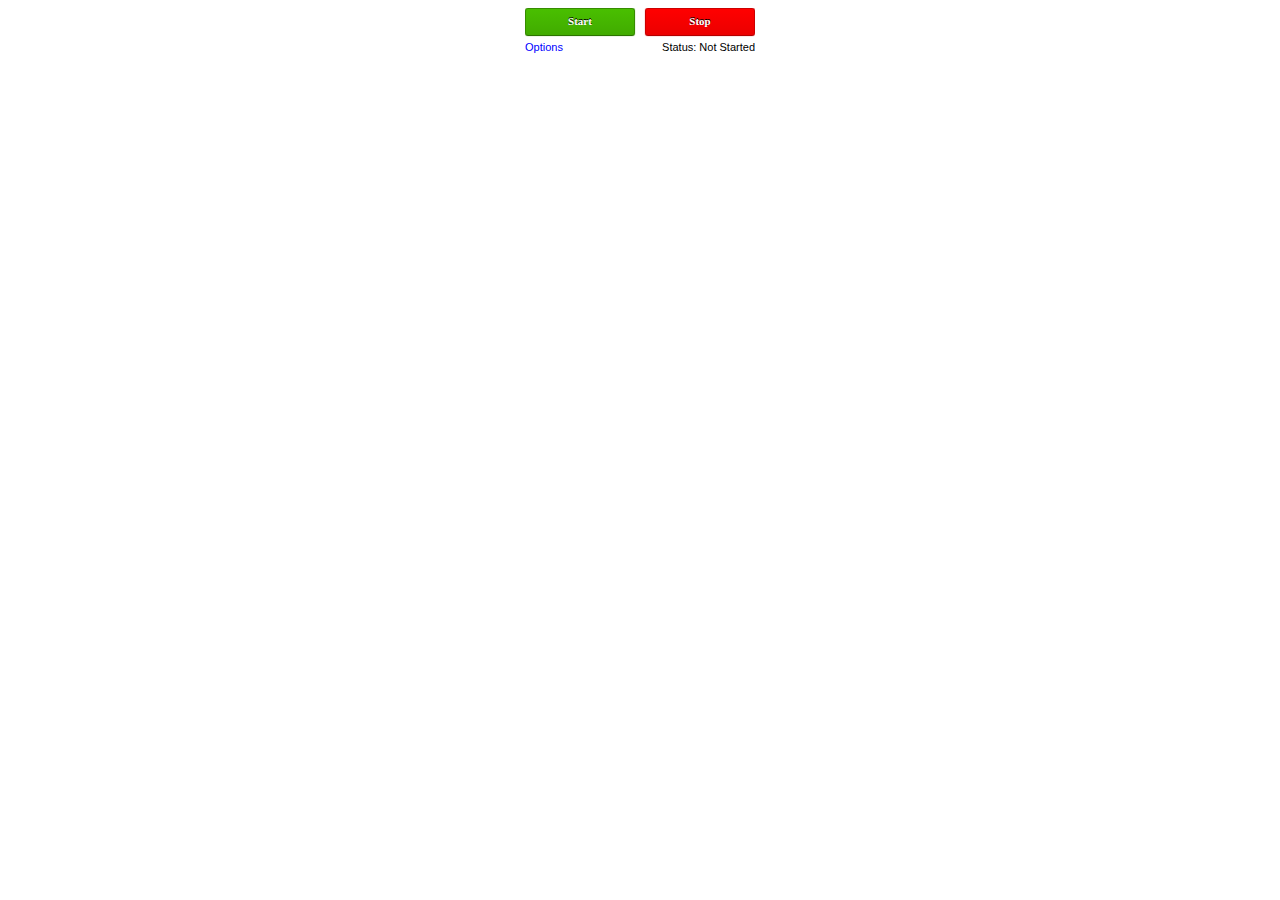
<file: index.html>
<!DOCTYPE html PUBLIC "-//W3C//DTD XHTML 1.0 Transitional//EN"
        "http://www.w3.org/TR/xhtml1/DTD/xhtml1-transitional.dtd">
<html xmlns="http://www.w3.org/1999/xhtml">
<head>
    <link href="assets/stylesheets/screen.css" media="screen" rel="stylesheet" type="text/css"/>
    <script src="extjs/extjs/ext-all-debug.js" type="text/javascript"></script>
    <script src="extjs/script.js" type="text/javascript"></script>
</head>
<body>
<div class="container">
    <div id="inner" class="span-6 last">
        <button id="pym-start" class="span-3">Start</button>
        <button id="pym-stop" class="span-3 last">Stop</button>
    </div>
    <div id="footer" class="span-6 last">
        <div class="dir">
            <a id="options-link" href="#" target="_blank">Options</a>
        </div>
        <div class="opdir">
            Status: <span id="status">Not Started</span>
        </div>
    </div>
</div>
</body>
</html>
</file>
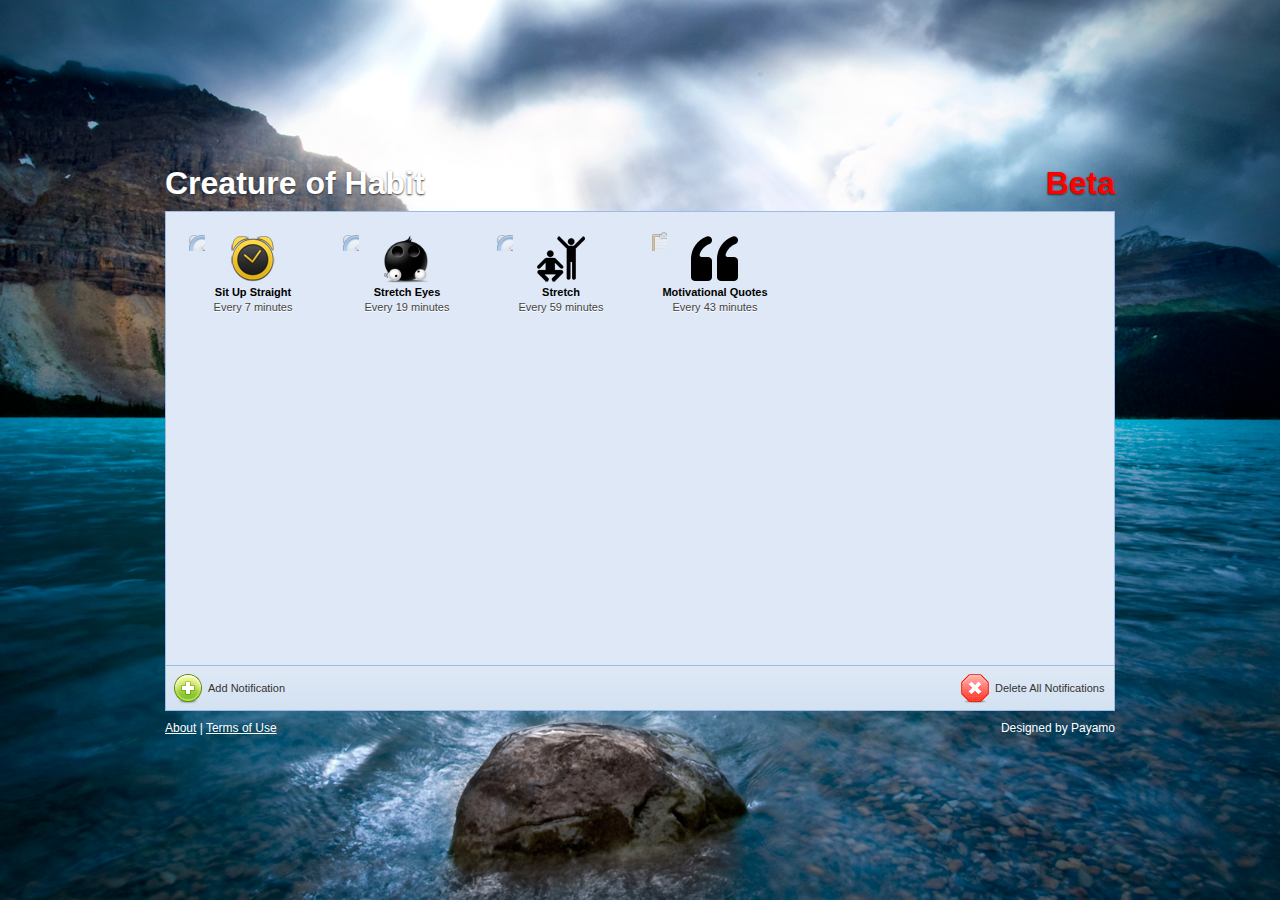
<file: options.html>
<!DOCTYPE html PUBLIC "-//W3C//DTD XHTML 1.0 Transitional//EN" "http://www.w3.org/TR/xhtml1/DTD/xhtml1-transitional.dtd">
<html xmlns="http://www.w3.org/1999/xhtml">
	<head>
		<link href="extjs/extjs/resources/css/ext-all.css" media="screen" rel="stylesheet" type="text/css" />
        <link href="assets/stylesheets/options.css" media="screen" rel="stylesheet" type="text/css" />
        <script type="text/javascript" src="extjs/extjs/ext-all-debug.js"></script>
		<script type="text/javascript" src="extjs/options.js"></script>
	</head>
    <body>
        <div id="header">
            <h1>Creature of Habit</h1>
            <div id="tagline">Beta</div>
        </div>
        <div id="footer">
            <div class="opdir">
                Designed by Payamo
            </div>
            <div class="dir">
                <a id="about-link" href="#">About</a> |
                <a id="terms-link" href="#">Terms of Use</a>
            </div>
        </div>
    </body>
</html>
</file>
<file: assets/stylesheets/screen.css>
/* line 46, ../../../../../Ruby192/lib/ruby/gems/1.9.1/gems/compass-0.12.alpha.0/frameworks/blueprint/stylesheets/blueprint/_grid.scss */
.container {
  width: 230px;
  margin: 0 auto;
  overflow: hidden;
  *zoom: 1;
}

/* line 48, ../../../../../Ruby192/lib/ruby/gems/1.9.1/gems/compass-0.12.alpha.0/frameworks/blueprint/stylesheets/blueprint/_grid.scss */
.column, .span-1, .span-2, .span-3, .span-4, .span-5, .span-6 {
  display: inline;
  float: left;
  margin-right: 10px;
}
/* line 147, ../../../../../Ruby192/lib/ruby/gems/1.9.1/gems/compass-0.12.alpha.0/frameworks/blueprint/stylesheets/blueprint/_grid.scss */
* html .column, * html .span-1, * html .span-2, * html .span-3, * html .span-4, * html .span-5, * html .span-6 {
  overflow-x: hidden;
}

/* line 51, ../../../../../Ruby192/lib/ruby/gems/1.9.1/gems/compass-0.12.alpha.0/frameworks/blueprint/stylesheets/blueprint/_grid.scss */
.last {
  margin-right: 0;
}

/* line 55, ../../../../../Ruby192/lib/ruby/gems/1.9.1/gems/compass-0.12.alpha.0/frameworks/blueprint/stylesheets/blueprint/_grid.scss */
.span-1 {
  width: 30px;
}

/* line 55, ../../../../../Ruby192/lib/ruby/gems/1.9.1/gems/compass-0.12.alpha.0/frameworks/blueprint/stylesheets/blueprint/_grid.scss */
.span-2 {
  width: 70px;
}

/* line 55, ../../../../../Ruby192/lib/ruby/gems/1.9.1/gems/compass-0.12.alpha.0/frameworks/blueprint/stylesheets/blueprint/_grid.scss */
.span-3 {
  width: 110px;
}

/* line 55, ../../../../../Ruby192/lib/ruby/gems/1.9.1/gems/compass-0.12.alpha.0/frameworks/blueprint/stylesheets/blueprint/_grid.scss */
.span-4 {
  width: 150px;
}

/* line 55, ../../../../../Ruby192/lib/ruby/gems/1.9.1/gems/compass-0.12.alpha.0/frameworks/blueprint/stylesheets/blueprint/_grid.scss */
.span-5 {
  width: 190px;
}

/* line 58, ../../../../../Ruby192/lib/ruby/gems/1.9.1/gems/compass-0.12.alpha.0/frameworks/blueprint/stylesheets/blueprint/_grid.scss */
.span-6 {
  width: 230px;
  margin: 0;
}

/* line 64, ../../../../../Ruby192/lib/ruby/gems/1.9.1/gems/compass-0.12.alpha.0/frameworks/blueprint/stylesheets/blueprint/_grid.scss */
input.span-1, textarea.span-1, select.span-1 {
  width: 30px;
}
/* line 64, ../../../../../Ruby192/lib/ruby/gems/1.9.1/gems/compass-0.12.alpha.0/frameworks/blueprint/stylesheets/blueprint/_grid.scss */
input.span-2, textarea.span-2, select.span-2 {
  width: 70px;
}
/* line 64, ../../../../../Ruby192/lib/ruby/gems/1.9.1/gems/compass-0.12.alpha.0/frameworks/blueprint/stylesheets/blueprint/_grid.scss */
input.span-3, textarea.span-3, select.span-3 {
  width: 110px;
}
/* line 64, ../../../../../Ruby192/lib/ruby/gems/1.9.1/gems/compass-0.12.alpha.0/frameworks/blueprint/stylesheets/blueprint/_grid.scss */
input.span-4, textarea.span-4, select.span-4 {
  width: 150px;
}
/* line 64, ../../../../../Ruby192/lib/ruby/gems/1.9.1/gems/compass-0.12.alpha.0/frameworks/blueprint/stylesheets/blueprint/_grid.scss */
input.span-5, textarea.span-5, select.span-5 {
  width: 190px;
}
/* line 64, ../../../../../Ruby192/lib/ruby/gems/1.9.1/gems/compass-0.12.alpha.0/frameworks/blueprint/stylesheets/blueprint/_grid.scss */
input.span-6, textarea.span-6, select.span-6 {
  width: 230px;
}

/* line 68, ../../../../../Ruby192/lib/ruby/gems/1.9.1/gems/compass-0.12.alpha.0/frameworks/blueprint/stylesheets/blueprint/_grid.scss */
.append-1 {
  padding-right: 40px;
}

/* line 68, ../../../../../Ruby192/lib/ruby/gems/1.9.1/gems/compass-0.12.alpha.0/frameworks/blueprint/stylesheets/blueprint/_grid.scss */
.append-2 {
  padding-right: 80px;
}

/* line 68, ../../../../../Ruby192/lib/ruby/gems/1.9.1/gems/compass-0.12.alpha.0/frameworks/blueprint/stylesheets/blueprint/_grid.scss */
.append-3 {
  padding-right: 120px;
}

/* line 68, ../../../../../Ruby192/lib/ruby/gems/1.9.1/gems/compass-0.12.alpha.0/frameworks/blueprint/stylesheets/blueprint/_grid.scss */
.append-4 {
  padding-right: 160px;
}

/* line 68, ../../../../../Ruby192/lib/ruby/gems/1.9.1/gems/compass-0.12.alpha.0/frameworks/blueprint/stylesheets/blueprint/_grid.scss */
.append-5 {
  padding-right: 200px;
}

/* line 72, ../../../../../Ruby192/lib/ruby/gems/1.9.1/gems/compass-0.12.alpha.0/frameworks/blueprint/stylesheets/blueprint/_grid.scss */
.prepend-1 {
  padding-left: 40px;
}

/* line 72, ../../../../../Ruby192/lib/ruby/gems/1.9.1/gems/compass-0.12.alpha.0/frameworks/blueprint/stylesheets/blueprint/_grid.scss */
.prepend-2 {
  padding-left: 80px;
}

/* line 72, ../../../../../Ruby192/lib/ruby/gems/1.9.1/gems/compass-0.12.alpha.0/frameworks/blueprint/stylesheets/blueprint/_grid.scss */
.prepend-3 {
  padding-left: 120px;
}

/* line 72, ../../../../../Ruby192/lib/ruby/gems/1.9.1/gems/compass-0.12.alpha.0/frameworks/blueprint/stylesheets/blueprint/_grid.scss */
.prepend-4 {
  padding-left: 160px;
}

/* line 72, ../../../../../Ruby192/lib/ruby/gems/1.9.1/gems/compass-0.12.alpha.0/frameworks/blueprint/stylesheets/blueprint/_grid.scss */
.prepend-5 {
  padding-left: 200px;
}

/* line 76, ../../../../../Ruby192/lib/ruby/gems/1.9.1/gems/compass-0.12.alpha.0/frameworks/blueprint/stylesheets/blueprint/_grid.scss */
.pull-1, .pull-2, .pull-3, .pull-4, .pull-5, .pull-6 {
  display: inline;
  float: left;
  position: relative;
}

/* line 79, ../../../../../Ruby192/lib/ruby/gems/1.9.1/gems/compass-0.12.alpha.0/frameworks/blueprint/stylesheets/blueprint/_grid.scss */
.pull-1 {
  margin-left: -40px;
}

/* line 79, ../../../../../Ruby192/lib/ruby/gems/1.9.1/gems/compass-0.12.alpha.0/frameworks/blueprint/stylesheets/blueprint/_grid.scss */
.pull-2 {
  margin-left: -80px;
}

/* line 79, ../../../../../Ruby192/lib/ruby/gems/1.9.1/gems/compass-0.12.alpha.0/frameworks/blueprint/stylesheets/blueprint/_grid.scss */
.pull-3 {
  margin-left: -120px;
}

/* line 79, ../../../../../Ruby192/lib/ruby/gems/1.9.1/gems/compass-0.12.alpha.0/frameworks/blueprint/stylesheets/blueprint/_grid.scss */
.pull-4 {
  margin-left: -160px;
}

/* line 79, ../../../../../Ruby192/lib/ruby/gems/1.9.1/gems/compass-0.12.alpha.0/frameworks/blueprint/stylesheets/blueprint/_grid.scss */
.pull-5 {
  margin-left: -200px;
}

/* line 79, ../../../../../Ruby192/lib/ruby/gems/1.9.1/gems/compass-0.12.alpha.0/frameworks/blueprint/stylesheets/blueprint/_grid.scss */
.pull-6 {
  margin-left: -240px;
}

/* line 81, ../../../../../Ruby192/lib/ruby/gems/1.9.1/gems/compass-0.12.alpha.0/frameworks/blueprint/stylesheets/blueprint/_grid.scss */
.push-1, .push-2, .push-3, .push-4, .push-5, .push-6 {
  display: inline;
  float: left;
  position: relative;
}

/* line 84, ../../../../../Ruby192/lib/ruby/gems/1.9.1/gems/compass-0.12.alpha.0/frameworks/blueprint/stylesheets/blueprint/_grid.scss */
.push-1 {
  margin: 0 -40px 1.5em 40px;
}

/* line 84, ../../../../../Ruby192/lib/ruby/gems/1.9.1/gems/compass-0.12.alpha.0/frameworks/blueprint/stylesheets/blueprint/_grid.scss */
.push-2 {
  margin: 0 -80px 1.5em 80px;
}

/* line 84, ../../../../../Ruby192/lib/ruby/gems/1.9.1/gems/compass-0.12.alpha.0/frameworks/blueprint/stylesheets/blueprint/_grid.scss */
.push-3 {
  margin: 0 -120px 1.5em 120px;
}

/* line 84, ../../../../../Ruby192/lib/ruby/gems/1.9.1/gems/compass-0.12.alpha.0/frameworks/blueprint/stylesheets/blueprint/_grid.scss */
.push-4 {
  margin: 0 -160px 1.5em 160px;
}

/* line 84, ../../../../../Ruby192/lib/ruby/gems/1.9.1/gems/compass-0.12.alpha.0/frameworks/blueprint/stylesheets/blueprint/_grid.scss */
.push-5 {
  margin: 0 -200px 1.5em 200px;
}

/* line 84, ../../../../../Ruby192/lib/ruby/gems/1.9.1/gems/compass-0.12.alpha.0/frameworks/blueprint/stylesheets/blueprint/_grid.scss */
.push-6 {
  margin: 0 -240px 1.5em 240px;
}

/* line 86, ../../../../../Ruby192/lib/ruby/gems/1.9.1/gems/compass-0.12.alpha.0/frameworks/blueprint/stylesheets/blueprint/_grid.scss */
.prepend-top {
  margin-top: 1.5em;
}

/* line 88, ../../../../../Ruby192/lib/ruby/gems/1.9.1/gems/compass-0.12.alpha.0/frameworks/blueprint/stylesheets/blueprint/_grid.scss */
.append-bottom {
  margin-bottom: 1.5em;
}

/* line 46, ../sass/screen.scss */
body {
  font: 11px "Helvetica Neue",Arial,Helvetica,sans-serif;
}

/* line 49, ../sass/screen.scss */
.opdir {
  float: right;
}

/* line 50, ../sass/screen.scss */
.dir {
  float: left;
}

/* line 53, ../sass/screen.scss */
#inner #pym-start {
  background: -webkit-gradient(linear, 50% 0%, 50% 100%, color-stop(0%, #49bf00), color-stop(100%, #41ab00));
  background: -webkit-linear-gradient(#49bf00, #41ab00);
  background: -moz-linear-gradient(#49bf00, #41ab00);
  background: -o-linear-gradient(#49bf00, #41ab00);
  background: -ms-linear-gradient(#49bf00, #41ab00);
  background: linear-gradient(#49bf00, #41ab00);
  border: 1px solid #368c00;
  border-bottom: 1px solid #2c7300;
  -moz-border-radius: 3px;
  -webkit-border-radius: 3px;
  -o-border-radius: 3px;
  -ms-border-radius: 3px;
  -khtml-border-radius: 3px;
  border-radius: 3px;
  -moz-box-shadow: 0 0 1px #3fa600;
  -webkit-box-shadow: 0 0 1px #3fa600;
  -o-box-shadow: 0 0 1px #3fa600;
  box-shadow: 0 0 1px #3fa600;
  color: white;
  font: bold 11px "Lucida Grande", "Lucida Sans Unicode";
  line-height: 1;
  padding: 7px 0 8px 0;
  text-align: center;
  text-shadow: 0 -1px 0 black;
}
/* line 35, ../sass/screen.scss */
#inner #pym-start:hover {
  background: -webkit-gradient(linear, 50% 0%, 50% 100%, color-stop(0%, #41ab00), color-stop(100%, #399600));
  background: -webkit-linear-gradient(#41ab00, #399600);
  background: -moz-linear-gradient(#41ab00, #399600);
  background: -o-linear-gradient(#41ab00, #399600);
  background: -ms-linear-gradient(#41ab00, #399600);
  background: linear-gradient(#41ab00, #399600);
  cursor: pointer;
}
/* line 56, ../sass/screen.scss */
#inner #pym-stop {
  background: -webkit-gradient(linear, 50% 0%, 50% 100%, color-stop(0%, #ff0000), color-stop(100%, #eb0000));
  background: -webkit-linear-gradient(#ff0000, #eb0000);
  background: -moz-linear-gradient(#ff0000, #eb0000);
  background: -o-linear-gradient(#ff0000, #eb0000);
  background: -ms-linear-gradient(#ff0000, #eb0000);
  background: linear-gradient(#ff0000, #eb0000);
  border: 1px solid #cc0000;
  border-bottom: 1px solid #b30000;
  -moz-border-radius: 3px;
  -webkit-border-radius: 3px;
  -o-border-radius: 3px;
  -ms-border-radius: 3px;
  -khtml-border-radius: 3px;
  border-radius: 3px;
  -moz-box-shadow: 0 0 1px #e60000;
  -webkit-box-shadow: 0 0 1px #e60000;
  -o-box-shadow: 0 0 1px #e60000;
  box-shadow: 0 0 1px #e60000;
  color: white;
  font: bold 11px "Lucida Grande", "Lucida Sans Unicode";
  line-height: 1;
  padding: 7px 0 8px 0;
  text-align: center;
  text-shadow: 0 -1px 0 black;
}
/* line 35, ../sass/screen.scss */
#inner #pym-stop:hover {
  background: -webkit-gradient(linear, 50% 0%, 50% 100%, color-stop(0%, #eb0000), color-stop(100%, #d60000));
  background: -webkit-linear-gradient(#eb0000, #d60000);
  background: -moz-linear-gradient(#eb0000, #d60000);
  background: -o-linear-gradient(#eb0000, #d60000);
  background: -ms-linear-gradient(#eb0000, #d60000);
  background: linear-gradient(#eb0000, #d60000);
  cursor: pointer;
}

/* line 61, ../sass/screen.scss */
#footer {
  margin: 5px 0 0;
}
/* line 63, ../sass/screen.scss */
#footer a, #footer a:visited {
  text-decoration: none;
  color: blue;
}
/* line 66, ../sass/screen.scss */
#footer a:hover, #footer a:visited:hover {
  text-decoration: underline;
}
</file>
<file: extjs/extjs/resources/css/ext-all.css>
html,body,div,dl,dt,dd,ul,ol,li,h1,h2,h3,h4,h5,h6,pre,code,form,fieldset,legend,input,textarea,p,blockquote,th,td{margin:0;padding:0}table{border-collapse:collapse;border-spacing:0}fieldset,img{border:0}address,caption,cite,code,dfn,em,strong,th,var{font-style:normal;font-weight:normal}li{list-style:none}caption,th{text-align:left}h1,h2,h3,h4,h5,h6{font-size:100%}q:before,q:after{content:""}abbr,acronym{border:0;font-variant:normal}sup{vertical-align:text-top}sub{vertical-align:text-bottom}input,textarea,select{font-family:inherit;font-size:inherit;font-weight:inherit}*:focus{outline:none}.x-border-box,.x-border-box *{box-sizing:border-box;-moz-box-sizing:border-box;-ms-box-sizing:border-box;-webkit-box-sizing:border-box}.x-body{color:black;font-size:12px;font-family:tahoma, arial, verdana, sans-serif}.x-clear{overflow:hidden;clear:both;height:0;width:0;font-size:0;line-height:0}.x-layer{position:absolute;overflow:hidden;zoom:1}.x-shim{position:absolute;left:0;top:0;overflow:hidden;filter:progid:DXImageTransform.Microsoft.Alpha(Opacity=0);opacity:0}.x-hide-display{display:none !important}.x-hide-visibility{visibility:hidden !important}.x-item-disabled{filter:progid:DXImageTransform.Microsoft.Alpha(Opacity=30);opacity:0.3}.x-ie6 .x-item-disabled{filter:none}.x-hidden,.x-hide-offsets{display:block !important;position:absolute!important;left:-10000px !important;top:-10000px !important}.x-hide-nosize{height:0!important;width:0!important}.x-masked-relative{position:relative}.x-ie6 .x-masked select,.x-ie6.x-body-masked select{visibility:hidden !important}.x-css-shadow{position:absolute;-moz-border-radius:5px 5px;-webkit-border-radius:5px 5px;-o-border-radius:5px 5px;-ms-border-radius:5px 5px;-khtml-border-radius:5px 5px;border-radius:5px 5px}.x-ie-shadow{background-color:#777;display:none;position:absolute;overflow:hidden;zoom:1}.x-frame-shadow{display:none;position:absolute;overflow:hidden}.x-frame-shadow *{overflow:hidden}.x-frame-shadow *{padding:0;border:0;margin:0;clear:none;zoom:1}.x-frame-shadow .xstc,.x-frame-shadow .xsbc{height:6px;float:left}.x-frame-shadow .xsc{width:100%}.x-frame-shadow .xsml{background:transparent repeat-y 0 0}.x-frame-shadow .xsmr{background:transparent repeat-y -6px 0}.x-frame-shadow .xstl{background:transparent no-repeat 0 0}.x-frame-shadow .xstc{background:transparent repeat-x 0 -30px}.x-frame-shadow .xstr{background:transparent repeat-x 0 -18px}.x-frame-shadow .xsbl{background:transparent no-repeat 0 -12px}.x-frame-shadow .xsbc{background:transparent repeat-x 0 -36px}.x-frame-shadow .xsbr{background:transparent repeat-x 0 -6px}.x-frame-shadow .xstl,.x-frame-shadow .xstc,.x-frame-shadow .xstr,.x-frame-shadow .xsbl,.x-frame-shadow .xsbc,.x-frame-shadow .xsbr{width:6px;height:6px;float:left;background-image:url('../themes/images/default/shared/shadow.png')}.x-frame-shadow .xsml,.x-frame-shadow .xsmr{width:6px;float:left;height:100%;background-image:url('../themes/images/default/shared/shadow-lr.png')}.x-frame-shadow .xsmc{float:left;height:100%;background-image:url('../themes/images/default/shared/shadow-c.png')}.x-frame-shadow .xst,.x-frame-shadow .xsb{height:6px;overflow:hidden;width:100%}.x-box-tl{background:transparent no-repeat 0 0;zoom:1}.x-box-tc{height:8px;background:transparent repeat-x 0 0;overflow:hidden}.x-box-tr{background:transparent no-repeat right -8px}.x-box-ml{background:transparent repeat-y 0;padding-left:4px;overflow:hidden;zoom:1}.x-box-mc{background:repeat-x 0 -16px;padding:4px 10px}.x-box-mc h3{margin:0 0 4px 0;zoom:1}.x-box-mr{background:transparent repeat-y right;padding-right:4px;overflow:hidden}.x-box-bl{background:transparent no-repeat 0 -16px;zoom:1}.x-box-bc{background:transparent repeat-x 0 -8px;height:8px;overflow:hidden}.x-box-br{background:transparent no-repeat right -24px}.x-box-tl,.x-box-bl{padding-left:8px;overflow:hidden}.x-box-tr,.x-box-br{padding-right:8px;overflow:hidden}.x-box-tl{background-image:url('../themes/images/default/box/corners.gif')}.x-box-tc{background-image:url('../themes/images/default/box/tb.gif')}.x-box-tr{background-image:url('../themes/images/default/box/corners.gif')}.x-box-ml{background-image:url('../themes/images/default/box/l.gif')}.x-box-mc{background-color:#eee;background-image:url('../themes/images/default/box/tb.gif');font-family:"Myriad Pro","Myriad Web","Tahoma","Helvetica","Arial",sans-serif;color:#393939;font-size:15px}.x-box-mc h3{font-size:18px;font-weight:bold}.x-box-mr{background-image:url('../themes/images/default/box/r.gif')}.x-box-bl{background-image:url('../themes/images/default/box/corners.gif')}.x-box-bc{background-image:url('../themes/images/default/box/tb.gif')}.x-box-br{background-image:url('../themes/images/default/box/corners.gif')}.x-box-blue .x-box-bl,.x-box-blue .x-box-br,.x-box-blue .x-box-tl,.x-box-blue .x-box-tr{background-image:url('../themes/images/default/box/corners-blue.gif')}.x-box-blue .x-box-bc,.x-box-blue .x-box-mc,.x-box-blue .x-box-tc{background-image:url('../themes/images/default/box/tb-blue.gif')}.x-box-blue .x-box-mc{background-color:#c3daf9}.x-box-blue .x-box-mc h3{color:#17385b}.x-box-blue .x-box-ml{background-image:url('../themes/images/default/box/l-blue.gif')}.x-box-blue .x-box-mr{background-image:url('../themes/images/default/box/r-blue.gif')}.x-focus-element{position:absolute;top:-10px;left:-10px;width:0px;height:0px}.x-focus-frame{position:absolute;left:0px;top:0px;z-index:100000000;width:0px;height:0px}.x-focus-frame-top,.x-focus-frame-bottom,.x-focus-frame-left,.x-focus-frame-right{position:absolute;top:0px;left:0px}.x-focus-frame-top,.x-focus-frame-bottom{border-top:solid 2px #15428b;height:2px}.x-focus-frame-left,.x-focus-frame-right{border-left:solid 2px #15428b;width:2px}.x-mask{z-index:100;position:absolute;top:0;left:0;filter:progid:DXImageTransform.Microsoft.Alpha(Opacity=50);opacity:0.5;width:100%;height:100%;zoom:1;background:#cccccc}.x-mask-msg{z-index:20001;position:absolute;top:0;left:0;padding:2px;border:1px solid;border-color:#99bce8;background-image:none;background-color:#dfe9f6}.x-mask-msg div{padding:5px 10px 5px 25px;background-image:url('../themes/images/default/grid/loading.gif');background-repeat:no-repeat;background-position:5px center;cursor:wait;border:1px solid #a3bad9;background-color:#eeeeee;color:#222222;font:normal 11px tahoma, arial, verdana, sans-serif}.x-boundlist{border-width:1px;border-style:solid;border-color:#98c0f4;background:white}.x-boundlist .x-toolbar{border-width:1px 0 0 0}.x-boundlist-item{padding:2px;user-select:none;-o-user-select:none;-ms-user-select:none;-moz-user-select:-moz-none;-webkit-user-select:none;cursor:default;cursor:pointer;cursor:hand;position:relative;border-width:1px;border-style:dotted;border-color:white}.x-boundlist-selected{background:#cbdaf0;border-color:#8eabe4}.x-boundlist-item-over{background:#dfe8f6;border-color:#a3bae9}.x-boundlist-floating{border-top-width:0}.x-boundlist-above{border-top-width:1px;border-bottom-width:1px}.x-btn{display:inline-block;zoom:1;*display:inline;position:relative;cursor:pointer;cursor:hand;white-space:nowrap;vertical-align:middle;background-repeat:no-repeat}.x-btn *{cursor:pointer;cursor:hand}.x-btn em{background-repeat:no-repeat}.x-btn em a{text-decoration:none;display:inline-block;color:inherit}.x-btn button{margin:0;padding:0;border:0;width:auto;background:none;outline:0 none;overflow:hidden;vertical-align:bottom;-webkit-appearance:none}.x-btn button::-moz-focus-inner{border:0;padding:0}.x-btn .x-btn-inner{display:block;white-space:nowrap;background-color:transparent;background-repeat:no-repeat;background-position:left center}.x-btn .x-btn-left .x-btn-inner{text-align:left}.x-btn .x-btn-center .x-btn-inner{text-align:center}.x-btn .x-btn-right .x-btn-inner{text-align:right}.x-btn-disabled{filter:progid:DXImageTransform.Microsoft.Alpha(Opacity=100);opacity:1}.x-btn-disabled span{filter:progid:DXImageTransform.Microsoft.Alpha(Opacity=50);opacity:0.5}.x-ie6 .x-btn-disabled span,.x-ie7 .x-btn-disabled span{filter:none}.x-ie7 .x-btn-disabled,.x-ie8 .x-btn-disabled{filter:none}.x-ie6 .x-btn-disabled .x-btn-icon,.x-ie7 .x-btn-disabled .x-btn-icon,.x-ie8 .x-btn-disabled .x-btn-icon{filter:progid:DXImageTransform.Microsoft.Alpha(Opacity=60);opacity:0.6}* html .x-ie .x-btn button{width:1px}.x-ie .x-btn button{overflow-x:visible;vertical-align:baseline}.x-strict .x-ie6 .x-btn .x-frame-mc,.x-strict .x-ie7 .x-btn .x-frame-mc{height:100%}.x-nbr .x-btn .x-frame-mc{vertical-align:middle;white-space:nowrap;text-align:center;cursor:pointer}.x-btn-icon-text-left .x-btn-icon{background-position:left center}.x-btn-icon-text-right .x-btn-icon{background-position:right center}.x-btn-icon-text-top .x-btn-icon{background-position:center top}.x-btn-icon-text-bottom .x-btn-icon{background-position:center bottom}.x-btn button,.x-btn a{position:relative}.x-btn button .x-btn-icon,.x-btn a .x-btn-icon{position:absolute;background-repeat:no-repeat}.x-btn-arrow-right{background:transparent no-repeat right center;padding-right:12px}.x-btn-arrow-right .x-btn-inner{padding-right:0 !important}.x-toolbar .x-btn-arrow-right{padding-right:12px}.x-btn-arrow-bottom{background:transparent no-repeat center bottom;padding-bottom:12px}.x-btn-arrow{background-image:url('../themes/images/default/button/arrow.gif');display:block}.x-btn-split-right,.x-btn-over .x-btn-split-right{background:transparent no-repeat right center;background-image:url('../themes/images/default/button/s-arrow.gif');padding-right:14px !important}.x-btn-split-bottom,.x-btn-over .x-btn-split-bottom{background:transparent no-repeat center bottom;background-image:url('../themes/images/default/button/s-arrow-b.gif');padding-bottom:14px}.x-toolbar .x-btn-split-right{background-image:url('../themes/images/default/button/s-arrow-noline.gif');padding-right:12px !important}.x-toolbar .x-btn-split-bottom{background-image:url('../themes/images/default/button/s-arrow-b-noline.gif')}.x-btn-split{display:block}.x-item-disabled,.x-item-disabled *{cursor:default}.x-cycle-fixed-width .x-btn-inner{text-align:inherit}.x-btn-over .x-btn-split-right{background-image:url('../themes/images/default/button/s-arrow-o.gif')}.x-btn-over .x-btn-split-bottom{background-image:url('../themes/images/default/button/s-arrow-bo.gif')}.x-btn-default-small{border-color:#d1d1d1}.x-btn-default-small{-moz-border-radius:3px;-webkit-border-radius:3px;-o-border-radius:3px;-ms-border-radius:3px;-khtml-border-radius:3px;border-radius:3px;padding:2px 2px 2px 2px;border-width:1px;border-style:solid;background-image:none;background-color:white;background-image:-webkit-gradient(linear, 50% 0%, 50% 100%, color-stop(0%, #ffffff), color-stop(48%, #f9f9f9), color-stop(52%, #e2e2e2), color-stop(100%, #e7e7e7));background-image:-webkit-linear-gradient(top, #ffffff,#f9f9f9 48%,#e2e2e2 52%,#e7e7e7);background-image:-moz-linear-gradient(top, #ffffff,#f9f9f9 48%,#e2e2e2 52%,#e7e7e7);background-image:-o-linear-gradient(top, #ffffff,#f9f9f9 48%,#e2e2e2 52%,#e7e7e7);background-image:-ms-linear-gradient(top, #ffffff,#f9f9f9 48%,#e2e2e2 52%,#e7e7e7);background-image:linear-gradient(top, #ffffff,#f9f9f9 48%,#e2e2e2 52%,#e7e7e7)}.x-nlg .x-btn-default-small-mc{background-image:url('../themes/images/default/btn/btn-default-small-bg.gif');background-color:#fff}.x-nbr .x-btn-default-small{padding:0 !important;border-width:0 !important;-moz-border-radius:0px;-webkit-border-radius:0px;-o-border-radius:0px;-ms-border-radius:0px;-khtml-border-radius:0px;border-radius:0px;background-color:transparent;background-position:1100303px 1000303px}.x-nbr .x-btn-default-small-tl,.x-nbr .x-btn-default-small-bl,.x-nbr .x-btn-default-small-tr,.x-nbr .x-btn-default-small-br,.x-nbr .x-btn-default-small-tc,.x-nbr .x-btn-default-small-bc,.x-nbr .x-btn-default-small-ml,.x-nbr .x-btn-default-small-mr{zoom:1;background-image:url('../themes/images/default/btn/btn-default-small-corners.gif')}.x-nbr .x-btn-default-small-ml,.x-nbr .x-btn-default-small-mr{zoom:1;background-image:url('../themes/images/default/btn/btn-default-small-sides.gif');background-position:0 0}.x-nbr .x-btn-default-small-mc{padding:0 0 0 0}.x-btn-default-small .x-btn-inner{font-size:11px;font-weight:normal;font-family:tahoma, arial, verdana, sans-serif;color:#333333;background-repeat:no-repeat;padding:0 4px}.x-btn-default-small-icon button,.x-btn-default-small-icon .x-btn-inner,.x-btn-default-small-noicon button,.x-btn-default-small-noicon .x-btn-inner{height:16px;line-height:16px}.x-btn-default-small-icon button{padding:0;width:16px !important;height:16px}.x-btn-default-small-icon .x-btn-icon{width:16px;height:16px;top:0;left:0;bottom:0;right:0}.x-btn-default-small-icon-text-left button{height:16px}.x-btn-default-small-icon-text-left .x-btn-inner{height:16px;line-height:16px;padding-left:20px}.x-btn-default-small-icon-text-left .x-btn-icon{width:16px;height:auto;top:0;left:0;bottom:0;right:auto}.x-ie6 .x-btn-default-small-icon-text-left .x-btn-icon,.x-quirks .x-btn-default-small-icon-text-left .x-btn-icon{height:16px}.x-btn-default-small-icon-text-right button{height:16px}.x-btn-default-small-icon-text-right .x-btn-inner{height:16px;line-height:16px;padding-right:20px !important}.x-btn-default-small-icon-text-right .x-btn-icon{width:16px;height:auto;top:0;left:auto;bottom:0;right:0}.x-ie6 .x-btn-default-small-icon-text-right .x-btn-icon,.x-quirks .x-btn-default-small-icon-text-right .x-btn-icon{height:16px}.x-btn-default-small-icon-text-top .x-btn-inner{padding-top:20px}.x-btn-default-small-icon-text-top .x-btn-icon{width:auto;height:16px;top:0;left:0;bottom:auto;right:0}.x-ie6 .x-btn-default-small-icon-text-top .x-btn-icon,.x-quirks .x-ie .x-btn-default-small-icon-text-top .x-btn-icon{width:16px}.x-btn-default-small-icon-text-bottom .x-btn-inner{padding-bottom:20px}.x-btn-default-small-icon-text-bottom .x-btn-icon{width:auto;height:16px;top:auto;left:0;bottom:0;right:0}.x-ie6 .x-btn-default-small-icon-text-bottom .x-btn-icon,.x-quirks .x-ie .x-btn-default-small-icon-text-bottom .x-btn-icon{width:16px}.x-btn-default-small-over{border-color:#b0ccf2;background-image:none;background-color:#e4f3ff;background-image:-webkit-gradient(linear, 50% 0%, 50% 100%, color-stop(0%, #e4f3ff), color-stop(48%, #d9edff), color-stop(52%, #c2d8f2), color-stop(100%, #c6dcf6));background-image:-webkit-linear-gradient(top, #e4f3ff,#d9edff 48%,#c2d8f2 52%,#c6dcf6);background-image:-moz-linear-gradient(top, #e4f3ff,#d9edff 48%,#c2d8f2 52%,#c6dcf6);background-image:-o-linear-gradient(top, #e4f3ff,#d9edff 48%,#c2d8f2 52%,#c6dcf6);background-image:-ms-linear-gradient(top, #e4f3ff,#d9edff 48%,#c2d8f2 52%,#c6dcf6);background-image:linear-gradient(top, #e4f3ff,#d9edff 48%,#c2d8f2 52%,#c6dcf6)}.x-btn-default-small-focus{border-color:#b0ccf2;background-image:none;background-color:#e4f3ff;background-image:-webkit-gradient(linear, 50% 0%, 50% 100%, color-stop(0%, #e4f3ff), color-stop(48%, #d9edff), color-stop(52%, #c2d8f2), color-stop(100%, #c6dcf6));background-image:-webkit-linear-gradient(top, #e4f3ff,#d9edff 48%,#c2d8f2 52%,#c6dcf6);background-image:-moz-linear-gradient(top, #e4f3ff,#d9edff 48%,#c2d8f2 52%,#c6dcf6);background-image:-o-linear-gradient(top, #e4f3ff,#d9edff 48%,#c2d8f2 52%,#c6dcf6);background-image:-ms-linear-gradient(top, #e4f3ff,#d9edff 48%,#c2d8f2 52%,#c6dcf6);background-image:linear-gradient(top, #e4f3ff,#d9edff 48%,#c2d8f2 52%,#c6dcf6)}.x-btn-default-small-menu-active,.x-btn-default-small-pressed{border-color:#9ebae1;background-image:none;background-color:#b6cbe4;background-image:-webkit-gradient(linear, 50% 0%, 50% 100%, color-stop(0%, #b6cbe4), color-stop(48%, #bfd2e6), color-stop(52%, #8dc0f5), color-stop(100%, #98c5f5));background-image:-webkit-linear-gradient(top, #b6cbe4,#bfd2e6 48%,#8dc0f5 52%,#98c5f5);background-image:-moz-linear-gradient(top, #b6cbe4,#bfd2e6 48%,#8dc0f5 52%,#98c5f5);background-image:-o-linear-gradient(top, #b6cbe4,#bfd2e6 48%,#8dc0f5 52%,#98c5f5);background-image:-ms-linear-gradient(top, #b6cbe4,#bfd2e6 48%,#8dc0f5 52%,#98c5f5);background-image:linear-gradient(top, #b6cbe4,#bfd2e6 48%,#8dc0f5 52%,#98c5f5)}.x-btn-default-small-disabled{border-color:#e1e1e1;background-image:none;background-color:#f7f7f7;background-image:-webkit-gradient(linear, 50% 0%, 50% 100%, color-stop(0%, #f7f7f7), color-stop(48%, #f1f1f1), color-stop(52%, #dadada), color-stop(100%, #dfdfdf));background-image:-webkit-linear-gradient(top, #f7f7f7,#f1f1f1 48%,#dadada 52%,#dfdfdf);background-image:-moz-linear-gradient(top, #f7f7f7,#f1f1f1 48%,#dadada 52%,#dfdfdf);background-image:-o-linear-gradient(top, #f7f7f7,#f1f1f1 48%,#dadada 52%,#dfdfdf);background-image:-ms-linear-gradient(top, #f7f7f7,#f1f1f1 48%,#dadada 52%,#dfdfdf);background-image:linear-gradient(top, #f7f7f7,#f1f1f1 48%,#dadada 52%,#dfdfdf)}.x-btn-default-small-disabled .x-btn-inner{color:#333333 !important}.x-ie .x-btn-default-small-disabled .x-btn-inner{color:#595959 !important}.x-ie6 .x-btn-default-small-disabled .x-btn-inner{color:#8c8c8c !important}.x-nbr .x-btn-default-small-over .x-frame-tl,.x-nbr .x-btn-default-small-over .x-frame-bl,.x-nbr .x-btn-default-small-over .x-frame-tr,.x-nbr .x-btn-default-small-over .x-frame-br,.x-nbr .x-btn-default-small-over .x-frame-tc,.x-nbr .x-btn-default-small-over .x-frame-bc{background-image:url('../themes/images/default/btn/btn-default-small-over-corners.gif')}.x-nbr .x-btn-default-small-over .x-frame-ml,.x-nbr .x-btn-default-small-over .x-frame-mr{background-image:url('../themes/images/default/btn/btn-default-small-over-sides.gif')}.x-nbr .x-btn-default-small-over .x-frame-mc{background-color:#e4f3ff;background-image:url('../themes/images/default/btn/btn-default-small-over-bg.gif')}.x-nbr .x-btn-default-small-focus .x-frame-tl,.x-nbr .x-btn-default-small-focus .x-frame-bl,.x-nbr .x-btn-default-small-focus .x-frame-tr,.x-nbr .x-btn-default-small-focus .x-frame-br,.x-nbr .x-btn-default-small-focus .x-frame-tc,.x-nbr .x-btn-default-small-focus .x-frame-bc{background-image:url('../themes/images/default/btn/btn-default-small-focus-corners.gif')}.x-nbr .x-btn-default-small-focus .x-frame-ml,.x-nbr .x-btn-default-small-focus .x-frame-mr{background-image:url('../themes/images/default/btn/btn-default-small-focus-sides.gif')}.x-nbr .x-btn-default-small-focus .x-frame-mc{background-color:#e4f3ff;background-image:url('../themes/images/default/btn/btn-default-small-focus-bg.gif')}.x-nbr .x-btn-default-small-menu-active .x-frame-tl,.x-nbr .x-btn-default-small-menu-active .x-frame-bl,.x-nbr .x-btn-default-small-menu-active .x-frame-tr,.x-nbr .x-btn-default-small-menu-active .x-frame-br,.x-nbr .x-btn-default-small-menu-active .x-frame-tc,.x-nbr .x-btn-default-small-menu-active .x-frame-bc,.x-nbr .x-btn-default-small-pressed .x-frame-tl,.x-nbr .x-btn-default-small-pressed .x-frame-bl,.x-nbr .x-btn-default-small-pressed .x-frame-tr,.x-nbr .x-btn-default-small-pressed .x-frame-br,.x-nbr .x-btn-default-small-pressed .x-frame-tc,.x-nbr .x-btn-default-small-pressed .x-frame-bc{background-image:url('../themes/images/default/btn/btn-default-small-pressed-corners.gif')}.x-nbr .x-btn-default-small-menu-active .x-frame-ml,.x-nbr .x-btn-default-small-menu-active .x-frame-mr,.x-nbr .x-btn-default-small-pressed .x-frame-ml,.x-nbr .x-btn-default-small-pressed .x-frame-mr{background-image:url('../themes/images/default/btn/btn-default-small-pressed-sides.gif')}.x-nbr .x-btn-default-small-menu-active .x-frame-mc,.x-nbr .x-btn-default-small-pressed .x-frame-mc{background-color:#b6cbe4;background-image:url('../themes/images/default/btn/btn-default-small-pressed-bg.gif')}.x-nbr .x-btn-default-small-disabled .x-frame-tl,.x-nbr .x-btn-default-small-disabled .x-frame-bl,.x-nbr .x-btn-default-small-disabled .x-frame-tr,.x-nbr .x-btn-default-small-disabled .x-frame-br,.x-nbr .x-btn-default-small-disabled .x-frame-tc,.x-nbr .x-btn-default-small-disabled .x-frame-bc{background-image:url('../themes/images/default/btn/btn-default-small-disabled-corners.gif')}.x-nbr .x-btn-default-small-disabled .x-frame-ml,.x-nbr .x-btn-default-small-disabled .x-frame-mr{background-image:url('../themes/images/default/btn/btn-default-small-disabled-sides.gif')}.x-nbr .x-btn-default-small-disabled .x-frame-mc{background-color:#f7f7f7;background-image:url('../themes/images/default/btn/btn-default-small-disabled-bg.gif')}.x-nlg .x-btn-default-small{background-repeat:repeat-x;background-image:url('../themes/images/default/btn/btn-default-small-bg.gif')}.x-nlg .x-btn-default-small-over{background-repeat:repeat-x;background-image:url('../themes/images/default/btn/btn-default-small-over-bg.gif')}.x-nlg .x-btn-default-small-focus{background-repeat:repeat-x;background-image:url('../themes/images/default/btn/btn-default-small-focus-bg.gif')}.x-nlg .x-btn-default-small-menu-active,.x-nlg .x-btn-default-small-pressed{background-repeat:repeat-x;background-image:url('../themes/images/default/btn/btn-default-small-pressed-bg.gif')}.x-nlg .x-btn-default-small-disabled{background-repeat:repeat-x;background-image:url('../themes/images/default/btn/btn-default-small-disabled-bg.gif')}.x-btn-default-medium{border-color:#d1d1d1}.x-btn-default-medium{-moz-border-radius:3px;-webkit-border-radius:3px;-o-border-radius:3px;-ms-border-radius:3px;-khtml-border-radius:3px;border-radius:3px;padding:3px 3px 3px 3px;border-width:1px;border-style:solid;background-image:none;background-color:#fff;background-image:-webkit-gradient(linear, 50% 0%, 50% 100%, color-stop(0%, #ffffff), color-stop(48%, #f9f9f9), color-stop(52%, #e2e2e2), color-stop(100%, #e7e7e7));background-image:-webkit-linear-gradient(top, #ffffff,#f9f9f9 48%,#e2e2e2 52%,#e7e7e7);background-image:-moz-linear-gradient(top, #ffffff,#f9f9f9 48%,#e2e2e2 52%,#e7e7e7);background-image:-o-linear-gradient(top, #ffffff,#f9f9f9 48%,#e2e2e2 52%,#e7e7e7);background-image:-ms-linear-gradient(top, #ffffff,#f9f9f9 48%,#e2e2e2 52%,#e7e7e7);background-image:linear-gradient(top, #ffffff,#f9f9f9 48%,#e2e2e2 52%,#e7e7e7)}.x-nlg .x-btn-default-medium-mc{background-image:url('../themes/images/default/btn/btn-default-medium-bg.gif');background-color:#fff}.x-nbr .x-btn-default-medium{padding:0 !important;border-width:0 !important;-moz-border-radius:0px;-webkit-border-radius:0px;-o-border-radius:0px;-ms-border-radius:0px;-khtml-border-radius:0px;border-radius:0px;background-color:transparent;background-position:1100303px 1000303px}.x-nbr .x-btn-default-medium-tl,.x-nbr .x-btn-default-medium-bl,.x-nbr .x-btn-default-medium-tr,.x-nbr .x-btn-default-medium-br,.x-nbr .x-btn-default-medium-tc,.x-nbr .x-btn-default-medium-bc,.x-nbr .x-btn-default-medium-ml,.x-nbr .x-btn-default-medium-mr{zoom:1;background-image:url('../themes/images/default/btn/btn-default-medium-corners.gif')}.x-nbr .x-btn-default-medium-ml,.x-nbr .x-btn-default-medium-mr{zoom:1;background-image:url('../themes/images/default/btn/btn-default-medium-sides.gif');background-position:0 0}.x-nbr .x-btn-default-medium-mc{padding:0px 0px 0px 0px}.x-btn-default-medium .x-btn-inner{font-size:11px;font-weight:normal;font-family:tahoma, arial, verdana, sans-serif;color:#333333;background-repeat:no-repeat;padding:0 3px}.x-btn-default-medium-icon button,.x-btn-default-medium-icon .x-btn-inner,.x-btn-default-medium-noicon button,.x-btn-default-medium-noicon .x-btn-inner{height:24px;line-height:24px}.x-btn-default-medium-icon button{padding:0;width:24px !important;height:24px}.x-btn-default-medium-icon .x-btn-icon{width:24px;height:24px;top:0;left:0;bottom:0;right:0}.x-btn-default-medium-icon-text-left button{height:24px}.x-btn-default-medium-icon-text-left .x-btn-inner{height:24px;line-height:24px;padding-left:28px}.x-btn-default-medium-icon-text-left .x-btn-icon{width:24px;height:auto;top:0;left:0;bottom:0;right:auto}.x-ie6 .x-btn-default-medium-icon-text-left .x-btn-icon,.x-quirks .x-btn-default-medium-icon-text-left .x-btn-icon{height:24px}.x-btn-default-medium-icon-text-right button{height:24px}.x-btn-default-medium-icon-text-right .x-btn-inner{height:24px;line-height:24px;padding-right:28px !important}.x-btn-default-medium-icon-text-right .x-btn-icon{width:24px;height:auto;top:0;left:auto;bottom:0;right:0}.x-ie6 .x-btn-default-medium-icon-text-right .x-btn-icon,.x-quirks .x-btn-default-medium-icon-text-right .x-btn-icon{height:24px}.x-btn-default-medium-icon-text-top .x-btn-inner{padding-top:28px}.x-btn-default-medium-icon-text-top .x-btn-icon{width:auto;height:24px;top:0;left:0;bottom:auto;right:0}.x-ie6 .x-btn-default-medium-icon-text-top .x-btn-icon,.x-quirks .x-ie .x-btn-default-medium-icon-text-top .x-btn-icon{width:24px}.x-btn-default-medium-icon-text-bottom .x-btn-inner{padding-bottom:28px}.x-btn-default-medium-icon-text-bottom .x-btn-icon{width:auto;height:24px;top:auto;left:0;bottom:0;right:0}.x-ie6 .x-btn-default-medium-icon-text-bottom .x-btn-icon,.x-quirks .x-ie .x-btn-default-medium-icon-text-bottom .x-btn-icon{width:24px}.x-btn-default-medium-over{border-color:#b0ccf2;background-image:none;background-color:#e4f3ff;background-image:-webkit-gradient(linear, 50% 0%, 50% 100%, color-stop(0%, #e4f3ff), color-stop(48%, #d9edff), color-stop(52%, #c2d8f2), color-stop(100%, #c6dcf6));background-image:-webkit-linear-gradient(top, #e4f3ff,#d9edff 48%,#c2d8f2 52%,#c6dcf6);background-image:-moz-linear-gradient(top, #e4f3ff,#d9edff 48%,#c2d8f2 52%,#c6dcf6);background-image:-o-linear-gradient(top, #e4f3ff,#d9edff 48%,#c2d8f2 52%,#c6dcf6);background-image:-ms-linear-gradient(top, #e4f3ff,#d9edff 48%,#c2d8f2 52%,#c6dcf6);background-image:linear-gradient(top, #e4f3ff,#d9edff 48%,#c2d8f2 52%,#c6dcf6)}.x-btn-default-medium-focus{border-color:#b0ccf2;background-image:none;background-color:#e4f3ff;background-image:-webkit-gradient(linear, 50% 0%, 50% 100%, color-stop(0%, #e4f3ff), color-stop(48%, #d9edff), color-stop(52%, #c2d8f2), color-stop(100%, #c6dcf6));background-image:-webkit-linear-gradient(top, #e4f3ff,#d9edff 48%,#c2d8f2 52%,#c6dcf6);background-image:-moz-linear-gradient(top, #e4f3ff,#d9edff 48%,#c2d8f2 52%,#c6dcf6);background-image:-o-linear-gradient(top, #e4f3ff,#d9edff 48%,#c2d8f2 52%,#c6dcf6);background-image:-ms-linear-gradient(top, #e4f3ff,#d9edff 48%,#c2d8f2 52%,#c6dcf6);background-image:linear-gradient(top, #e4f3ff,#d9edff 48%,#c2d8f2 52%,#c6dcf6)}.x-btn-default-medium-menu-active,.x-btn-default-medium-pressed{border-color:#9ebae1;background-image:none;background-color:#b6cbe4;background-image:-webkit-gradient(linear, 50% 0%, 50% 100%, color-stop(0%, #b6cbe4), color-stop(48%, #bfd2e6), color-stop(52%, #8dc0f5), color-stop(100%, #98c5f5));background-image:-webkit-linear-gradient(top, #b6cbe4,#bfd2e6 48%,#8dc0f5 52%,#98c5f5);background-image:-moz-linear-gradient(top, #b6cbe4,#bfd2e6 48%,#8dc0f5 52%,#98c5f5);background-image:-o-linear-gradient(top, #b6cbe4,#bfd2e6 48%,#8dc0f5 52%,#98c5f5);background-image:-ms-linear-gradient(top, #b6cbe4,#bfd2e6 48%,#8dc0f5 52%,#98c5f5);background-image:linear-gradient(top, #b6cbe4,#bfd2e6 48%,#8dc0f5 52%,#98c5f5)}.x-btn-default-medium-disabled{border-color:#e1e1e1;background-image:none;background-color:#f7f7f7;background-image:-webkit-gradient(linear, 50% 0%, 50% 100%, color-stop(0%, #f7f7f7), color-stop(48%, #f1f1f1), color-stop(52%, #dadada), color-stop(100%, #dfdfdf));background-image:-webkit-linear-gradient(top, #f7f7f7,#f1f1f1 48%,#dadada 52%,#dfdfdf);background-image:-moz-linear-gradient(top, #f7f7f7,#f1f1f1 48%,#dadada 52%,#dfdfdf);background-image:-o-linear-gradient(top, #f7f7f7,#f1f1f1 48%,#dadada 52%,#dfdfdf);background-image:-ms-linear-gradient(top, #f7f7f7,#f1f1f1 48%,#dadada 52%,#dfdfdf);background-image:linear-gradient(top, #f7f7f7,#f1f1f1 48%,#dadada 52%,#dfdfdf)}.x-btn-default-medium-disabled .x-btn-inner{color:#333333 !important}.x-ie .x-btn-default-medium-disabled .x-btn-inner{color:#595959 !important}.x-ie6 .x-btn-default-medium-disabled .x-btn-inner{color:#8c8c8c !important}.x-nbr .x-btn-default-medium-over .x-frame-tl,.x-nbr .x-btn-default-medium-over .x-frame-bl,.x-nbr .x-btn-default-medium-over .x-frame-tr,.x-nbr .x-btn-default-medium-over .x-frame-br,.x-nbr .x-btn-default-medium-over .x-frame-tc,.x-nbr .x-btn-default-medium-over .x-frame-bc{background-image:url('../themes/images/default/btn/btn-default-medium-over-corners.gif')}.x-nbr .x-btn-default-medium-over .x-frame-ml,.x-nbr .x-btn-default-medium-over .x-frame-mr{background-image:url('../themes/images/default/btn/btn-default-medium-over-sides.gif')}.x-nbr .x-btn-default-medium-over .x-frame-mc{background-color:#e4f3ff;background-image:url('../themes/images/default/btn/btn-default-medium-over-bg.gif')}.x-nbr .x-btn-default-medium-focus .x-frame-tl,.x-nbr .x-btn-default-medium-focus .x-frame-bl,.x-nbr .x-btn-default-medium-focus .x-frame-tr,.x-nbr .x-btn-default-medium-focus .x-frame-br,.x-nbr .x-btn-default-medium-focus .x-frame-tc,.x-nbr .x-btn-default-medium-focus .x-frame-bc{background-image:url('../themes/images/default/btn/btn-default-medium-focus-corners.gif')}.x-nbr .x-btn-default-medium-focus .x-frame-ml,.x-nbr .x-btn-default-medium-focus .x-frame-mr{background-image:url('../themes/images/default/btn/btn-default-medium-focus-sides.gif')}.x-nbr .x-btn-default-medium-focus .x-frame-mc{background-color:#e4f3ff;background-image:url('../themes/images/default/btn/btn-default-medium-focus-bg.gif')}.x-nbr .x-btn-default-medium-menu-active .x-frame-tl,.x-nbr .x-btn-default-medium-menu-active .x-frame-bl,.x-nbr .x-btn-default-medium-menu-active .x-frame-tr,.x-nbr .x-btn-default-medium-menu-active .x-frame-br,.x-nbr .x-btn-default-medium-menu-active .x-frame-tc,.x-nbr .x-btn-default-medium-menu-active .x-frame-bc,.x-nbr .x-btn-default-medium-pressed .x-frame-tl,.x-nbr .x-btn-default-medium-pressed .x-frame-bl,.x-nbr .x-btn-default-medium-pressed .x-frame-tr,.x-nbr .x-btn-default-medium-pressed .x-frame-br,.x-nbr .x-btn-default-medium-pressed .x-frame-tc,.x-nbr .x-btn-default-medium-pressed .x-frame-bc{background-image:url('../themes/images/default/btn/btn-default-medium-pressed-corners.gif')}.x-nbr .x-btn-default-medium-menu-active .x-frame-ml,.x-nbr .x-btn-default-medium-menu-active .x-frame-mr,.x-nbr .x-btn-default-medium-pressed .x-frame-ml,.x-nbr .x-btn-default-medium-pressed .x-frame-mr{background-image:url('../themes/images/default/btn/btn-default-medium-pressed-sides.gif')}.x-nbr .x-btn-default-medium-menu-active .x-frame-mc,.x-nbr .x-btn-default-medium-pressed .x-frame-mc{background-color:#b6cbe4;background-image:url('../themes/images/default/btn/btn-default-medium-pressed-bg.gif')}.x-nbr .x-btn-default-medium-disabled .x-frame-tl,.x-nbr .x-btn-default-medium-disabled .x-frame-bl,.x-nbr .x-btn-default-medium-disabled .x-frame-tr,.x-nbr .x-btn-default-medium-disabled .x-frame-br,.x-nbr .x-btn-default-medium-disabled .x-frame-tc,.x-nbr .x-btn-default-medium-disabled .x-frame-bc{background-image:url('../themes/images/default/btn/btn-default-medium-disabled-corners.gif')}.x-nbr .x-btn-default-medium-disabled .x-frame-ml,.x-nbr .x-btn-default-medium-disabled .x-frame-mr{background-image:url('../themes/images/default/btn/btn-default-medium-disabled-sides.gif')}.x-nbr .x-btn-default-medium-disabled .x-frame-mc{background-color:#f7f7f7;background-image:url('../themes/images/default/btn/btn-default-medium-disabled-bg.gif')}.x-nlg .x-btn-default-medium{background-repeat:repeat-x;background-image:url('../themes/images/default/btn/btn-default-medium-bg.gif')}.x-nlg .x-btn-default-medium-over{background-repeat:repeat-x;background-image:url('../themes/images/default/btn/btn-default-medium-over-bg.gif')}.x-nlg .x-btn-default-medium-focus{background-repeat:repeat-x;background-image:url('../themes/images/default/btn/btn-default-medium-focus-bg.gif')}.x-nlg .x-btn-default-medium-menu-active,.x-nlg .x-btn-default-medium-pressed{background-repeat:repeat-x;background-image:url('../themes/images/default/btn/btn-default-medium-pressed-bg.gif')}.x-nlg .x-btn-default-medium-disabled{background-repeat:repeat-x;background-image:url('../themes/images/default/btn/btn-default-medium-disabled-bg.gif')}.x-btn-default-large{border-color:#d1d1d1}.x-btn-default-large{-moz-border-radius:3px;-webkit-border-radius:3px;-o-border-radius:3px;-ms-border-radius:3px;-khtml-border-radius:3px;border-radius:3px;padding:3px 3px 3px 3px;border-width:1px;border-style:solid;background-image:none;background-color:#fff;background-image:-webkit-gradient(linear, 50% 0%, 50% 100%, color-stop(0%, #ffffff), color-stop(48%, #f9f9f9), color-stop(52%, #e2e2e2), color-stop(100%, #e7e7e7));background-image:-webkit-linear-gradient(top, #ffffff,#f9f9f9 48%,#e2e2e2 52%,#e7e7e7);background-image:-moz-linear-gradient(top, #ffffff,#f9f9f9 48%,#e2e2e2 52%,#e7e7e7);background-image:-o-linear-gradient(top, #ffffff,#f9f9f9 48%,#e2e2e2 52%,#e7e7e7);background-image:-ms-linear-gradient(top, #ffffff,#f9f9f9 48%,#e2e2e2 52%,#e7e7e7);background-image:linear-gradient(top, #ffffff,#f9f9f9 48%,#e2e2e2 52%,#e7e7e7)}.x-nlg .x-btn-default-large-mc{background-image:url('../themes/images/default/btn/btn-default-large-bg.gif');background-color:#fff}.x-nbr .x-btn-default-large{padding:0 !important;border-width:0 !important;-moz-border-radius:0px;-webkit-border-radius:0px;-o-border-radius:0px;-ms-border-radius:0px;-khtml-border-radius:0px;border-radius:0px;background-color:transparent;background-position:1100303px 1000303px}.x-nbr .x-btn-default-large-tl,.x-nbr .x-btn-default-large-bl,.x-nbr .x-btn-default-large-tr,.x-nbr .x-btn-default-large-br,.x-nbr .x-btn-default-large-tc,.x-nbr .x-btn-default-large-bc,.x-nbr .x-btn-default-large-ml,.x-nbr .x-btn-default-large-mr{zoom:1;background-image:url('../themes/images/default/btn/btn-default-large-corners.gif')}.x-nbr .x-btn-default-large-ml,.x-nbr .x-btn-default-large-mr{zoom:1;background-image:url('../themes/images/default/btn/btn-default-large-sides.gif');background-position:0 0}.x-nbr .x-btn-default-large-mc{padding:0px 0px 0px 0px}.x-btn-default-large .x-btn-inner{font-size:11px;font-weight:normal;font-family:tahoma, arial, verdana, sans-serif;color:#333333;background-repeat:no-repeat;padding:0 3px}.x-btn-default-large-icon button,.x-btn-default-large-icon .x-btn-inner,.x-btn-default-large-noicon button,.x-btn-default-large-noicon .x-btn-inner{height:32px;line-height:32px}.x-btn-default-large-icon button{padding:0;width:32px !important;height:32px}.x-btn-default-large-icon .x-btn-icon{width:32px;height:32px;top:0;left:0;bottom:0;right:0}.x-btn-default-large-icon-text-left button{height:32px}.x-btn-default-large-icon-text-left .x-btn-inner{height:32px;line-height:32px;padding-left:36px}.x-btn-default-large-icon-text-left .x-btn-icon{width:32px;height:auto;top:0;left:0;bottom:0;right:auto}.x-ie6 .x-btn-default-large-icon-text-left .x-btn-icon,.x-quirks .x-btn-default-large-icon-text-left .x-btn-icon{height:32px}.x-btn-default-large-icon-text-right button{height:32px}.x-btn-default-large-icon-text-right .x-btn-inner{height:32px;line-height:32px;padding-right:36px !important}.x-btn-default-large-icon-text-right .x-btn-icon{width:32px;height:auto;top:0;left:auto;bottom:0;right:0}.x-ie6 .x-btn-default-large-icon-text-right .x-btn-icon,.x-quirks .x-btn-default-large-icon-text-right .x-btn-icon{height:32px}.x-btn-default-large-icon-text-top .x-btn-inner{padding-top:36px}.x-btn-default-large-icon-text-top .x-btn-icon{width:auto;height:32px;top:0;left:0;bottom:auto;right:0}.x-ie6 .x-btn-default-large-icon-text-top .x-btn-icon,.x-quirks .x-ie .x-btn-default-large-icon-text-top .x-btn-icon{width:32px}.x-btn-default-large-icon-text-bottom .x-btn-inner{padding-bottom:36px}.x-btn-default-large-icon-text-bottom .x-btn-icon{width:auto;height:32px;top:auto;left:0;bottom:0;right:0}.x-ie6 .x-btn-default-large-icon-text-bottom .x-btn-icon,.x-quirks .x-ie .x-btn-default-large-icon-text-bottom .x-btn-icon{width:32px}.x-btn-default-large-over{border-color:#b0ccf2;background-image:none;background-color:#e4f3ff;background-image:-webkit-gradient(linear, 50% 0%, 50% 100%, color-stop(0%, #e4f3ff), color-stop(48%, #d9edff), color-stop(52%, #c2d8f2), color-stop(100%, #c6dcf6));background-image:-webkit-linear-gradient(top, #e4f3ff,#d9edff 48%,#c2d8f2 52%,#c6dcf6);background-image:-moz-linear-gradient(top, #e4f3ff,#d9edff 48%,#c2d8f2 52%,#c6dcf6);background-image:-o-linear-gradient(top, #e4f3ff,#d9edff 48%,#c2d8f2 52%,#c6dcf6);background-image:-ms-linear-gradient(top, #e4f3ff,#d9edff 48%,#c2d8f2 52%,#c6dcf6);background-image:linear-gradient(top, #e4f3ff,#d9edff 48%,#c2d8f2 52%,#c6dcf6)}.x-btn-default-large-focus{border-color:#b0ccf2;background-image:none;background-color:#e4f3ff;background-image:-webkit-gradient(linear, 50% 0%, 50% 100%, color-stop(0%, #e4f3ff), color-stop(48%, #d9edff), color-stop(52%, #c2d8f2), color-stop(100%, #c6dcf6));background-image:-webkit-linear-gradient(top, #e4f3ff,#d9edff 48%,#c2d8f2 52%,#c6dcf6);background-image:-moz-linear-gradient(top, #e4f3ff,#d9edff 48%,#c2d8f2 52%,#c6dcf6);background-image:-o-linear-gradient(top, #e4f3ff,#d9edff 48%,#c2d8f2 52%,#c6dcf6);background-image:-ms-linear-gradient(top, #e4f3ff,#d9edff 48%,#c2d8f2 52%,#c6dcf6);background-image:linear-gradient(top, #e4f3ff,#d9edff 48%,#c2d8f2 52%,#c6dcf6)}.x-btn-default-large-menu-active,.x-btn-default-large-pressed{border-color:#9ebae1;background-image:none;background-color:#b6cbe4;background-image:-webkit-gradient(linear, 50% 0%, 50% 100%, color-stop(0%, #b6cbe4), color-stop(48%, #bfd2e6), color-stop(52%, #8dc0f5), color-stop(100%, #98c5f5));background-image:-webkit-linear-gradient(top, #b6cbe4,#bfd2e6 48%,#8dc0f5 52%,#98c5f5);background-image:-moz-linear-gradient(top, #b6cbe4,#bfd2e6 48%,#8dc0f5 52%,#98c5f5);background-image:-o-linear-gradient(top, #b6cbe4,#bfd2e6 48%,#8dc0f5 52%,#98c5f5);background-image:-ms-linear-gradient(top, #b6cbe4,#bfd2e6 48%,#8dc0f5 52%,#98c5f5);background-image:linear-gradient(top, #b6cbe4,#bfd2e6 48%,#8dc0f5 52%,#98c5f5)}.x-btn-default-large-disabled{border-color:#e1e1e1;background-image:none;background-color:#f7f7f7;background-image:-webkit-gradient(linear, 50% 0%, 50% 100%, color-stop(0%, #f7f7f7), color-stop(48%, #f1f1f1), color-stop(52%, #dadada), color-stop(100%, #dfdfdf));background-image:-webkit-linear-gradient(top, #f7f7f7,#f1f1f1 48%,#dadada 52%,#dfdfdf);background-image:-moz-linear-gradient(top, #f7f7f7,#f1f1f1 48%,#dadada 52%,#dfdfdf);background-image:-o-linear-gradient(top, #f7f7f7,#f1f1f1 48%,#dadada 52%,#dfdfdf);background-image:-ms-linear-gradient(top, #f7f7f7,#f1f1f1 48%,#dadada 52%,#dfdfdf);background-image:linear-gradient(top, #f7f7f7,#f1f1f1 48%,#dadada 52%,#dfdfdf)}.x-btn-default-large-disabled .x-btn-inner{color:#333333 !important}.x-ie .x-btn-default-large-disabled .x-btn-inner{color:#595959 !important}.x-ie6 .x-btn-default-large-disabled .x-btn-inner{color:#8c8c8c !important}.x-nbr .x-btn-default-large-over .x-frame-tl,.x-nbr .x-btn-default-large-over .x-frame-bl,.x-nbr .x-btn-default-large-over .x-frame-tr,.x-nbr .x-btn-default-large-over .x-frame-br,.x-nbr .x-btn-default-large-over .x-frame-tc,.x-nbr .x-btn-default-large-over .x-frame-bc{background-image:url('../themes/images/default/btn/btn-default-large-over-corners.gif')}.x-nbr .x-btn-default-large-over .x-frame-ml,.x-nbr .x-btn-default-large-over .x-frame-mr{background-image:url('../themes/images/default/btn/btn-default-large-over-sides.gif')}.x-nbr .x-btn-default-large-over .x-frame-mc{background-color:#e4f3ff;background-image:url('../themes/images/default/btn/btn-default-large-over-bg.gif')}.x-nbr .x-btn-default-large-focus .x-frame-tl,.x-nbr .x-btn-default-large-focus .x-frame-bl,.x-nbr .x-btn-default-large-focus .x-frame-tr,.x-nbr .x-btn-default-large-focus .x-frame-br,.x-nbr .x-btn-default-large-focus .x-frame-tc,.x-nbr .x-btn-default-large-focus .x-frame-bc{background-image:url('../themes/images/default/btn/btn-default-large-focus-corners.gif')}.x-nbr .x-btn-default-large-focus .x-frame-ml,.x-nbr .x-btn-default-large-focus .x-frame-mr{background-image:url('../themes/images/default/btn/btn-default-large-focus-sides.gif')}.x-nbr .x-btn-default-large-focus .x-frame-mc{background-color:#e4f3ff;background-image:url('../themes/images/default/btn/btn-default-large-focus-bg.gif')}.x-nbr .x-btn-default-large-menu-active .x-frame-tl,.x-nbr .x-btn-default-large-menu-active .x-frame-bl,.x-nbr .x-btn-default-large-menu-active .x-frame-tr,.x-nbr .x-btn-default-large-menu-active .x-frame-br,.x-nbr .x-btn-default-large-menu-active .x-frame-tc,.x-nbr .x-btn-default-large-menu-active .x-frame-bc,.x-nbr .x-btn-default-large-pressed .x-frame-tl,.x-nbr .x-btn-default-large-pressed .x-frame-bl,.x-nbr .x-btn-default-large-pressed .x-frame-tr,.x-nbr .x-btn-default-large-pressed .x-frame-br,.x-nbr .x-btn-default-large-pressed .x-frame-tc,.x-nbr .x-btn-default-large-pressed .x-frame-bc{background-image:url('../themes/images/default/btn/btn-default-large-pressed-corners.gif')}.x-nbr .x-btn-default-large-menu-active .x-frame-ml,.x-nbr .x-btn-default-large-menu-active .x-frame-mr,.x-nbr .x-btn-default-large-pressed .x-frame-ml,.x-nbr .x-btn-default-large-pressed .x-frame-mr{background-image:url('../themes/images/default/btn/btn-default-large-pressed-sides.gif')}.x-nbr .x-btn-default-large-menu-active .x-frame-mc,.x-nbr .x-btn-default-large-pressed .x-frame-mc{background-color:#b6cbe4;background-image:url('../themes/images/default/btn/btn-default-large-pressed-bg.gif')}.x-nbr .x-btn-default-large-disabled .x-frame-tl,.x-nbr .x-btn-default-large-disabled .x-frame-bl,.x-nbr .x-btn-default-large-disabled .x-frame-tr,.x-nbr .x-btn-default-large-disabled .x-frame-br,.x-nbr .x-btn-default-large-disabled .x-frame-tc,.x-nbr .x-btn-default-large-disabled .x-frame-bc{background-image:url('../themes/images/default/btn/btn-default-large-disabled-corners.gif')}.x-nbr .x-btn-default-large-disabled .x-frame-ml,.x-nbr .x-btn-default-large-disabled .x-frame-mr{background-image:url('../themes/images/default/btn/btn-default-large-disabled-sides.gif')}.x-nbr .x-btn-default-large-disabled .x-frame-mc{background-color:#f7f7f7;background-image:url('../themes/images/default/btn/btn-default-large-disabled-bg.gif')}.x-nlg .x-btn-default-large{background-repeat:repeat-x;background-image:url('../themes/images/default/btn/btn-default-large-bg.gif')}.x-nlg .x-btn-default-large-over{background-repeat:repeat-x;background-image:url('../themes/images/default/btn/btn-default-large-over-bg.gif')}.x-nlg .x-btn-default-large-focus{background-repeat:repeat-x;background-image:url('../themes/images/default/btn/btn-default-large-focus-bg.gif')}.x-nlg .x-btn-default-large-menu-active,.x-nlg .x-btn-default-large-pressed{background-repeat:repeat-x;background-image:url('../themes/images/default/btn/btn-default-large-pressed-bg.gif')}.x-nlg .x-btn-default-large-disabled{background-repeat:repeat-x;background-image:url('../themes/images/default/btn/btn-default-large-disabled-bg.gif')}.x-btn-default-toolbar-small{border-color:transparent}.x-btn-default-toolbar-small{-moz-border-radius:3px;-webkit-border-radius:3px;-o-border-radius:3px;-ms-border-radius:3px;-khtml-border-radius:3px;border-radius:3px;padding:2px 2px 2px 2px;border-width:1px;border-style:solid;background-color:transparent}.x-nlg .x-btn-default-toolbar-small-mc{background-color:transparent}.x-nbr .x-btn-default-toolbar-small{padding:0 !important;border-width:0 !important;-moz-border-radius:0px;-webkit-border-radius:0px;-o-border-radius:0px;-ms-border-radius:0px;-khtml-border-radius:0px;border-radius:0px;background-color:transparent;background-position:1100303px 1000303px}.x-nbr .x-btn-default-toolbar-small-tl,.x-nbr .x-btn-default-toolbar-small-bl,.x-nbr .x-btn-default-toolbar-small-tr,.x-nbr .x-btn-default-toolbar-small-br,.x-nbr .x-btn-default-toolbar-small-tc,.x-nbr .x-btn-default-toolbar-small-bc,.x-nbr .x-btn-default-toolbar-small-ml,.x-nbr .x-btn-default-toolbar-small-mr{zoom:1}.x-nbr .x-btn-default-toolbar-small-ml,.x-nbr .x-btn-default-toolbar-small-mr{zoom:1}.x-nbr .x-btn-default-toolbar-small-mc{padding:0 0 0 0}.x-btn-default-toolbar-small .x-btn-inner{font-size:11px;font-weight:normal;font-family:tahoma, arial, verdana, sans-serif;color:#333333;background-repeat:no-repeat;padding:0 4px}.x-btn-default-toolbar-small-icon button,.x-btn-default-toolbar-small-icon .x-btn-inner,.x-btn-default-toolbar-small-noicon button,.x-btn-default-toolbar-small-noicon .x-btn-inner{height:16px;line-height:16px}.x-btn-default-toolbar-small-icon button{padding:0;width:16px !important;height:16px}.x-btn-default-toolbar-small-icon .x-btn-icon{width:16px;height:16px;top:0;left:0;bottom:0;right:0}.x-btn-default-toolbar-small-icon-text-left button{height:16px}.x-btn-default-toolbar-small-icon-text-left .x-btn-inner{height:16px;line-height:16px;padding-left:20px}.x-btn-default-toolbar-small-icon-text-left .x-btn-icon{width:16px;height:auto;top:0;left:0;bottom:0;right:auto}.x-ie6 .x-btn-default-toolbar-small-icon-text-left .x-btn-icon,.x-quirks .x-btn-default-toolbar-small-icon-text-left .x-btn-icon{height:16px}.x-btn-default-toolbar-small-icon-text-right button{height:16px}.x-btn-default-toolbar-small-icon-text-right .x-btn-inner{height:16px;line-height:16px;padding-right:20px !important}.x-btn-default-toolbar-small-icon-text-right .x-btn-icon{width:16px;height:auto;top:0;left:auto;bottom:0;right:0}.x-ie6 .x-btn-default-toolbar-small-icon-text-right .x-btn-icon,.x-quirks .x-btn-default-toolbar-small-icon-text-right .x-btn-icon{height:16px}.x-btn-default-toolbar-small-icon-text-top .x-btn-inner{padding-top:20px}.x-btn-default-toolbar-small-icon-text-top .x-btn-icon{width:auto;height:16px;top:0;left:0;bottom:auto;right:0}.x-ie6 .x-btn-default-toolbar-small-icon-text-top .x-btn-icon,.x-quirks .x-ie .x-btn-default-toolbar-small-icon-text-top .x-btn-icon{width:16px}.x-btn-default-toolbar-small-icon-text-bottom .x-btn-inner{padding-bottom:20px}.x-btn-default-toolbar-small-icon-text-bottom .x-btn-icon{width:auto;height:16px;top:auto;left:0;bottom:0;right:0}.x-ie6 .x-btn-default-toolbar-small-icon-text-bottom .x-btn-icon,.x-quirks .x-ie .x-btn-default-toolbar-small-icon-text-bottom .x-btn-icon{width:16px}.x-btn-default-toolbar-small-over{border-color:#81a4d0;background-image:none;background-color:#dbeeff;background-image:-webkit-gradient(linear, 50% 0%, 50% 100%, color-stop(0%, #dbeeff), color-stop(48%, #d0e7ff), color-stop(52%, #bbd2f0), color-stop(100%, #bed6f5));background-image:-webkit-linear-gradient(top, #dbeeff,#d0e7ff 48%,#bbd2f0 52%,#bed6f5);background-image:-moz-linear-gradient(top, #dbeeff,#d0e7ff 48%,#bbd2f0 52%,#bed6f5);background-image:-o-linear-gradient(top, #dbeeff,#d0e7ff 48%,#bbd2f0 52%,#bed6f5);background-image:-ms-linear-gradient(top, #dbeeff,#d0e7ff 48%,#bbd2f0 52%,#bed6f5);background-image:linear-gradient(top, #dbeeff,#d0e7ff 48%,#bbd2f0 52%,#bed6f5)}.x-btn-default-toolbar-small-focus{border-color:#81a4d0;background-image:none;background-color:#dbeeff;background-image:-webkit-gradient(linear, 50% 0%, 50% 100%, color-stop(0%, #dbeeff), color-stop(48%, #d0e7ff), color-stop(52%, #bbd2f0), color-stop(100%, #bed6f5));background-image:-webkit-linear-gradient(top, #dbeeff,#d0e7ff 48%,#bbd2f0 52%,#bed6f5);background-image:-moz-linear-gradient(top, #dbeeff,#d0e7ff 48%,#bbd2f0 52%,#bed6f5);background-image:-o-linear-gradient(top, #dbeeff,#d0e7ff 48%,#bbd2f0 52%,#bed6f5);background-image:-ms-linear-gradient(top, #dbeeff,#d0e7ff 48%,#bbd2f0 52%,#bed6f5);background-image:linear-gradient(top, #dbeeff,#d0e7ff 48%,#bbd2f0 52%,#bed6f5)}.x-btn-default-toolbar-small-menu-active,.x-btn-default-toolbar-small-pressed{border-color:#7a9ac4;background-image:none;background-color:#bccfe5;background-image:-webkit-gradient(linear, 50% 0%, 50% 100%, color-stop(0%, #bccfe5), color-stop(48%, #c5d6e7), color-stop(52%, #95c4f4), color-stop(100%, #9fc9f5));background-image:-webkit-linear-gradient(top, #bccfe5,#c5d6e7 48%,#95c4f4 52%,#9fc9f5);background-image:-moz-linear-gradient(top, #bccfe5,#c5d6e7 48%,#95c4f4 52%,#9fc9f5);background-image:-o-linear-gradient(top, #bccfe5,#c5d6e7 48%,#95c4f4 52%,#9fc9f5);background-image:-ms-linear-gradient(top, #bccfe5,#c5d6e7 48%,#95c4f4 52%,#9fc9f5);background-image:linear-gradient(top, #bccfe5,#c5d6e7 48%,#95c4f4 52%,#9fc9f5)}.x-btn-default-toolbar-small-disabled{background-image:none;background-color:transparent}.x-btn-default-toolbar-small-disabled .x-btn-inner{color:#333333 !important}.x-ie .x-btn-default-toolbar-small-disabled .x-btn-inner{color:#595959 !important}.x-ie6 .x-btn-default-toolbar-small-disabled .x-btn-inner{color:#8c8c8c !important}.x-nbr .x-btn-default-toolbar-small-over .x-frame-tl,.x-nbr .x-btn-default-toolbar-small-over .x-frame-bl,.x-nbr .x-btn-default-toolbar-small-over .x-frame-tr,.x-nbr .x-btn-default-toolbar-small-over .x-frame-br,.x-nbr .x-btn-default-toolbar-small-over .x-frame-tc,.x-nbr .x-btn-default-toolbar-small-over .x-frame-bc{background-image:url('../themes/images/default/btn/btn-default-toolbar-small-over-corners.gif')}.x-nbr .x-btn-default-toolbar-small-over .x-frame-ml,.x-nbr .x-btn-default-toolbar-small-over .x-frame-mr{background-image:url('../themes/images/default/btn/btn-default-toolbar-small-over-sides.gif')}.x-nbr .x-btn-default-toolbar-small-over .x-frame-mc{background-color:#dbeeff;background-image:url('../themes/images/default/btn/btn-default-toolbar-small-over-bg.gif')}.x-nbr .x-btn-default-toolbar-small-focus .x-frame-tl,.x-nbr .x-btn-default-toolbar-small-focus .x-frame-bl,.x-nbr .x-btn-default-toolbar-small-focus .x-frame-tr,.x-nbr .x-btn-default-toolbar-small-focus .x-frame-br,.x-nbr .x-btn-default-toolbar-small-focus .x-frame-tc,.x-nbr .x-btn-default-toolbar-small-focus .x-frame-bc{background-image:url('../themes/images/default/btn/btn-default-toolbar-small-focus-corners.gif')}.x-nbr .x-btn-default-toolbar-small-focus .x-frame-ml,.x-nbr .x-btn-default-toolbar-small-focus .x-frame-mr{background-image:url('../themes/images/default/btn/btn-default-toolbar-small-focus-sides.gif')}.x-nbr .x-btn-default-toolbar-small-focus .x-frame-mc{background-color:#dbeeff;background-image:url('../themes/images/default/btn/btn-default-toolbar-small-focus-bg.gif')}.x-nbr .x-btn-default-toolbar-small-menu-active .x-frame-tl,.x-nbr .x-btn-default-toolbar-small-menu-active .x-frame-bl,.x-nbr .x-btn-default-toolbar-small-menu-active .x-frame-tr,.x-nbr .x-btn-default-toolbar-small-menu-active .x-frame-br,.x-nbr .x-btn-default-toolbar-small-menu-active .x-frame-tc,.x-nbr .x-btn-default-toolbar-small-menu-active .x-frame-bc,.x-nbr .x-btn-default-toolbar-small-pressed .x-frame-tl,.x-nbr .x-btn-default-toolbar-small-pressed .x-frame-bl,.x-nbr .x-btn-default-toolbar-small-pressed .x-frame-tr,.x-nbr .x-btn-default-toolbar-small-pressed .x-frame-br,.x-nbr .x-btn-default-toolbar-small-pressed .x-frame-tc,.x-nbr .x-btn-default-toolbar-small-pressed .x-frame-bc{background-image:url('../themes/images/default/btn/btn-default-toolbar-small-pressed-corners.gif')}.x-nbr .x-btn-default-toolbar-small-menu-active .x-frame-ml,.x-nbr .x-btn-default-toolbar-small-menu-active .x-frame-mr,.x-nbr .x-btn-default-toolbar-small-pressed .x-frame-ml,.x-nbr .x-btn-default-toolbar-small-pressed .x-frame-mr{background-image:url('../themes/images/default/btn/btn-default-toolbar-small-pressed-sides.gif')}.x-nbr .x-btn-default-toolbar-small-menu-active .x-frame-mc,.x-nbr .x-btn-default-toolbar-small-pressed .x-frame-mc{background-color:#bccfe5;background-image:url('../themes/images/default/btn/btn-default-toolbar-small-pressed-bg.gif')}.x-nbr .x-btn-default-toolbar-small-disabled .x-frame-tl,.x-nbr .x-btn-default-toolbar-small-disabled .x-frame-bl,.x-nbr .x-btn-default-toolbar-small-disabled .x-frame-tr,.x-nbr .x-btn-default-toolbar-small-disabled .x-frame-br,.x-nbr .x-btn-default-toolbar-small-disabled .x-frame-tc,.x-nbr .x-btn-default-toolbar-small-disabled .x-frame-bc{background-image:url('../themes/images/default/btn/btn-default-toolbar-small-disabled-corners.gif')}.x-nbr .x-btn-default-toolbar-small-disabled .x-frame-ml,.x-nbr .x-btn-default-toolbar-small-disabled .x-frame-mr{background-image:url('../themes/images/default/btn/btn-default-toolbar-small-disabled-sides.gif')}.x-nbr .x-btn-default-toolbar-small-disabled .x-frame-mc{background-color:transparent}.x-nlg .x-btn-default-toolbar-small-over{background-repeat:repeat-x;background-image:url('../themes/images/default/btn/btn-default-toolbar-small-over-bg.gif')}.x-nlg .x-btn-default-toolbar-small-focus{background-repeat:repeat-x;background-image:url('../themes/images/default/btn/btn-default-toolbar-small-focus-bg.gif')}.x-nlg .x-btn-default-toolbar-small-menu-active,.x-nlg .x-btn-default-toolbar-small-pressed{background-repeat:repeat-x;background-image:url('../themes/images/default/btn/btn-default-toolbar-small-pressed-bg.gif')}.x-btn-default-toolbar-medium{border-color:transparent}.x-btn-default-toolbar-medium{-moz-border-radius:3px;-webkit-border-radius:3px;-o-border-radius:3px;-ms-border-radius:3px;-khtml-border-radius:3px;border-radius:3px;padding:3px 3px 3px 3px;border-width:1px;border-style:solid;background-color:transparent}.x-nlg .x-btn-default-toolbar-medium-mc{background-color:transparent}.x-nbr .x-btn-default-toolbar-medium{padding:0 !important;border-width:0 !important;-moz-border-radius:0px;-webkit-border-radius:0px;-o-border-radius:0px;-ms-border-radius:0px;-khtml-border-radius:0px;border-radius:0px;background-color:transparent;background-position:1100303px 1000303px}.x-nbr .x-btn-default-toolbar-medium-tl,.x-nbr .x-btn-default-toolbar-medium-bl,.x-nbr .x-btn-default-toolbar-medium-tr,.x-nbr .x-btn-default-toolbar-medium-br,.x-nbr .x-btn-default-toolbar-medium-tc,.x-nbr .x-btn-default-toolbar-medium-bc,.x-nbr .x-btn-default-toolbar-medium-ml,.x-nbr .x-btn-default-toolbar-medium-mr{zoom:1}.x-nbr .x-btn-default-toolbar-medium-ml,.x-nbr .x-btn-default-toolbar-medium-mr{zoom:1}.x-nbr .x-btn-default-toolbar-medium-mc{padding:0px 0px 0px 0px}.x-btn-default-toolbar-medium .x-btn-inner{font-size:11px;font-weight:normal;font-family:tahoma, arial, verdana, sans-serif;color:#333333;background-repeat:no-repeat;padding:0 3px}.x-btn-default-toolbar-medium-icon button,.x-btn-default-toolbar-medium-icon .x-btn-inner,.x-btn-default-toolbar-medium-noicon button,.x-btn-default-toolbar-medium-noicon .x-btn-inner{height:24px;line-height:24px}.x-btn-default-toolbar-medium-icon button{padding:0;width:24px !important;height:24px}.x-btn-default-toolbar-medium-icon .x-btn-icon{width:24px;height:24px;top:0;left:0;bottom:0;right:0}.x-btn-default-toolbar-medium-icon-text-left button{height:24px}.x-btn-default-toolbar-medium-icon-text-left .x-btn-inner{height:24px;line-height:24px;padding-left:28px}.x-btn-default-toolbar-medium-icon-text-left .x-btn-icon{width:24px;height:auto;top:0;left:0;bottom:0;right:auto}.x-ie6 .x-btn-default-toolbar-medium-icon-text-left .x-btn-icon,.x-quirks .x-btn-default-toolbar-medium-icon-text-left .x-btn-icon{height:24px}.x-btn-default-toolbar-medium-icon-text-right button{height:24px}.x-btn-default-toolbar-medium-icon-text-right .x-btn-inner{height:24px;line-height:24px;padding-right:28px !important}.x-btn-default-toolbar-medium-icon-text-right .x-btn-icon{width:24px;height:auto;top:0;left:auto;bottom:0;right:0}.x-ie6 .x-btn-default-toolbar-medium-icon-text-right .x-btn-icon,.x-quirks .x-btn-default-toolbar-medium-icon-text-right .x-btn-icon{height:24px}.x-btn-default-toolbar-medium-icon-text-top .x-btn-inner{padding-top:28px}.x-btn-default-toolbar-medium-icon-text-top .x-btn-icon{width:auto;height:24px;top:0;left:0;bottom:auto;right:0}.x-ie6 .x-btn-default-toolbar-medium-icon-text-top .x-btn-icon,.x-quirks .x-ie .x-btn-default-toolbar-medium-icon-text-top .x-btn-icon{width:24px}.x-btn-default-toolbar-medium-icon-text-bottom .x-btn-inner{padding-bottom:28px}.x-btn-default-toolbar-medium-icon-text-bottom .x-btn-icon{width:auto;height:24px;top:auto;left:0;bottom:0;right:0}.x-ie6 .x-btn-default-toolbar-medium-icon-text-bottom .x-btn-icon,.x-quirks .x-ie .x-btn-default-toolbar-medium-icon-text-bottom .x-btn-icon{width:24px}.x-btn-default-toolbar-medium-over{border-color:#81a4d0;background-image:none;background-color:#dbeeff;background-image:-webkit-gradient(linear, 50% 0%, 50% 100%, color-stop(0%, #dbeeff), color-stop(48%, #d0e7ff), color-stop(52%, #bbd2f0), color-stop(100%, #bed6f5));background-image:-webkit-linear-gradient(top, #dbeeff,#d0e7ff 48%,#bbd2f0 52%,#bed6f5);background-image:-moz-linear-gradient(top, #dbeeff,#d0e7ff 48%,#bbd2f0 52%,#bed6f5);background-image:-o-linear-gradient(top, #dbeeff,#d0e7ff 48%,#bbd2f0 52%,#bed6f5);background-image:-ms-linear-gradient(top, #dbeeff,#d0e7ff 48%,#bbd2f0 52%,#bed6f5);background-image:linear-gradient(top, #dbeeff,#d0e7ff 48%,#bbd2f0 52%,#bed6f5)}.x-btn-default-toolbar-medium-focus{border-color:#81a4d0;background-image:none;background-color:#dbeeff;background-image:-webkit-gradient(linear, 50% 0%, 50% 100%, color-stop(0%, #dbeeff), color-stop(48%, #d0e7ff), color-stop(52%, #bbd2f0), color-stop(100%, #bed6f5));background-image:-webkit-linear-gradient(top, #dbeeff,#d0e7ff 48%,#bbd2f0 52%,#bed6f5);background-image:-moz-linear-gradient(top, #dbeeff,#d0e7ff 48%,#bbd2f0 52%,#bed6f5);background-image:-o-linear-gradient(top, #dbeeff,#d0e7ff 48%,#bbd2f0 52%,#bed6f5);background-image:-ms-linear-gradient(top, #dbeeff,#d0e7ff 48%,#bbd2f0 52%,#bed6f5);background-image:linear-gradient(top, #dbeeff,#d0e7ff 48%,#bbd2f0 52%,#bed6f5)}.x-btn-default-toolbar-medium-menu-active,.x-btn-default-toolbar-medium-pressed{border-color:#7a9ac4;background-image:none;background-color:#bccfe5;background-image:-webkit-gradient(linear, 50% 0%, 50% 100%, color-stop(0%, #bccfe5), color-stop(48%, #c5d6e7), color-stop(52%, #95c4f4), color-stop(100%, #9fc9f5));background-image:-webkit-linear-gradient(top, #bccfe5,#c5d6e7 48%,#95c4f4 52%,#9fc9f5);background-image:-moz-linear-gradient(top, #bccfe5,#c5d6e7 48%,#95c4f4 52%,#9fc9f5);background-image:-o-linear-gradient(top, #bccfe5,#c5d6e7 48%,#95c4f4 52%,#9fc9f5);background-image:-ms-linear-gradient(top, #bccfe5,#c5d6e7 48%,#95c4f4 52%,#9fc9f5);background-image:linear-gradient(top, #bccfe5,#c5d6e7 48%,#95c4f4 52%,#9fc9f5)}.x-btn-default-toolbar-medium-disabled{background-image:none;background-color:transparent}.x-btn-default-toolbar-medium-disabled .x-btn-inner{color:#333333 !important}.x-ie .x-btn-default-toolbar-medium-disabled .x-btn-inner{color:#595959 !important}.x-ie6 .x-btn-default-toolbar-medium-disabled .x-btn-inner{color:#8c8c8c !important}.x-nbr .x-btn-default-toolbar-medium-over .x-frame-tl,.x-nbr .x-btn-default-toolbar-medium-over .x-frame-bl,.x-nbr .x-btn-default-toolbar-medium-over .x-frame-tr,.x-nbr .x-btn-default-toolbar-medium-over .x-frame-br,.x-nbr .x-btn-default-toolbar-medium-over .x-frame-tc,.x-nbr .x-btn-default-toolbar-medium-over .x-frame-bc{background-image:url('../themes/images/default/btn/btn-default-toolbar-medium-over-corners.gif')}.x-nbr .x-btn-default-toolbar-medium-over .x-frame-ml,.x-nbr .x-btn-default-toolbar-medium-over .x-frame-mr{background-image:url('../themes/images/default/btn/btn-default-toolbar-medium-over-sides.gif')}.x-nbr .x-btn-default-toolbar-medium-over .x-frame-mc{background-color:#dbeeff;background-image:url('../themes/images/default/btn/btn-default-toolbar-medium-over-bg.gif')}.x-nbr .x-btn-default-toolbar-medium-focus .x-frame-tl,.x-nbr .x-btn-default-toolbar-medium-focus .x-frame-bl,.x-nbr .x-btn-default-toolbar-medium-focus .x-frame-tr,.x-nbr .x-btn-default-toolbar-medium-focus .x-frame-br,.x-nbr .x-btn-default-toolbar-medium-focus .x-frame-tc,.x-nbr .x-btn-default-toolbar-medium-focus .x-frame-bc{background-image:url('../themes/images/default/btn/btn-default-toolbar-medium-focus-corners.gif')}.x-nbr .x-btn-default-toolbar-medium-focus .x-frame-ml,.x-nbr .x-btn-default-toolbar-medium-focus .x-frame-mr{background-image:url('../themes/images/default/btn/btn-default-toolbar-medium-focus-sides.gif')}.x-nbr .x-btn-default-toolbar-medium-focus .x-frame-mc{background-color:#dbeeff;background-image:url('../themes/images/default/btn/btn-default-toolbar-medium-focus-bg.gif')}.x-nbr .x-btn-default-toolbar-medium-menu-active .x-frame-tl,.x-nbr .x-btn-default-toolbar-medium-menu-active .x-frame-bl,.x-nbr .x-btn-default-toolbar-medium-menu-active .x-frame-tr,.x-nbr .x-btn-default-toolbar-medium-menu-active .x-frame-br,.x-nbr .x-btn-default-toolbar-medium-menu-active .x-frame-tc,.x-nbr .x-btn-default-toolbar-medium-menu-active .x-frame-bc,.x-nbr .x-btn-default-toolbar-medium-pressed .x-frame-tl,.x-nbr .x-btn-default-toolbar-medium-pressed .x-frame-bl,.x-nbr .x-btn-default-toolbar-medium-pressed .x-frame-tr,.x-nbr .x-btn-default-toolbar-medium-pressed .x-frame-br,.x-nbr .x-btn-default-toolbar-medium-pressed .x-frame-tc,.x-nbr .x-btn-default-toolbar-medium-pressed .x-frame-bc{background-image:url('../themes/images/default/btn/btn-default-toolbar-medium-pressed-corners.gif')}.x-nbr .x-btn-default-toolbar-medium-menu-active .x-frame-ml,.x-nbr .x-btn-default-toolbar-medium-menu-active .x-frame-mr,.x-nbr .x-btn-default-toolbar-medium-pressed .x-frame-ml,.x-nbr .x-btn-default-toolbar-medium-pressed .x-frame-mr{background-image:url('../themes/images/default/btn/btn-default-toolbar-medium-pressed-sides.gif')}.x-nbr .x-btn-default-toolbar-medium-menu-active .x-frame-mc,.x-nbr .x-btn-default-toolbar-medium-pressed .x-frame-mc{background-color:#bccfe5;background-image:url('../themes/images/default/btn/btn-default-toolbar-medium-pressed-bg.gif')}.x-nbr .x-btn-default-toolbar-medium-disabled .x-frame-tl,.x-nbr .x-btn-default-toolbar-medium-disabled .x-frame-bl,.x-nbr .x-btn-default-toolbar-medium-disabled .x-frame-tr,.x-nbr .x-btn-default-toolbar-medium-disabled .x-frame-br,.x-nbr .x-btn-default-toolbar-medium-disabled .x-frame-tc,.x-nbr .x-btn-default-toolbar-medium-disabled .x-frame-bc{background-image:url('../themes/images/default/btn/btn-default-toolbar-medium-disabled-corners.gif')}.x-nbr .x-btn-default-toolbar-medium-disabled .x-frame-ml,.x-nbr .x-btn-default-toolbar-medium-disabled .x-frame-mr{background-image:url('../themes/images/default/btn/btn-default-toolbar-medium-disabled-sides.gif')}.x-nbr .x-btn-default-toolbar-medium-disabled .x-frame-mc{background-color:transparent}.x-nlg .x-btn-default-toolbar-medium-over{background-repeat:repeat-x;background-image:url('../themes/images/default/btn/btn-default-toolbar-medium-over-bg.gif')}.x-nlg .x-btn-default-toolbar-medium-focus{background-repeat:repeat-x;background-image:url('../themes/images/default/btn/btn-default-toolbar-medium-focus-bg.gif')}.x-nlg .x-btn-default-toolbar-medium-menu-active,.x-nlg .x-btn-default-toolbar-medium-pressed{background-repeat:repeat-x;background-image:url('../themes/images/default/btn/btn-default-toolbar-medium-pressed-bg.gif')}.x-btn-default-toolbar-large{border-color:transparent}.x-btn-default-toolbar-large{-moz-border-radius:3px;-webkit-border-radius:3px;-o-border-radius:3px;-ms-border-radius:3px;-khtml-border-radius:3px;border-radius:3px;padding:3px 3px 3px 3px;border-width:1px;border-style:solid;background-color:transparent}.x-nlg .x-btn-default-toolbar-large-mc{background-color:transparent}.x-nbr .x-btn-default-toolbar-large{padding:0 !important;border-width:0 !important;-moz-border-radius:0px;-webkit-border-radius:0px;-o-border-radius:0px;-ms-border-radius:0px;-khtml-border-radius:0px;border-radius:0px;background-color:transparent;background-position:1100303px 1000303px}.x-nbr .x-btn-default-toolbar-large-tl,.x-nbr .x-btn-default-toolbar-large-bl,.x-nbr .x-btn-default-toolbar-large-tr,.x-nbr .x-btn-default-toolbar-large-br,.x-nbr .x-btn-default-toolbar-large-tc,.x-nbr .x-btn-default-toolbar-large-bc,.x-nbr .x-btn-default-toolbar-large-ml,.x-nbr .x-btn-default-toolbar-large-mr{zoom:1}.x-nbr .x-btn-default-toolbar-large-ml,.x-nbr .x-btn-default-toolbar-large-mr{zoom:1}.x-nbr .x-btn-default-toolbar-large-mc{padding:0px 0px 0px 0px}.x-btn-default-toolbar-large .x-btn-inner{font-size:11px;font-weight:normal;font-family:tahoma, arial, verdana, sans-serif;color:#333333;background-repeat:no-repeat;padding:0 3px}.x-btn-default-toolbar-large-icon button,.x-btn-default-toolbar-large-icon .x-btn-inner,.x-btn-default-toolbar-large-noicon button,.x-btn-default-toolbar-large-noicon .x-btn-inner{height:32px;line-height:32px}.x-btn-default-toolbar-large-icon button{padding:0;width:32px !important;height:32px}.x-btn-default-toolbar-large-icon .x-btn-icon{width:32px;height:32px;top:0;left:0;bottom:0;right:0}.x-btn-default-toolbar-large-icon-text-left button{height:32px}.x-btn-default-toolbar-large-icon-text-left .x-btn-inner{height:32px;line-height:32px;padding-left:36px}.x-btn-default-toolbar-large-icon-text-left .x-btn-icon{width:32px;height:auto;top:0;left:0;bottom:0;right:auto}.x-ie6 .x-btn-default-toolbar-large-icon-text-left .x-btn-icon,.x-quirks .x-btn-default-toolbar-large-icon-text-left .x-btn-icon{height:32px}.x-btn-default-toolbar-large-icon-text-right button{height:32px}.x-btn-default-toolbar-large-icon-text-right .x-btn-inner{height:32px;line-height:32px;padding-right:36px !important}.x-btn-default-toolbar-large-icon-text-right .x-btn-icon{width:32px;height:auto;top:0;left:auto;bottom:0;right:0}.x-ie6 .x-btn-default-toolbar-large-icon-text-right .x-btn-icon,.x-quirks .x-btn-default-toolbar-large-icon-text-right .x-btn-icon{height:32px}.x-btn-default-toolbar-large-icon-text-top .x-btn-inner{padding-top:36px}.x-btn-default-toolbar-large-icon-text-top .x-btn-icon{width:auto;height:32px;top:0;left:0;bottom:auto;right:0}.x-ie6 .x-btn-default-toolbar-large-icon-text-top .x-btn-icon,.x-quirks .x-ie .x-btn-default-toolbar-large-icon-text-top .x-btn-icon{width:32px}.x-btn-default-toolbar-large-icon-text-bottom .x-btn-inner{padding-bottom:36px}.x-btn-default-toolbar-large-icon-text-bottom .x-btn-icon{width:auto;height:32px;top:auto;left:0;bottom:0;right:0}.x-ie6 .x-btn-default-toolbar-large-icon-text-bottom .x-btn-icon,.x-quirks .x-ie .x-btn-default-toolbar-large-icon-text-bottom .x-btn-icon{width:32px}.x-btn-default-toolbar-large-over{border-color:#81a4d0;background-image:none;background-color:#dbeeff;background-image:-webkit-gradient(linear, 50% 0%, 50% 100%, color-stop(0%, #dbeeff), color-stop(48%, #d0e7ff), color-stop(52%, #bbd2f0), color-stop(100%, #bed6f5));background-image:-webkit-linear-gradient(top, #dbeeff,#d0e7ff 48%,#bbd2f0 52%,#bed6f5);background-image:-moz-linear-gradient(top, #dbeeff,#d0e7ff 48%,#bbd2f0 52%,#bed6f5);background-image:-o-linear-gradient(top, #dbeeff,#d0e7ff 48%,#bbd2f0 52%,#bed6f5);background-image:-ms-linear-gradient(top, #dbeeff,#d0e7ff 48%,#bbd2f0 52%,#bed6f5);background-image:linear-gradient(top, #dbeeff,#d0e7ff 48%,#bbd2f0 52%,#bed6f5)}.x-btn-default-toolbar-large-focus{border-color:#81a4d0;background-image:none;background-color:#dbeeff;background-image:-webkit-gradient(linear, 50% 0%, 50% 100%, color-stop(0%, #dbeeff), color-stop(48%, #d0e7ff), color-stop(52%, #bbd2f0), color-stop(100%, #bed6f5));background-image:-webkit-linear-gradient(top, #dbeeff,#d0e7ff 48%,#bbd2f0 52%,#bed6f5);background-image:-moz-linear-gradient(top, #dbeeff,#d0e7ff 48%,#bbd2f0 52%,#bed6f5);background-image:-o-linear-gradient(top, #dbeeff,#d0e7ff 48%,#bbd2f0 52%,#bed6f5);background-image:-ms-linear-gradient(top, #dbeeff,#d0e7ff 48%,#bbd2f0 52%,#bed6f5);background-image:linear-gradient(top, #dbeeff,#d0e7ff 48%,#bbd2f0 52%,#bed6f5)}.x-btn-default-toolbar-large-menu-active,.x-btn-default-toolbar-large-pressed{border-color:#7a9ac4;background-image:none;background-color:#bccfe5;background-image:-webkit-gradient(linear, 50% 0%, 50% 100%, color-stop(0%, #bccfe5), color-stop(48%, #c5d6e7), color-stop(52%, #95c4f4), color-stop(100%, #9fc9f5));background-image:-webkit-linear-gradient(top, #bccfe5,#c5d6e7 48%,#95c4f4 52%,#9fc9f5);background-image:-moz-linear-gradient(top, #bccfe5,#c5d6e7 48%,#95c4f4 52%,#9fc9f5);background-image:-o-linear-gradient(top, #bccfe5,#c5d6e7 48%,#95c4f4 52%,#9fc9f5);background-image:-ms-linear-gradient(top, #bccfe5,#c5d6e7 48%,#95c4f4 52%,#9fc9f5);background-image:linear-gradient(top, #bccfe5,#c5d6e7 48%,#95c4f4 52%,#9fc9f5)}.x-btn-default-toolbar-large-disabled{background-image:none;background-color:transparent}.x-btn-default-toolbar-large-disabled .x-btn-inner{color:#333333 !important}.x-ie .x-btn-default-toolbar-large-disabled .x-btn-inner{color:#595959 !important}.x-ie6 .x-btn-default-toolbar-large-disabled .x-btn-inner{color:#8c8c8c !important}.x-nbr .x-btn-default-toolbar-large-over .x-frame-tl,.x-nbr .x-btn-default-toolbar-large-over .x-frame-bl,.x-nbr .x-btn-default-toolbar-large-over .x-frame-tr,.x-nbr .x-btn-default-toolbar-large-over .x-frame-br,.x-nbr .x-btn-default-toolbar-large-over .x-frame-tc,.x-nbr .x-btn-default-toolbar-large-over .x-frame-bc{background-image:url('../themes/images/default/btn/btn-default-toolbar-large-over-corners.gif')}.x-nbr .x-btn-default-toolbar-large-over .x-frame-ml,.x-nbr .x-btn-default-toolbar-large-over .x-frame-mr{background-image:url('../themes/images/default/btn/btn-default-toolbar-large-over-sides.gif')}.x-nbr .x-btn-default-toolbar-large-over .x-frame-mc{background-color:#dbeeff;background-image:url('../themes/images/default/btn/btn-default-toolbar-large-over-bg.gif')}.x-nbr .x-btn-default-toolbar-large-focus .x-frame-tl,.x-nbr .x-btn-default-toolbar-large-focus .x-frame-bl,.x-nbr .x-btn-default-toolbar-large-focus .x-frame-tr,.x-nbr .x-btn-default-toolbar-large-focus .x-frame-br,.x-nbr .x-btn-default-toolbar-large-focus .x-frame-tc,.x-nbr .x-btn-default-toolbar-large-focus .x-frame-bc{background-image:url('../themes/images/default/btn/btn-default-toolbar-large-focus-corners.gif')}.x-nbr .x-btn-default-toolbar-large-focus .x-frame-ml,.x-nbr .x-btn-default-toolbar-large-focus .x-frame-mr{background-image:url('../themes/images/default/btn/btn-default-toolbar-large-focus-sides.gif')}.x-nbr .x-btn-default-toolbar-large-focus .x-frame-mc{background-color:#dbeeff;background-image:url('../themes/images/default/btn/btn-default-toolbar-large-focus-bg.gif')}.x-nbr .x-btn-default-toolbar-large-menu-active .x-frame-tl,.x-nbr .x-btn-default-toolbar-large-menu-active .x-frame-bl,.x-nbr .x-btn-default-toolbar-large-menu-active .x-frame-tr,.x-nbr .x-btn-default-toolbar-large-menu-active .x-frame-br,.x-nbr .x-btn-default-toolbar-large-menu-active .x-frame-tc,.x-nbr .x-btn-default-toolbar-large-menu-active .x-frame-bc,.x-nbr .x-btn-default-toolbar-large-pressed .x-frame-tl,.x-nbr .x-btn-default-toolbar-large-pressed .x-frame-bl,.x-nbr .x-btn-default-toolbar-large-pressed .x-frame-tr,.x-nbr .x-btn-default-toolbar-large-pressed .x-frame-br,.x-nbr .x-btn-default-toolbar-large-pressed .x-frame-tc,.x-nbr .x-btn-default-toolbar-large-pressed .x-frame-bc{background-image:url('../themes/images/default/btn/btn-default-toolbar-large-pressed-corners.gif')}.x-nbr .x-btn-default-toolbar-large-menu-active .x-frame-ml,.x-nbr .x-btn-default-toolbar-large-menu-active .x-frame-mr,.x-nbr .x-btn-default-toolbar-large-pressed .x-frame-ml,.x-nbr .x-btn-default-toolbar-large-pressed .x-frame-mr{background-image:url('../themes/images/default/btn/btn-default-toolbar-large-pressed-sides.gif')}.x-nbr .x-btn-default-toolbar-large-menu-active .x-frame-mc,.x-nbr .x-btn-default-toolbar-large-pressed .x-frame-mc{background-color:#bccfe5;background-image:url('../themes/images/default/btn/btn-default-toolbar-large-pressed-bg.gif')}.x-nbr .x-btn-default-toolbar-large-disabled .x-frame-tl,.x-nbr .x-btn-default-toolbar-large-disabled .x-frame-bl,.x-nbr .x-btn-default-toolbar-large-disabled .x-frame-tr,.x-nbr .x-btn-default-toolbar-large-disabled .x-frame-br,.x-nbr .x-btn-default-toolbar-large-disabled .x-frame-tc,.x-nbr .x-btn-default-toolbar-large-disabled .x-frame-bc{background-image:url('../themes/images/default/btn/btn-default-toolbar-large-disabled-corners.gif')}.x-nbr .x-btn-default-toolbar-large-disabled .x-frame-ml,.x-nbr .x-btn-default-toolbar-large-disabled .x-frame-mr{background-image:url('../themes/images/default/btn/btn-default-toolbar-large-disabled-sides.gif')}.x-nbr .x-btn-default-toolbar-large-disabled .x-frame-mc{background-color:transparent}.x-nlg .x-btn-default-toolbar-large-over{background-repeat:repeat-x;background-image:url('../themes/images/default/btn/btn-default-toolbar-large-over-bg.gif')}.x-nlg .x-btn-default-toolbar-large-focus{background-repeat:repeat-x;background-image:url('../themes/images/default/btn/btn-default-toolbar-large-focus-bg.gif')}.x-nlg .x-btn-default-toolbar-large-menu-active,.x-nlg .x-btn-default-toolbar-large-pressed{background-repeat:repeat-x;background-image:url('../themes/images/default/btn/btn-default-toolbar-large-pressed-bg.gif')}.x-btn-default-toolbar-small-disabled,.x-btn-default-toolbar-medium-disabled,.x-btn-default-toolbar-large-disabled{border-color:transparent;background-image:none;background:transparent}.x-btn-group{position:relative;overflow:hidden}.x-btn-group-body{position:relative;zoom:1;padding:0 1px}.x-btn-group-body .x-table-layout-cell{vertical-align:top}.x-btn-group-header-text{white-space:nowrap}.x-btn-group-default-framed{-moz-border-radius:2px;-webkit-border-radius:2px;-o-border-radius:2px;-ms-border-radius:2px;-khtml-border-radius:2px;border-radius:2px;padding:1px 1px 1px 1px;border-width:1px;border-style:solid;background-color:#d0def0}.x-nlg .x-btn-group-default-framed-mc{background-color:#d0def0}.x-nbr .x-btn-group-default-framed{padding:0 !important;border-width:0 !important;-moz-border-radius:0px;-webkit-border-radius:0px;-o-border-radius:0px;-ms-border-radius:0px;-khtml-border-radius:0px;border-radius:0px;background-color:transparent;background-position:1000202px 1000202px}.x-nbr .x-btn-group-default-framed-tl,.x-nbr .x-btn-group-default-framed-bl,.x-nbr .x-btn-group-default-framed-tr,.x-nbr .x-btn-group-default-framed-br,.x-nbr .x-btn-group-default-framed-tc,.x-nbr .x-btn-group-default-framed-bc,.x-nbr .x-btn-group-default-framed-ml,.x-nbr .x-btn-group-default-framed-mr{zoom:1;background-image:url('../themes/images/default/btn-group/btn-group-default-framed-corners.gif')}.x-nbr .x-btn-group-default-framed-ml,.x-nbr .x-btn-group-default-framed-mr{zoom:1;background-image:url('../themes/images/default/btn-group/btn-group-default-framed-sides.gif');background-position:0 0;background-repeat:repeat-y}.x-nbr .x-btn-group-default-framed-mc{padding:0 0 0 0}.x-btn-group-default-framed{border-color:#b7c8d7;-moz-box-shadow:#e3ebf5 0 1px 0px 0 inset, #e3ebf5 0 -1px 0px 0 inset, #e3ebf5 -1px 0 0px 0 inset, #e3ebf5 1px 0 0px 0 inset;-webkit-box-shadow:#e3ebf5 0 1px 0px 0 inset, #e3ebf5 0 -1px 0px 0 inset, #e3ebf5 -1px 0 0px 0 inset, #e3ebf5 1px 0 0px 0 inset;-o-box-shadow:#e3ebf5 0 1px 0px 0 inset, #e3ebf5 0 -1px 0px 0 inset, #e3ebf5 -1px 0 0px 0 inset, #e3ebf5 1px 0 0px 0 inset;box-shadow:#e3ebf5 0 1px 0px 0 inset, #e3ebf5 0 -1px 0px 0 inset, #e3ebf5 -1px 0 0px 0 inset, #e3ebf5 1px 0 0px 0 inset}.x-btn-group-header-default-framed{margin:2px 2px 0 2px}.x-btn-group-header-body-default-framed{padding:1px 0;background:#c2d8f0;-moz-border-radius-topleft:2px;-webkit-border-top-left-radius:2px;-o-border-top-left-radius:2px;-ms-border-top-left-radius:2px;-khtml-border-top-left-radius:2px;border-top-left-radius:2px;-moz-border-radius-topright:2px;-webkit-border-top-right-radius:2px;-o-border-top-right-radius:2px;-ms-border-top-right-radius:2px;-khtml-border-top-right-radius:2px;border-top-right-radius:2px}.x-btn-group-header-text-default-framed{font:normal 11px tahoma, arial, verdana, sans-serif;color:#3e6aaa}.x-datepicker{border:1px solid #1b376c;background-color:white;position:relative}.x-datepicker a{-moz-outline:0 none;outline:0 none;color:#15428b;text-decoration:none;border-width:0}.x-datepicker-inner,.x-datepicker-inner td,.x-datepicker-inner th{border-collapse:separate}.x-datepicker-header{position:relative;height:26px;background-image:none;background-color:#23427c;background-image:-webkit-gradient(linear, 50% 0%, 50% 100%, color-stop(0%, #264888), color-stop(100%, #1f3a6c));background-image:-webkit-linear-gradient(top, #264888,#1f3a6c);background-image:-moz-linear-gradient(top, #264888,#1f3a6c);background-image:-o-linear-gradient(top, #264888,#1f3a6c);background-image:-ms-linear-gradient(top, #264888,#1f3a6c);background-image:linear-gradient(top, #264888,#1f3a6c)}.x-datepicker-prev,.x-datepicker-next{position:absolute;top:5px;width:18px}.x-datepicker-prev a,.x-datepicker-next a{display:block;width:16px;height:16px;background-position:top;background-repeat:no-repeat;cursor:pointer;text-decoration:none !important;filter:progid:DXImageTransform.Microsoft.Alpha(Opacity=70);opacity:0.7}.x-datepicker-prev a:hover,.x-datepicker-next a:hover{filter:progid:DXImageTransform.Microsoft.Alpha(Opacity=100);opacity:1}.x-datepicker-next{right:5px}.x-datepicker-next a{background-image:url('../themes/images/default/shared/right-btn.gif')}.x-datepicker-prev{left:5px}.x-datepicker-prev a{background-image:url('../themes/images/default/shared/left-btn.gif')}.x-item-disabled .x-datepicker-prev a:hover,.x-item-disabled .x-datepicker-next a:hover{filter:progid:DXImageTransform.Microsoft.Alpha(Opacity=60);opacity:0.6}.x-datepicker-month{padding-top:3px}.x-datepicker-month .x-btn,.x-datepicker-month button,.x-datepicker-month .x-btn-tc,.x-datepicker-month .x-btn-tl,.x-datepicker-month .x-btn-tr,.x-datepicker-month .x-btn-mc,.x-datepicker-month .x-btn-ml,.x-datepicker-month .x-btn-mr,.x-datepicker-month .x-btn-bc,.x-datepicker-month .x-btn-bl,.x-datepicker-month .x-btn-br{background:transparent !important;border-width:0 !important}.x-datepicker-month span{color:#fff !important}.x-datepicker-month .x-btn-split-right{background:no-repeat right center !important;background-image:url('../themes/images/default/button/s-arrow-light.gif');padding-right:12px}.x-datepicker-next{text-align:right}.x-datepicker-month{text-align:center}.x-datepicker-month button{color:white !important}table.x-datepicker-inner{width:100%;table-layout:fixed}table.x-datepicker-inner th{width:25px;height:19px;padding:0;color:#233d6d;font:normal 10px tahoma, arial, verdana, sans-serif;text-align:right;border-bottom:1px solid #b2d1f5;border-collapse:separate;background-image:none;background-color:#dfecfb;background-image:-webkit-gradient(linear, 50% 0%, 50% 100%, color-stop(0%, #edf4fd), color-stop(100%, #cde1f9));background-image:-webkit-linear-gradient(top, #edf4fd,#cde1f9);background-image:-moz-linear-gradient(top, #edf4fd,#cde1f9);background-image:-o-linear-gradient(top, #edf4fd,#cde1f9);background-image:-ms-linear-gradient(top, #edf4fd,#cde1f9);background-image:linear-gradient(top, #edf4fd,#cde1f9);cursor:default}table.x-datepicker-inner th span{display:block;padding-right:7px}table.x-datepicker-inner tr{height:20px}table.x-datepicker-inner td{border:1px solid;height:17px;border-color:white;text-align:right;padding:0}table.x-datepicker-inner a{padding-right:4px;display:block;zoom:1;font:normal 11px tahoma, arial, verdana, sans-serif;color:black;text-decoration:none;text-align:right}table.x-datepicker-inner .x-datepicker-active{cursor:pointer;color:black}table.x-datepicker-inner .x-datepicker-selected a{background:repeat-x left top;background-color:#dae5f3;border:1px solid #8db2e3}table.x-datepicker-inner .x-datepicker-selected span{font-weight:bold}table.x-datepicker-inner .x-datepicker-today a{border:1px solid;border-color:darkred}table.x-datepicker-inner .x-datepicker-prevday a,table.x-datepicker-inner .x-datepicker-nextday a{text-decoration:none !important;color:#aaa}table.x-datepicker-inner a:hover,table.x-datepicker-inner .x-datepicker-disabled a:hover{text-decoration:none !important;color:#000;background-color:#ddecfe}table.x-datepicker-inner .x-datepicker-disabled a{cursor:default;background-color:#eee;color:#bbb}.x-datepicker-footer,.x-monthpicker-buttons{position:relative;border-top:1px solid #b2d1f5;background-image:none;background-color:#dfecfb;background-image:-webkit-gradient(linear, 50% 0%, 50% 100%, color-stop(0%, #dee8f5), color-stop(49%, #d1dff0), color-stop(51%, #c7d8ed), color-stop(100%, #cbdaee));background-image:-webkit-linear-gradient(top, #dee8f5,#d1dff0 49%,#c7d8ed 51%,#cbdaee);background-image:-moz-linear-gradient(top, #dee8f5,#d1dff0 49%,#c7d8ed 51%,#cbdaee);background-image:-o-linear-gradient(top, #dee8f5,#d1dff0 49%,#c7d8ed 51%,#cbdaee);background-image:-ms-linear-gradient(top, #dee8f5,#d1dff0 49%,#c7d8ed 51%,#cbdaee);background-image:linear-gradient(top, #dee8f5,#d1dff0 49%,#c7d8ed 51%,#cbdaee);text-align:center}.x-datepicker-footer .x-btn,.x-monthpicker-buttons .x-btn{position:relative;margin:4px}.x-item-disabled .x-datepicker-inner a:hover{background:none}.x-datepicker .x-monthpicker{position:absolute;left:0;top:0}.x-monthpicker{border:1px solid #1b376c;background-color:white}.x-monthpicker-months,.x-monthpicker-years{float:left;height:167px;width:88px}.x-monthpicker-item{float:left;margin:4px 0 5px 0;font:normal 11px tahoma, arial, verdana, sans-serif;text-align:center;vertical-align:middle;height:18px;width:43px;border:0 none}.x-monthpicker-item a{display:block;margin:0 5px 0 5px;text-decoration:none;color:#15428b;border:1px solid white;line-height:17px}.x-monthpicker-item a:hover{background-color:#ddecfe}.x-monthpicker-item a.x-monthpicker-selected{background-color:#dfecfb;border:1px solid #8db2e3}.x-monthpicker-months{border-right:1px solid #1b376c;width:87px}.x-monthpicker-years .x-monthpicker-item{width:44px}.x-monthpicker-yearnav{height:28px}.x-monthpicker-yearnav button{background-image:url('../themes/images/default/tools/tool-sprites.gif');height:15px;width:15px;padding:0;margin:6px 12px 5px 15px;border:0;outline:0 none}.x-monthpicker-yearnav button::-moz-focus-inner{border:0;padding:0}.x-monthpicker-yearnav-next{background-position:0 -120px}.x-monthpicker-yearnav-next-over{cursor:pointer;cursor:hand;background-position:-15px -120px}.x-monthpicker-yearnav-prev{background-position:0 -105px}.x-monthpicker-yearnav-prev-over{cursor:pointer;cursor:hand;background-position:-15px -105px}.x-monthpicker-small .x-monthpicker-item{margin:2px 0 2px 0}.x-monthpicker-small .x-monthpicker-yearnav{height:23px}.x-monthpicker-small .x-monthpicker-months,.x-monthpicker-small .x-monthpicker-years{height:136px}.x-quirks .x-ie7 .x-monthpicker-buttons .x-btn,.x-quirks .x-ie8 .x-monthpicker-buttons .x-btn{margin-top:2px}.x-quirks .x-monthpicker-small .x-monthpicker-yearnav button{margin-top:3px;margin-bottom:3px}.x-ie6 .x-monthpicker-small .x-monthpicker-yearnav button{margin-top:3px;margin-bottom:3px}.x-nlg .x-datepicker-header{background-image:url('../themes/images/default/datepicker/datepicker-header-bg.gif');background-repeat:repeat-x;background-position:top left}.x-nlg .x-datepicker-footer,.x-nlg .x-monthpicker-buttons{background-image:url('../themes/images/default/datepicker/datepicker-footer-bg.gif');background-repeat:repeat-x;background-position:top left}.x-color-picker{width:144px;height:90px;cursor:pointer}.x-color-picker a{border:1px solid #fff;float:left;padding:2px;text-decoration:none;-moz-outline:0 none;outline:0 none;cursor:pointer}.x-color-picker a:hover,.x-color-picker a.x-color-picker-selected{border-color:#8bb8f3;background-color:#deecfd}.x-color-picker em{display:block;border:1px solid #aca899}.x-color-picker em span{cursor:pointer;display:block;height:10px;width:10px;line-height:10px}.x-menu-body{user-select:none;-o-user-select:none;-ms-user-select:none;-moz-user-select:-moz-none;-webkit-user-select:none;cursor:default;background:#f0f0f0 !important;padding:2px}.x-menu-item .x-form-text{user-select:text;-webkit-user-select:text;-o-user-select:text;-ie-user-select:text;-moz-user-select:text;-ie-user-select:text}.x-menu-icon-separator{position:absolute;top:0px;left:27px;z-index:0;border-left:solid 1px #e0e0e0;background-color:white;width:2px;height:100%!important;overflow:hidden}.x-menu-plain .x-menu-icon-separator{display:none}.x-menu-focus{display:block;position:absolute;top:-10px;left:-10px;width:0px;height:0px}.x-menu-item{white-space:nowrap;overflow:hidden;z-index:1}.x-menu-item-cmp{margin-bottom:1px}.x-menu-item-link{display:block;margin:1px;padding:6px 2px 3px 32px;text-decoration:none !important;line-height:16px;cursor:default}.x-opera .x-menu-item-link{position:relative}.x-menu-item-icon{width:16px;height:16px;position:absolute;top:5px;left:4px;background:no-repeat center center}.x-menu-item-text{font-size:11px;color:#222222}.x-menu-item-checked .x-menu-item-icon{background-image:url('../themes/images/default/menu/checked.gif')}.x-menu-item-checked .x-menu-group-icon{background-image:url('../themes/images/default/menu/group-checked.gif')}.x-menu-item-unchecked .x-menu-item-icon{background-image:url('../themes/images/default/menu/unchecked.gif')}.x-menu-item-unchecked .x-menu-group-icon{background-image:none}.x-menu-item-separator{height:2px;border-top:solid 1px #e0e0e0;background-color:white;margin:2px 0px;overflow:hidden}.x-menu-item-arrow{position:absolute;width:12px;height:9px;top:9px;right:0px;background:no-repeat center center;background-image:url('../themes/images/default/menu/menu-parent.gif')}.x-menu-item-indent{margin-left:31px}.x-menu-item-active{cursor:pointer}.x-menu-item-active .x-menu-item-link{background-image:none;background-color:#d9e8fb;background-image:-webkit-gradient(linear, 50% 0%, 50% 100%, color-stop(0%, #e7f0fc), color-stop(100%, #c7ddf9));background-image:-webkit-linear-gradient(top, #e7f0fc,#c7ddf9);background-image:-moz-linear-gradient(top, #e7f0fc,#c7ddf9);background-image:-o-linear-gradient(top, #e7f0fc,#c7ddf9);background-image:-ms-linear-gradient(top, #e7f0fc,#c7ddf9);background-image:linear-gradient(top, #e7f0fc,#c7ddf9);margin:0px;border:1px solid #a9cbf5;cursor:pointer;-moz-border-radius:3px;-webkit-border-radius:3px;-o-border-radius:3px;-ms-border-radius:3px;-khtml-border-radius:3px;border-radius:3px}.x-menu-item-disabled{filter:progid:DXImageTransform.Microsoft.Alpha(Opacity=50);opacity:0.5}.x-ie .x-menu-item-disabled .x-menu-item-icon{filter:progid:DXImageTransform.Microsoft.Alpha(Opacity=50);opacity:0.5}.x-ie .x-menu-item-disabled .x-menu-item-text{background-color:transparent}.x-strict .x-ie .x-menu-icon-separator{width:1px}.x-strict .x-ie .x-menu-item-separator{height:1px}.x-ie6 .x-menu-item-link,.x-ie7 .x-menu-item-link,.x-quirks .x-ie8 .x-menu-item-link{padding-bottom:2px}.x-nlg .x-menu-item-active .x-menu-item-link{background:#d9e8fb repeat-x left top;background-image:url('../themes/images/default/menu/menu-item-active-bg.gif')}.x-menu-date-item{border-color:#99BBE8}.x-panel .x-grid-body{background:white;border-color:#99bce8;border-style:solid;border-width:1px;border-top-color:#c5c5c5}.x-panel .x-grid-header-ct-hidden{border-top-width:0 !important}.x-grid-header-hidden .x-grid-body{border-top-color:#99bce8 !important}.x-grid-view{overflow:hidden;position:relative}.x-grid-table{table-layout:fixed;border-collapse:separate}.x-grid-row .x-grid-table{border-collapse:collapse}.x-grid-locked .x-grid-inner-locked{border-width:0 1px 0 0 !important;border-style:solid}.x-grid-header-ct{cursor:default;zoom:1;padding:0;border:1px solid #99bce8;background-image:none;background-color:#c5c5c5;background-image:-webkit-gradient(linear, 50% 0%, 50% 100%, color-stop(0%, #f9f9f9), color-stop(100%, #e3e4e6));background-image:-webkit-linear-gradient(top, #f9f9f9,#e3e4e6);background-image:-moz-linear-gradient(top, #f9f9f9,#e3e4e6);background-image:-o-linear-gradient(top, #f9f9f9,#e3e4e6);background-image:-ms-linear-gradient(top, #f9f9f9,#e3e4e6);background-image:linear-gradient(top, #f9f9f9,#e3e4e6)}.x-accordion-item .x-grid-header-ct{border:0 none}.x-border-box .x-ie9 .x-grid-header-ct{padding-left:1px}.x-ie6 .x-grid-header-ct,.x-ie7 .x-grid-header-ct{padding-left:1px}.x-column-header{padding:0;position:absolute;overflow:hidden;border-right:1px solid #c5c5c5;border-left:0 none;border-top:0 none;border-bottom:0 none;text-shadow:0 1px 0 rgba(255, 255, 255, 0.3);font:normal 11px/15px tahoma, arial, verdana, sans-serif;color:null;font:normal 11px tahoma, arial, verdana, sans-serif;background-image:none;background-color:#c5c5c5;background-image:-webkit-gradient(linear, 50% 0%, 50% 100%, color-stop(0%, #f9f9f9), color-stop(100%, #e3e4e6));background-image:-webkit-linear-gradient(top, #f9f9f9,#e3e4e6);background-image:-moz-linear-gradient(top, #f9f9f9,#e3e4e6);background-image:-o-linear-gradient(top, #f9f9f9,#e3e4e6);background-image:-ms-linear-gradient(top, #f9f9f9,#e3e4e6);background-image:linear-gradient(top, #f9f9f9,#e3e4e6)}.x-group-header{padding:0;border-left-width:0}.x-group-sub-header{background:transparent;border-top:1px solid #c5c5c5;border-left-width:0}.x-column-header-inner{zoom:1;position:relative;white-space:nowrap;line-height:22px;padding:0px 6px}.x-column-header-inner .x-column-header-text{white-space:nowrap}.x-column-header-over,.x-column-header-sort-ASC,.x-column-header-sort-DESC{border-left-color:#aaccf6;border-right-color:#aaccf6;background-image:none;background-color:#aaccf6;background-image:-webkit-gradient(linear, 50% 0%, 50% 100%, color-stop(0%, #ebf3fd), color-stop(39%, #ebf3fd), color-stop(40%, #d9e8fb), color-stop(100%, #d9e8fb));background-image:-webkit-linear-gradient(top, #ebf3fd,#ebf3fd 39%,#d9e8fb 40%,#d9e8fb);background-image:-moz-linear-gradient(top, #ebf3fd,#ebf3fd 39%,#d9e8fb 40%,#d9e8fb);background-image:-o-linear-gradient(top, #ebf3fd,#ebf3fd 39%,#d9e8fb 40%,#d9e8fb);background-image:-ms-linear-gradient(top, #ebf3fd,#ebf3fd 39%,#d9e8fb 40%,#d9e8fb);background-image:linear-gradient(top, #ebf3fd,#ebf3fd 39%,#d9e8fb 40%,#d9e8fb)}.x-nlg .x-grid-header-ct,.x-nlg .x-column-header{background:repeat-x 0 top;background-image:url('../themes/images/default/grid/column-header-bg.gif')}.x-nlg .x-column-header-over,.x-nlg .x-column-header-sort-ASC,.x-nlg .x-column-header-sort-DESC{background:#ebf3fd repeat-x 0 top;background-image:url('../themes/images/default/grid/column-header-over-bg.gif')}.x-column-header-trigger{display:none;height:100%;width:14px;background:no-repeat left center;background-color:#c3daf9;background-image:url('../themes/images/default/grid/grid3-hd-btn.gif');position:absolute;right:0;top:0;z-index:2;cursor:pointer}.x-column-header-over .x-column-header-trigger,.x-column-header-open .x-column-header-trigger{display:block}.x-column-header-align-right{text-align:right}.x-column-header-align-right .x-column-header-text{padding-right:0.5ex;margin-right:6px}.x-column-header-align-center{text-align:center}.x-column-header-align-left{text-align:left}.x-column-header-sort-ASC .x-column-header-text{padding-right:16px;background:no-repeat right 6px;background-image:url('../themes/images/default/grid/sort_asc.gif')}.x-column-header-sort-DESC .x-column-header-text{padding-right:16px;background:no-repeat right 6px;background-image:url('../themes/images/default/grid/sort_desc.gif')}.x-grid-row{line-height:13px;vertical-align:top;padding:0 1px;user-select:none;-o-user-select:none;-ms-user-select:none;-moz-user-select:-moz-none;-webkit-user-select:none;cursor:default}.x-grid-row .x-grid-cell{color:null;font:normal 11px tahoma, arial, verdana, sans-serif;background-color:white;border-color:#ededed;border-style:solid;border-width:1px 0;border-top-color:#fafafa}.x-grid-rowwrap-div{border-width:1px 0;border-color:#ededed;border-style:solid;border-top-color:#fafafa;overflow:hidden}.x-grid-row-alt .x-grid-cell,.x-grid-row-alt .x-grid-rowwrap-div{background-color:#fafafa}.x-grid-row-over .x-grid-cell,.x-grid-row-over .x-grid-rowwrap-div{border-color:#dddddd;background-color:#efefef}.x-grid-row-focused .x-grid-cell,.x-grid-row-focused .x-grid-rowwrap-div{border-color:#dddddd;background-color:#efefef}.x-grid-row-selected .x-grid-cell,.x-grid-row-selected .x-grid-rowwrap-div{border-style:dotted;border-color:#a3bae9;background-color:#dfe8f6 !important}.x-grid-rowwrap-div .x-grid-cell,.x-grid-rowwrap-div .x-grid-cell-inner{border-width:0;background:transparent}.x-grid-row-body-hidden{display:none}.x-grid-rowbody{font:normal 11px/13px tahoma, arial, verdana, sans-serif;padding:4px}.x-grid-rowbody p{margin:5px 5px 10px 5px}.x-grid-cell{overflow:hidden;font:normal 13px tahoma, arial, verdana, sans-serif;user-select:none;-o-user-select:none;-ms-user-select:none;-moz-user-select:-moz-none;-webkit-user-select:none;cursor:default}.x-grid-cell-inner{overflow:hidden;-o-text-overflow:ellipsis;text-overflow:ellipsis;padding:3px 6px;white-space:nowrap}.x-action-col-cell .x-grid-cell-inner{padding:1px 2px 0 2px}.x-ie6 .x-action-col-cell .x-grid-cell-inner,.x-ie7 .x-action-col-cell .x-grid-cell-inner,.x-quirks .x-ie9 .x-action-col-cell .x-grid-cell-inner,.x-quirks .x-ie8 .x-action-col-cell .x-grid-cell-inner,.x-strict .x-ie8 .x-action-col-cell .x-grid-cell-inner{padding:2px 2px 1px 2px}.x-grid-row .x-grid-cell-special{padding:0;border-right:1px solid #d0d0d0;background-image:none;background-color:#f6f6f6;background-image:-webkit-gradient(linear, 0% 50%, 100% 50%, color-stop(0%, #f6f6f6), color-stop(100%, #e9e9e9));background-image:-webkit-linear-gradient(left, #f6f6f6,#e9e9e9);background-image:-moz-linear-gradient(left, #f6f6f6,#e9e9e9);background-image:-o-linear-gradient(left, #f6f6f6,#e9e9e9);background-image:-ms-linear-gradient(left, #f6f6f6,#e9e9e9);background-image:linear-gradient(left, #f6f6f6,#e9e9e9)}.x-ie6 .x-grid-header-row,.x-ie7 .x-grid-header-row,.x-quirks .x-ie8 .x-grid-header-row,.x-strict .x-ie8 .x-grid-header-row{position:absolute}.x-grid-row-selected .x-grid-cell-special{border-right:1px solid #aaccf6;background-image:none;background-color:#dfe8f6;background-image:-webkit-gradient(linear, 0% 50%, 100% 50%, color-stop(0%, #dfe8f6), color-stop(100%, #cbdaf0));background-image:-webkit-linear-gradient(left, #dfe8f6,#cbdaf0);background-image:-moz-linear-gradient(left, #dfe8f6,#cbdaf0);background-image:-o-linear-gradient(left, #dfe8f6,#cbdaf0);background-image:-ms-linear-gradient(left, #dfe8f6,#cbdaf0);background-image:linear-gradient(left, #dfe8f6,#cbdaf0)}.x-grid-dirty-cell{background-image:url('../themes/images/default/grid/dirty.gif');background-position:0 0;background-repeat:no-repeat}.x-grid-cell-selected{background-color:#B8CFEE !important}.x-nlg .x-grid-cell-special{background-repeat:repeat-y;background-position:top right}.x-nlg .x-grid-row .x-grid-cell-special,.x-nlg .x-grid-row-over .x-grid-cell-special{background-image:url('../themes/images/default/grid/cell-special-bg.gif')}.x-nlg .x-grid-row-focused .x-grid-cell-special,.x-nlg .x-grid-row-selected .x-grid-cell-special{background-image:url('../themes/images/default/grid/cell-special-selected-bg.gif')}.x-panel-with-col-lines .x-grid-row .x-grid-cell{padding-right:0;border-right:1px solid #d0d0d0}.x-ie .x-grid-cell-special{border-right-width:0 !important}.x-property-grid .x-grid-row .x-grid-cell-inner{padding:3px 6px 5px}.x-property-grid .x-grid-row .x-grid-property-name .x-grid-cell-inner,.x-property-grid .x-grid-row-over .x-grid-property-name .x-grid-cell-inner{padding-left:12px;background-image:url('../themes/images/default/grid/property-cell-bg.gif');background-repeat:no-repeat;background-position:-16px 1px}.x-quirks .x-ie .x-grid-row .x-grid-property-name .x-grid-cell-inner{background-position:-16px 2px}.x-unselectable{user-select:none;-o-user-select:none;-ms-user-select:none;-moz-user-select:-moz-none;-webkit-user-select:none;cursor:default}.x-grid-row-body-hidden{display:none}.x-grid-group-collapsed{display:none}.x-grid-view .x-grid-td-expander{vertical-align:top}.x-grid-td-expander{background:repeat-y right transparent}.x-grid-view .x-grid-td-expander .x-grid-cell-inner{padding:0 !important}.x-grid-row-expander{background-image:url('../themes/images/default/grid/group-collapse.gif');background-color:transparent;width:9px;height:13px;margin-left:3px;background-repeat:no-repeat;background-position:0 -2px}.x-grid-row-collapsed .x-grid-row-expander{background-image:url('../themes/images/default/grid/group-expand.gif')}.x-grid-resize-marker{position:absolute;z-index:5;top:0;width:1px;background-color:#0f0f0f}.col-move-top,.col-move-bottom{width:9px;height:9px;position:absolute;top:0;line-height:0;font-size:0;overflow:hidden;z-index:20000;background:no-repeat left top transparent}.col-move-top{background-image:url('../themes/images/default/grid/col-move-top.gif')}.col-move-bottom{background-image:url('../themes/images/default/grid/col-move-bottom.gif')}.x-tbar-page-number{width:30px}.x-grid-group,.x-grid-group-body,.x-grid-group-hd{zoom:1}.x-grid-group-hd{padding-top:6px}.x-grid-group-hd .x-grid-cell-inner{padding:10px 4px 4px 4px;background:white;border-width:0 0 2px 0;border-style:solid;border-color:#99bbe8;cursor:pointer}.x-grid-group-title{background:transparent no-repeat 0 -1px;background-image:url('../themes/images/default/grid/group-collapse.gif');color:#3764a0;font:bold 11px tahoma, arial, verdana, sans-serif;padding:0 0 0 14px}.x-grid-group-hd-collapsed .x-grid-group-title{background-image:url('../themes/images/default/grid/group-expand.gif')}.x-grid-group-collapsed .x-grid-group-body{display:none}.x-grid-group-collapsed .x-grid-group-title{background-image:url('../themes/images/default/grid/group-expand.gif')}.x-group-by-icon{background-image:url('../themes/images/default/grid/group-by.gif')}.x-show-groups-icon{background-image:url('../themes/images/default/grid/group-by.gif')}.x-column-header-checkbox .x-column-header-inner{padding:1px}.x-grid-cell-special .x-grid-cell-inner{padding:4px}.x-grid-row-checker,.x-column-header-checkbox .x-column-header-text{height:14px;width:14px;background-image:url('../themes/images/default/grid/unchecked.gif');background-position:-1px -1px;background-repeat:no-repeat;background-color:transparent}.x-column-header-checkbox .x-column-header-text{display:block;margin-top:4px;margin-left:4px}.x-quirks .x-ie .x-column-header-checkbox .x-column-header-inner,.x-ie6 .x-column-header-checkbox .x-column-header-inner{line-height:18px}.x-ie6 .x-column-header-checkbox .x-column-header-text,.x-ie7 .x-column-header-checkbox .x-column-header-text,.x-ie9 .x-column-header-checkbox .x-column-header-text{margin-left:3px}.x-grid-hd-checker-on .x-column-header-text{background-image:url('../themes/images/default/grid/checked.gif')}.x-grid-row-checker{margin-left:1px;background-position:50% -2px}.x-grid-row-selected .x-grid-row-checker,.x-grid-row-checked .x-grid-row-checker{background-image:url('../themes/images/default/grid/checked.gif')}.x-tbar-page-first{background-image:url('../themes/images/default/grid/page-first.gif') !important}.x-tbar-loading{background-image:url('../themes/images/default/grid/refresh.gif') !important}.x-tbar-page-last{background-image:url('../themes/images/default/grid/page-last.gif') !important}.x-tbar-page-next{background-image:url('../themes/images/default/grid/page-next.gif') !important}.x-tbar-page-prev{background-image:url('../themes/images/default/grid/page-prev.gif') !important}.x-item-disabled .x-tbar-loading{background-image:url('../themes/images/default/grid/refresh-disabled.gif') !important}.x-item-disabled .x-tbar-page-first{background-image:url('../themes/images/default/grid/page-first-disabled.gif') !important}.x-item-disabled .x-tbar-page-last{background-image:url('../themes/images/default/grid/page-last-disabled.gif') !important}.x-item-disabled .x-tbar-page-next{background-image:url('../themes/images/default/grid/page-next-disabled.gif') !important}.x-item-disabled .x-tbar-page-prev{background-image:url('../themes/images/default/grid/page-prev-disabled.gif') !important}.x-hmenu-sort-asc .x-menu-item-icon{background-image:url('../themes/images/default/grid/hmenu-asc.gif')}.x-hmenu-sort-desc .x-menu-item-icon{background-image:url('../themes/images/default/grid/hmenu-desc.gif')}.x-hmenu-lock .x-menu-item-icon{background-image:url('../themes/images/default/grid/hmenu-lock.gif')}.x-hmenu-unlock .x-menu-item-icon{background-image:url('../themes/images/default/grid/hmenu-unlock.gif')}.x-group-by-icon{background-image:url('../themes/images/default/grid/group-by.gif')}.x-cols-icon .x-menu-item-icon{background-image:url('../themes/images/default/grid/columns.gif')}.x-show-groups-icon{background-image:url('../themes/images/default/grid/group-by.gif')}.x-grid-drop-indicator{position:absolute;height:1px;line-height:0px;background-color:#77BC71;overflow:visible}.x-grid-drop-indicator .x-grid-drop-indicator-left{position:absolute;top:-8px;left:-12px;background-image:url('../themes/images/default/grid/dd-insert-arrow-right.png');height:16px;width:16px}.x-grid-drop-indicator .x-grid-drop-indicator-right{position:absolute;top:-8px;right:-11px;background-image:url('../themes/images/default/grid/dd-insert-arrow-left.png');height:16px;width:16px}.x-ie6 .x-grid-drop-indicator-left{background-image:url('../themes/images/default/grid/dd-insert-arrow-right.gif')}.x-ie6 .x-grid-drop-indicator-right{background-image:url('../themes/images/default/grid/dd-insert-arrow-left.gif')}.x-grid-row-editor{position:absolute !important;z-index:1;zoom:1;overflow:visible !important}.x-grid-row-editor .x-form-field{font:normal 11px tahoma, arial, verdana, sans-serif !important}.x-grid-row-editor .x-form-display-field{font:normal 11px tahoma, arial, verdana, sans-serif !important;padding-top:0;padding-left:4px}.x-grid-row-editor .x-panel-body{background-color:#eaf1fb;border-top:1px solid #99bce8 !important;border-bottom:1px solid #99bce8 !important}.x-grid-row-editor .x-form-text{padding-left:2px}.x-grid-editor .x-form-cb-wrap{text-align:center}.x-grid-row-editor-buttons{background-color:#eaf1fb;position:absolute;bottom:-31px;padding:4px;width:200px;height:32px}.x-strict .x-grid-row-editor-buttons{width:192px;height:24px}.x-grid-row-editor-buttons-ml,.x-grid-row-editor-buttons-mr,.x-grid-row-editor-buttons-bl,.x-grid-row-editor-buttons-br,.x-grid-row-editor-buttons-bc{position:absolute;overflow:hidden}.x-grid-row-editor-buttons-bl,.x-grid-row-editor-buttons-br{width:4px;height:4px;bottom:0px;background-image:url('../themes/images/default/panel/panel-default-framed-corners.gif')}.x-grid-row-editor-buttons-bl{left:0px;background-position:0px -16px}.x-grid-row-editor-buttons-br{right:0px;background-position:0px -20px}.x-grid-row-editor-buttons-bc{position:absolute;left:4px;bottom:0px;width:192px;height:1px;background-color:#99bce8}.x-grid-row-editor-buttons-ml,.x-grid-row-editor-buttons-mr{height:27px;width:1px;top:1px;background-color:#99bce8}.x-grid-row-editor-buttons-ml{left:0px}.x-grid-row-editor-buttons-mr{background-position:0px -20px;right:0px}.x-grid-row-editor-errors ul{margin-left:5px}.x-grid-row-editor-errors li{list-style:disc;margin-left:15px}.x-webkit *:focus{outline:none !important}.x-form-item{display:block;zoom:1;position:relative;margin-bottom:5px}.x-form-item-label{float:left;padding:3px 0 0;z-index:2;position:relative;font-size:12px;user-select:none;-o-user-select:none;-ms-user-select:none;-moz-user-select:-moz-none;-webkit-user-select:none;cursor:default}.x-form-item-label-top{float:none;clear:none;padding:0;display:block}.x-form-item-label-right{float:left;text-align:right}.x-form-item-body{position:relative;float:left}.x-form-invalid-under{padding:2px 2px 2px 18px;clear:left;color:#c0272b;font:normal 11px tahoma, arial, verdana, sans-serif;line-height:16px;background:no-repeat 0 2px;background-image:url('../themes/images/default/form/exclamation.gif')}.x-form-invalid-icon{width:18px;height:18px;overflow:hidden;text-indent:-9999px;position:absolute;left:0;top:0;background:no-repeat 2px 3px;background-image:url('../themes/images/default/form/exclamation.gif')}.x-form-invalid-icon ul{display:none}.x-form-field,.x-form-display-field{float:left;margin:0 0 0 0;font:normal 12px tahoma, arial, verdana, sans-serif;color:black}.x-form-text,textarea.x-form-field{padding:1px 3px;background:repeat-x 0 0;border:1px solid;background-color:white;background-image:url('../themes/images/default/form/text-bg.gif');border-color:#b5b8c8}.x-form-text{height:18px;line-height:18px;vertical-align:middle}.x-ie6 .x-form-text,.x-ie7 .x-form-text,.x-ie8 .x-form-text{line-height:15px}.x-border-box .x-form-text{height:22px}textarea.x-form-field{color:black;overflow:auto;height:auto;line-height:normal;background:repeat-x 0 0;background-color:white;background-image:url('../themes/images/default/form/text-bg.gif');resize:none}.x-border-box textarea.x-form-field{height:auto}.x-safari.x-mac textarea.x-form-field{margin-bottom:-2px}.x-form-focus,textarea.x-form-focus{border-color:#7eadd9}.x-form-invalid-field,textarea.x-form-invalid-field{background-color:white;background-image:url('../themes/images/default/grid/invalid_line.gif');background-repeat:repeat-x;background-position:bottom;border-color:#cc3300}.x-form-item{font:normal 12px tahoma, arial, verdana, sans-serif}.x-form-empty-field,textarea.x-form-empty-field{color:gray}.x-webkit .x-form-empty-field{line-height:15px}.x-form-display-field{padding-top:3px}.x-ie .x-form-file{height:23px;line-height:18px;vertical-align:middle}.x-field-default-toolbar .x-form-text{height:16px}.x-border-box .x-field-default-toolbar .x-form-text{height:20px}.x-field-default-toolbar .x-form-item-label-left{padding-left:4px}.x-fieldset{border:1px solid #b5b8c8;padding:0 10px;margin-bottom:10px;display:block}.x-ie .x-fieldset{padding-top:0;padding-bottom:10px}.x-fieldset-header{font:11px bold tahoma, arial, verdana, sans-serif;color:#15428b;padding:0 3px;line-height:16px}.x-fieldset-header .x-fieldset-header-text{float:left}.x-fieldset-header .x-form-item,.x-fieldset-header .x-tool{float:left;margin:0 3px 0 0}.x-fieldset-header .x-form-cb-wrap{padding:0}.x-webkit .x-fieldset-header{padding-top:1px}.x-quirks .x-ie .x-fieldset-header,.x-ie6 .x-fieldset-header,.x-ie7 .x-fieldset-header,.x-ie8 .x-fieldset-header{padding:0}.x-ie9 .x-fieldset-header{padding-top:1px}.x-fieldset-collapsed .x-fieldset-body{display:none}.x-fieldset-collapsed{padding-bottom:0 !important;border-width:1px 1px 0 1px !important;border-left-color:transparent !important;border-right-color:transparent !important}.x-ie6 .x-fieldset-collapsed{border-width:1px 0 0 0 !important;padding-bottom:0 !important;margin-left:1px;margin-right:1px}.x-ie .x-fieldset-bwrap{zoom:1}.x-ie .x-fieldset-noborder legend{position:relative;margin-bottom:23px}.x-ie .x-fieldset-noborder legend span{position:absolute;left:16px}.x-fieldset{overflow:hidden}.x-fieldset-bwrap{overflow:hidden;zoom:1}.x-fieldset-body{overflow:hidden}.x-form-file-wrap .x-form-text{color:#777}.x-form-file-wrap .x-form-file-btn{overflow:hidden;float:left}.x-form-file-wrap .x-form-file-input{position:absolute;top:-4px;right:-2px;height:30px;filter:progid:DXImageTransform.Microsoft.Alpha(Opacity=0);opacity:0;font-size:100px}.x-form-cb-wrap{padding-top:3px}.x-form-checkbox,.x-form-radio{float:none;vertical-align:-1px;width:13px;height:13px;background:no-repeat;background-image:url('../themes/images/default/form/checkbox.gif');overflow:hidden;padding:0;border:0}.x-form-checkbox::-moz-focus-inner,.x-form-radio::-moz-focus-inner{padding:0;border:0}.x-nbr.x-ie .x-form-checkbox,.x-nbr.x-ie .x-form-radio{font-size:0}.x-form-cb-checked .x-form-checkbox,.x-form-cb-checked .x-form-radio{background-position:0 -13px}.x-form-cb-focus{background-position:-13px 0}.x-form-cb-checked .x-form-cb-focus{background-position:-13px -13px}.x-form-radio{background-image:url('../themes/images/default/form/radio.gif')}.x-form-cb-label-before{margin-right:4px}.x-form-cb-label-after{margin-left:4px}.x-form-invalid .x-form-checkboxgroup-body{border:1px solid #c30;background:#fff repeat-x bottom;background-image:url('../themes/images/default/grid/invalid_line.gif');padding:2px 3px}.x-check-group-alt{background:#d1ddef;border-top:1px dotted #b5b8c8;border-bottom:1px dotted #b5b8c8}.x-form-check-group-label{color:#333;border-bottom:1px solid #333;margin:0 30px 5px 0;padding:2px}.x-form-trigger-wrap{float:left}.x-form-trigger{background-image:url('../themes/images/default/form/trigger.gif');background-position:0 0;width:17px;height:21px;float:left;border-bottom:1px solid #b5b8c8;cursor:pointer;cursor:hand}.x-border-box .x-form-trigger{height:22px}.x-field-default-toolbar .x-form-trigger{height:19px}.x-border-box .x-field-default-toolbar .x-form-trigger{height:20px}.x-form-trigger-over{background-position:-17px 0;border-bottom-color:#7eadd9}.x-form-trigger-wrap-focus .x-form-trigger{background-position:-51px 0;border-bottom-color:#7eadd9}.x-form-trigger-wrap-focus .x-form-trigger-over{background-position:-68px 0;border-bottom-color:null}.x-form-trigger-click,.x-form-trigger-wrap-focus .x-form-trigger-click{background-position:-34px 0;border-bottom-color:null}.x-form-trigger-icon{height:16px;background-repeat:no-repeat;background-position:7px 6px}.x-pickerfield-open .x-form-field{-moz-border-radius-bottomleft:0;-webkit-border-bottom-left-radius:0;-o-border-bottom-left-radius:0;-ms-border-bottom-left-radius:0;-khtml-border-bottom-left-radius:0;border-bottom-left-radius:0;-moz-border-radius-bottomright:0;-webkit-border-bottom-right-radius:0;-o-border-bottom-right-radius:0;-ms-border-bottom-right-radius:0;-khtml-border-bottom-right-radius:0;border-bottom-right-radius:0}.x-pickerfield-open-above .x-form-field{-moz-border-radius-bottomleft:3px;-webkit-border-bottom-left-radius:3px;-o-border-bottom-left-radius:3px;-ms-border-bottom-left-radius:3px;-khtml-border-bottom-left-radius:3px;border-bottom-left-radius:3px;-moz-border-radius-topleft:0;-webkit-border-top-left-radius:0;-o-border-top-left-radius:0;-ms-border-top-left-radius:0;-khtml-border-top-left-radius:0;border-top-left-radius:0;-moz-border-radius-topright:0;-webkit-border-top-right-radius:0;-o-border-top-right-radius:0;-ms-border-top-right-radius:0;-khtml-border-top-right-radius:0;border-top-right-radius:0}.x-form-arrow-trigger .x-form-trigger-icon{background-image:url('../themes/images/default/boundlist/trigger-arrow.png')}.x-form-date-trigger{background-image:url('../themes/images/default/form/date-trigger.gif')}.x-form-trigger-wrap .x-form-spinner-up,.x-form-trigger-wrap .x-form-spinner-down{background-image:url('../themes/images/default/form/spinner.gif');width:17px !important;height:11px !important;font-size:0;border-bottom:0}.x-form-trigger-wrap .x-form-spinner-down{background-position:0 -11px}.x-form-trigger-wrap-focus .x-form-spinner-down{background-position:-51px -11px}.x-form-trigger-wrap .x-form-spinner-down-over{background-position:-17px -11px}.x-form-trigger-wrap-focus .x-form-spinner-down-over{background-position:-68px -11px}.x-form-trigger-wrap .x-form-spinner-down-click{background-position:-34px -11px}.x-field-default-toolbar .x-form-trigger-wrap .x-form-spinner-up,.x-field-default-toolbar .x-form-trigger-wrap .x-form-spinner-down{background-image:url('../themes/images/default/form/spinner-small.gif');height:10px !important}.x-field-default-toolbar .x-form-trigger-wrap .x-form-spinner-down{background-position:0 -10px}.x-field-default-toolbar .x-form-trigger-wrap-focus .x-form-spinner-down{background-position:-51px -10px}.x-field-default-toolbar .x-form-trigger-wrap .x-form-spinner-down-over{background-position:-17px -10px}.x-field-default-toolbar .x-form-trigger-wrap-focus .x-form-spinner-down-over{background-position:-68px -10px}.x-field-default-toolbar .x-form-trigger-wrap .x-form-spinner-down-click{background-position:-34px -10px}.x-trigger-noedit{cursor:pointer;cursor:hand}.x-form-clear-trigger{background-image:url('../themes/images/default/form/clear-trigger.gif')}.x-form-search-trigger{background-image:url('../themes/images/default/form/search-trigger.gif')}.x-html-editor-wrap{border:1px solid #b5b8c8}.x-html-editor-wrap .x-toolbar{border-top-width:0;border-left-width:0;border-right-width:0}.x-html-editor-wrap textarea{background-color:white}.x-html-editor-tb .x-btn-text{background:transparent no-repeat;background-image:url('../themes/images/default/editor/tb-sprite.gif')}.x-html-editor-tb .x-edit-bold,.x-menu-item img.x-edit-bold{background-position:0 0;background-image:url('../themes/images/default/editor/tb-sprite.gif')}.x-html-editor-tb .x-edit-italic,.x-menu-item img.x-edit-italic{background-position:-16px 0;background-image:url('../themes/images/default/editor/tb-sprite.gif')}.x-html-editor-tb .x-edit-underline,.x-menu-item img.x-edit-underline{background-position:-32px 0;background-image:url('../themes/images/default/editor/tb-sprite.gif')}.x-html-editor-tb .x-edit-forecolor,.x-menu-item img.x-edit-forecolor{background-position:-160px 0;background-image:url('../themes/images/default/editor/tb-sprite.gif')}.x-html-editor-tb .x-edit-backcolor,.x-menu-item img.x-edit-backcolor{background-position:-176px 0;background-image:url('../themes/images/default/editor/tb-sprite.gif')}.x-html-editor-tb .x-edit-justifyleft,.x-menu-item img.x-edit-justifyleft{background-position:-112px 0;background-image:url('../themes/images/default/editor/tb-sprite.gif')}.x-html-editor-tb .x-edit-justifycenter,.x-menu-item img.x-edit-justifycenter{background-position:-128px 0;background-image:url('../themes/images/default/editor/tb-sprite.gif')}.x-html-editor-tb .x-edit-justifyright,.x-menu-item img.x-edit-justifyright{background-position:-144px 0;background-image:url('../themes/images/default/editor/tb-sprite.gif')}.x-html-editor-tb .x-edit-insertorderedlist,.x-menu-item img.x-edit-insertorderedlist{background-position:-80px 0;background-image:url('../themes/images/default/editor/tb-sprite.gif')}.x-html-editor-tb .x-edit-insertunorderedlist,.x-menu-item img.x-edit-insertunorderedlist{background-position:-96px 0;background-image:url('../themes/images/default/editor/tb-sprite.gif')}.x-html-editor-tb .x-edit-increasefontsize,.x-menu-item img.x-edit-increasefontsize{background-position:-48px 0;background-image:url('../themes/images/default/editor/tb-sprite.gif')}.x-html-editor-tb .x-edit-decreasefontsize,.x-menu-item img.x-edit-decreasefontsize{background-position:-64px 0;background-image:url('../themes/images/default/editor/tb-sprite.gif')}.x-html-editor-tb .x-edit-sourceedit,.x-menu-item img.x-edit-sourceedit{background-position:-192px 0;background-image:url('../themes/images/default/editor/tb-sprite.gif')}.x-html-editor-tb .x-edit-createlink,.x-menu-item img.x-edit-createlink{background-position:-208px 0;background-image:url('../themes/images/default/editor/tb-sprite.gif')}.x-html-editor-tip .x-tip-bd .x-tip-bd-inner{padding:5px;padding-bottom:1px}.x-html-editor-tb .x-toolbar{position:static !important}.x-html-editor-tb .x-font-select{font-size:11px}.x-html-editor-wrap textarea{border:0;padding:3px 2px;overflow:auto}.x-panel,.x-plain{overflow:hidden;position:relative}.x-ie .x-panel-header,.x-ie .x-panel-header-tl,.x-ie .x-panel-header-tc,.x-ie .x-panel-header-tr,.x-ie .x-panel-header-ml,.x-ie .x-panel-header-mc,.x-ie .x-panel-header-mr,.x-ie .x-panel-header-bl,.x-ie .x-panel-header-bc,.x-ie .x-panel-header-br{zoom:1}.x-ie8 td.x-frame-mc{vertical-align:top}.x-panel-header{padding:5px 4px 4px 5px}.x-panel-header-icon,.x-window-header-icon{width:16px;height:16px;background-repeat:no-repeat;background-position:0 0;vertical-align:middle;margin-right:4px;margin-top:-1px;margin-bottom:-1px}.x-panel-header-draggable,.x-panel-header-draggable .x-panel-header-text,.x-window-header-draggable,.x-window-header-draggable .x-window-header-text{cursor:move}.x-panel-ghost,.x-window-ghost{filter:progid:DXImageTransform.Microsoft.Alpha(Opacity=65);opacity:0.65;cursor:move}.x-panel-header-horizontal .x-panel-header-body,.x-panel-header-horizontal .x-window-header-body,.x-panel-header-horizontal .x-btn-group-header-body,.x-window-header-horizontal .x-panel-header-body,.x-window-header-horizontal .x-window-header-body,.x-window-header-horizontal .x-btn-group-header-body,.x-btn-group-header-horizontal .x-panel-header-body,.x-btn-group-header-horizontal .x-window-header-body,.x-btn-group-header-horizontal .x-btn-group-header-body{width:100%}.x-panel-header-vertical .x-panel-header-body,.x-panel-header-vertical .x-window-header-body,.x-panel-header-vertical .x-btn-group-header-body,.x-window-header-vertical .x-panel-header-body,.x-window-header-vertical .x-window-header-body,.x-window-header-vertical .x-btn-group-header-body,.x-btn-group-header-vertical .x-panel-header-body,.x-btn-group-header-vertical .x-window-header-body,.x-btn-group-header-vertical .x-btn-group-header-body{height:100%}.x-panel-header-vertical,.x-panel-header-vertical .x-panel-header-body,.x-btn-group-header-vertical,.x-btn-group-header-vertical .x-btn-group-header-body,.x-window-header-vertical,.x-window-header-vertical .x-window-header-body{display:-moz-inline-stack;display:inline-block}.x-panel-header-text-container{overflow:hidden;-o-text-overflow:ellipsis;text-overflow:ellipsis}.x-panel-header-text{user-select:none;-o-user-select:none;-ms-user-select:none;-moz-user-select:-moz-none;-webkit-user-select:none;cursor:default;white-space:nowrap}.x-panel-header-left .x-vml-base,.x-panel-header-right .x-vml-base{left:-3px !important}.x-panel-body{overflow:hidden;position:relative;font-size:12px}.x-panel-header-vertical .x-surface{margin-top:2px}.x-panel-header-plain-vertical .x-surface{margin-top:0}.x-panel-collapsed .x-panel-header-collapsed-border-top{border-bottom-width:1px !important}.x-panel-collapsed .x-panel-header-collapsed-border-right{border-left-width:1px !important}.x-panel-collapsed .x-panel-header-collapsed-border-bottom{border-top-width:1px !important}.x-panel-collapsed .x-panel-header-collapsed-border-left{border-right-width:1px !important}.x-nlg .x-panel-header-vertical .x-frame-mc{background-repeat:repeat-y}.x-panel-default{border-color:#99bce8}.x-panel-header-default{font-size:11px;line-height:15px;border-color:#99bce8;border-width:1px;border-style:solid;background-image:none;background-color:#cbddf3;background-image:-webkit-gradient(linear, 50% 0%, 50% 100%, color-stop(0%, #dae7f6), color-stop(45%, #cddef3), color-stop(46%, #abc7ec), color-stop(50%, #abc7ec), color-stop(51%, #b8cfee), color-stop(100%, #cbddf3));background-image:-webkit-linear-gradient(top, #dae7f6,#cddef3 45%,#abc7ec 46%,#abc7ec 50%,#b8cfee 51%,#cbddf3);background-image:-moz-linear-gradient(top, #dae7f6,#cddef3 45%,#abc7ec 46%,#abc7ec 50%,#b8cfee 51%,#cbddf3);background-image:-o-linear-gradient(top, #dae7f6,#cddef3 45%,#abc7ec 46%,#abc7ec 50%,#b8cfee 51%,#cbddf3);background-image:-ms-linear-gradient(top, #dae7f6,#cddef3 45%,#abc7ec 46%,#abc7ec 50%,#b8cfee 51%,#cbddf3);background-image:linear-gradient(top, #dae7f6,#cddef3 45%,#abc7ec 46%,#abc7ec 50%,#b8cfee 51%,#cbddf3);-moz-box-shadow:#f4f8fd 0 1px 0px 0 inset;-webkit-box-shadow:#f4f8fd 0 1px 0px 0 inset;-o-box-shadow:#f4f8fd 0 1px 0px 0 inset;box-shadow:#f4f8fd 0 1px 0px 0 inset}.x-nlg .x-panel-header-default-top{background-image:url('../themes/images/default/panel-header/panel-header-default-top-bg.gif')}.x-nlg .x-panel-header-default-bottom{background-image:url('../themes/images/default/panel-header/panel-header-default-bottom-bg.gif')}.x-nlg .x-panel-header-default-left{background-image:url('../themes/images/default/panel-header/panel-header-default-left-bg.gif')}.x-nlg .x-panel-header-default-right{background-image:url('../themes/images/default/panel-header/panel-header-default-right-bg.gif')}.x-panel-header-text-default{color:#04408c;font-size:11px;font-weight:bold;font-family:tahoma, arial, verdana, sans-serif}.x-panel-body-default{background:white;border-color:#99bce8;color:black;border-width:1px;border-style:solid}.x-panel-collapsed .x-window-header-default,.x-panel-collapsed .x-panel-header-default{border-color:#99bce8}.x-panel-header-default-vertical{border-color:#99bce8}.x-panel-header-default-left,.x-panel-header-default-right{background-image:none;background-color:#cbddf3;background-image:-webkit-gradient(linear, 100% 50%, 0% 50%, color-stop(0%, #dae7f6), color-stop(45%, #cddef3), color-stop(46%, #abc7ec), color-stop(50%, #abc7ec), color-stop(51%, #b8cfee), color-stop(100%, #cbddf3));background-image:-webkit-linear-gradient(right, #dae7f6,#cddef3 45%,#abc7ec 46%,#abc7ec 50%,#b8cfee 51%,#cbddf3);background-image:-moz-linear-gradient(right, #dae7f6,#cddef3 45%,#abc7ec 46%,#abc7ec 50%,#b8cfee 51%,#cbddf3);background-image:-o-linear-gradient(right, #dae7f6,#cddef3 45%,#abc7ec 46%,#abc7ec 50%,#b8cfee 51%,#cbddf3);background-image:-ms-linear-gradient(right, #dae7f6,#cddef3 45%,#abc7ec 46%,#abc7ec 50%,#b8cfee 51%,#cbddf3);background-image:linear-gradient(right, #dae7f6,#cddef3 45%,#abc7ec 46%,#abc7ec 50%,#b8cfee 51%,#cbddf3)}.x-panel-collapsed .x-panel-header-default-top{-moz-border-radius-bottomleft:null;-webkit-border-bottom-left-radius:null;-o-border-bottom-left-radius:null;-ms-border-bottom-left-radius:null;-khtml-border-bottom-left-radius:null;border-bottom-left-radius:null;-moz-border-radius-bottomright:null;-webkit-border-bottom-right-radius:null;-o-border-bottom-right-radius:null;-ms-border-bottom-right-radius:null;-khtml-border-bottom-right-radius:null;border-bottom-right-radius:null}.x-panel-collapsed .x-panel-header-default-right{-moz-border-radius-topleft:null;-webkit-border-top-left-radius:null;-o-border-top-left-radius:null;-ms-border-top-left-radius:null;-khtml-border-top-left-radius:null;border-top-left-radius:null;-moz-border-radius-bottomleft:null;-webkit-border-bottom-left-radius:null;-o-border-bottom-left-radius:null;-ms-border-bottom-left-radius:null;-khtml-border-bottom-left-radius:null;border-bottom-left-radius:null}.x-panel-collapsed .x-panel-header-default-bottom{-moz-border-radius-topleft:null;-webkit-border-top-left-radius:null;-o-border-top-left-radius:null;-ms-border-top-left-radius:null;-khtml-border-top-left-radius:null;border-top-left-radius:null;-moz-border-radius-topright:null;-webkit-border-top-right-radius:null;-o-border-top-right-radius:null;-ms-border-top-right-radius:null;-khtml-border-top-right-radius:null;border-top-right-radius:null}.x-panel-collapsed .x-panel-header-default-left{-moz-border-radius-topright:null;-webkit-border-top-right-radius:null;-o-border-top-right-radius:null;-ms-border-top-right-radius:null;-khtml-border-top-right-radius:null;border-top-right-radius:null;-moz-border-radius-bottomright:null;-webkit-border-bottom-right-radius:null;-o-border-bottom-right-radius:null;-ms-border-bottom-right-radius:null;-khtml-border-bottom-right-radius:null;border-bottom-right-radius:null}.x-nlg .x-panel-header-default-right{background-position:top right}.x-panel-header-default-top{-moz-box-shadow:#f4f8fd 0 1px 0px 0 inset;-webkit-box-shadow:#f4f8fd 0 1px 0px 0 inset;-o-box-shadow:#f4f8fd 0 1px 0px 0 inset;box-shadow:#f4f8fd 0 1px 0px 0 inset}.x-panel-header-default-right{-moz-box-shadow:#f4f8fd -1px 0 0px 0 inset;-webkit-box-shadow:#f4f8fd -1px 0 0px 0 inset;-o-box-shadow:#f4f8fd -1px 0 0px 0 inset;box-shadow:#f4f8fd -1px 0 0px 0 inset}.x-panel-header-default-bottom{-moz-box-shadow:#f4f8fd 0 -1px 0px 0 inset;-webkit-box-shadow:#f4f8fd 0 -1px 0px 0 inset;-o-box-shadow:#f4f8fd 0 -1px 0px 0 inset;box-shadow:#f4f8fd 0 -1px 0px 0 inset}.x-panel-header-default-left{-moz-box-shadow:#f4f8fd 1px 0 0px 0 inset;-webkit-box-shadow:#f4f8fd 1px 0 0px 0 inset;-o-box-shadow:#f4f8fd 1px 0 0px 0 inset;box-shadow:#f4f8fd 1px 0 0px 0 inset}.x-nlg .x-panel-header-default-bottom{background-position:bottom left}.x-panel-header-default-right-tc,.x-panel-header-default-right-mc,.x-panel-header-default-right-bc{background-position:right 0}.x-panel-header-default-bottom-tc,.x-panel-header-default-bottom-mc,.x-panel-header-default-bottom-bc{background-position:0 bottom}.x-panel-default-framed{border-color:#99bce8}.x-panel-header-default-framed{font-size:11px;line-height:15px;border-color:#99bce8;border-width:1px;border-style:solid;background-image:none;background-color:#cbddf3;background-image:-webkit-gradient(linear, 50% 0%, 50% 100%, color-stop(0%, #dae7f6), color-stop(45%, #cddef3), color-stop(46%, #abc7ec), color-stop(50%, #abc7ec), color-stop(51%, #b8cfee), color-stop(100%, #cbddf3));background-image:-webkit-linear-gradient(top, #dae7f6,#cddef3 45%,#abc7ec 46%,#abc7ec 50%,#b8cfee 51%,#cbddf3);background-image:-moz-linear-gradient(top, #dae7f6,#cddef3 45%,#abc7ec 46%,#abc7ec 50%,#b8cfee 51%,#cbddf3);background-image:-o-linear-gradient(top, #dae7f6,#cddef3 45%,#abc7ec 46%,#abc7ec 50%,#b8cfee 51%,#cbddf3);background-image:-ms-linear-gradient(top, #dae7f6,#cddef3 45%,#abc7ec 46%,#abc7ec 50%,#b8cfee 51%,#cbddf3);background-image:linear-gradient(top, #dae7f6,#cddef3 45%,#abc7ec 46%,#abc7ec 50%,#b8cfee 51%,#cbddf3);-moz-box-shadow:#f4f8fd 0 1px 0px 0 inset;-webkit-box-shadow:#f4f8fd 0 1px 0px 0 inset;-o-box-shadow:#f4f8fd 0 1px 0px 0 inset;box-shadow:#f4f8fd 0 1px 0px 0 inset}.x-nlg .x-panel-header-default-framed-top{background-image:url('../themes/images/default/panel-header/panel-header-default-framed-top-bg.gif')}.x-nlg .x-panel-header-default-framed-bottom{background-image:url('../themes/images/default/panel-header/panel-header-default-framed-bottom-bg.gif')}.x-nlg .x-panel-header-default-framed-left{background-image:url('../themes/images/default/panel-header/panel-header-default-framed-left-bg.gif')}.x-nlg .x-panel-header-default-framed-right{background-image:url('../themes/images/default/panel-header/panel-header-default-framed-right-bg.gif')}.x-panel-header-text-default-framed{color:#04408c;font-size:11px;font-weight:bold;font-family:tahoma, arial, verdana, sans-serif}.x-panel-body-default-framed{background:#dfe9f6;border-color:#99bce8;color:black;border-width:0;border-style:solid}.x-panel-collapsed .x-window-header-default-framed,.x-panel-collapsed .x-panel-header-default-framed{border-color:#99bce8}.x-panel-header-default-framed-vertical{border-color:#99bce8}.x-panel-header-default-framed-left,.x-panel-header-default-framed-right{background-image:none;background-color:#cbddf3;background-image:-webkit-gradient(linear, 100% 50%, 0% 50%, color-stop(0%, #dae7f6), color-stop(45%, #cddef3), color-stop(46%, #abc7ec), color-stop(50%, #abc7ec), color-stop(51%, #b8cfee), color-stop(100%, #cbddf3));background-image:-webkit-linear-gradient(right, #dae7f6,#cddef3 45%,#abc7ec 46%,#abc7ec 50%,#b8cfee 51%,#cbddf3);background-image:-moz-linear-gradient(right, #dae7f6,#cddef3 45%,#abc7ec 46%,#abc7ec 50%,#b8cfee 51%,#cbddf3);background-image:-o-linear-gradient(right, #dae7f6,#cddef3 45%,#abc7ec 46%,#abc7ec 50%,#b8cfee 51%,#cbddf3);background-image:-ms-linear-gradient(right, #dae7f6,#cddef3 45%,#abc7ec 46%,#abc7ec 50%,#b8cfee 51%,#cbddf3);background-image:linear-gradient(right, #dae7f6,#cddef3 45%,#abc7ec 46%,#abc7ec 50%,#b8cfee 51%,#cbddf3)}.x-panel-default-framed{-moz-border-radius:4px;-webkit-border-radius:4px;-o-border-radius:4px;-ms-border-radius:4px;-khtml-border-radius:4px;border-radius:4px;padding:4px 4px 4px 4px;border-width:1px;border-style:solid;background-color:#dfe9f6}.x-nlg .x-panel-default-framed-mc{background-color:#dfe9f6}.x-nbr .x-panel-default-framed{padding:0 !important;border-width:0 !important;-moz-border-radius:0px;-webkit-border-radius:0px;-o-border-radius:0px;-ms-border-radius:0px;-khtml-border-radius:0px;border-radius:0px;background-color:transparent;background-position:1000404px 1000404px}.x-nbr .x-panel-default-framed-tl,.x-nbr .x-panel-default-framed-bl,.x-nbr .x-panel-default-framed-tr,.x-nbr .x-panel-default-framed-br,.x-nbr .x-panel-default-framed-tc,.x-nbr .x-panel-default-framed-bc,.x-nbr .x-panel-default-framed-ml,.x-nbr .x-panel-default-framed-mr{zoom:1;background-image:url('../themes/images/default/panel/panel-default-framed-corners.gif')}.x-nbr .x-panel-default-framed-ml,.x-nbr .x-panel-default-framed-mr{zoom:1;background-image:url('../themes/images/default/panel/panel-default-framed-sides.gif');background-position:0 0;background-repeat:repeat-y}.x-nbr .x-panel-default-framed-mc{padding:0px 0px 0px 0px}.x-panel-header-default-framed-top{-moz-border-radius-topleft:4px;-webkit-border-top-left-radius:4px;-o-border-top-left-radius:4px;-ms-border-top-left-radius:4px;-khtml-border-top-left-radius:4px;border-top-left-radius:4px;-moz-border-radius-topright:4px;-webkit-border-top-right-radius:4px;-o-border-top-right-radius:4px;-ms-border-top-right-radius:4px;-khtml-border-top-right-radius:4px;border-top-right-radius:4px;-moz-border-radius-bottomright:0;-webkit-border-bottom-right-radius:0;-o-border-bottom-right-radius:0;-ms-border-bottom-right-radius:0;-khtml-border-bottom-right-radius:0;border-bottom-right-radius:0;-moz-border-radius-bottomleft:0;-webkit-border-bottom-left-radius:0;-o-border-bottom-left-radius:0;-ms-border-bottom-left-radius:0;-khtml-border-bottom-left-radius:0;border-bottom-left-radius:0;padding:4px 5px 4px 5px;border-width:1px;border-style:solid;background-image:none;background-color:#cbddf3;background-image:-webkit-gradient(linear, 50% 0%, 50% 100%, color-stop(0%, #dae7f6), color-stop(45%, #cddef3), color-stop(46%, #abc7ec), color-stop(50%, #abc7ec), color-stop(51%, #b8cfee), color-stop(100%, #cbddf3));background-image:-webkit-linear-gradient(top, #dae7f6,#cddef3 45%,#abc7ec 46%,#abc7ec 50%,#b8cfee 51%,#cbddf3);background-image:-moz-linear-gradient(top, #dae7f6,#cddef3 45%,#abc7ec 46%,#abc7ec 50%,#b8cfee 51%,#cbddf3);background-image:-o-linear-gradient(top, #dae7f6,#cddef3 45%,#abc7ec 46%,#abc7ec 50%,#b8cfee 51%,#cbddf3);background-image:-ms-linear-gradient(top, #dae7f6,#cddef3 45%,#abc7ec 46%,#abc7ec 50%,#b8cfee 51%,#cbddf3);background-image:linear-gradient(top, #dae7f6,#cddef3 45%,#abc7ec 46%,#abc7ec 50%,#b8cfee 51%,#cbddf3)}.x-nlg .x-panel-header-default-framed-top-mc{background-image:url('../themes/images/default/panel-header/panel-header-default-framed-top-bg.gif');background-color:#cbddf3}.x-nbr .x-panel-header-default-framed-top{padding:0 !important;border-width:0 !important;-moz-border-radius:0px;-webkit-border-radius:0px;-o-border-radius:0px;-ms-border-radius:0px;-khtml-border-radius:0px;border-radius:0px;background-color:transparent;background-position:1000404px 1000000px}.x-nbr .x-panel-header-default-framed-top-tl,.x-nbr .x-panel-header-default-framed-top-bl,.x-nbr .x-panel-header-default-framed-top-tr,.x-nbr .x-panel-header-default-framed-top-br,.x-nbr .x-panel-header-default-framed-top-tc,.x-nbr .x-panel-header-default-framed-top-bc,.x-nbr .x-panel-header-default-framed-top-ml,.x-nbr .x-panel-header-default-framed-top-mr{zoom:1;background-image:url('../themes/images/default/panel-header/panel-header-default-framed-top-corners.gif')}.x-nbr .x-panel-header-default-framed-top-ml,.x-nbr .x-panel-header-default-framed-top-mr{zoom:1;background-image:url('../themes/images/default/panel-header/panel-header-default-framed-top-sides.gif');background-position:0 0}.x-nbr .x-panel-header-default-framed-top-mc{padding:0px 1px 4px 1px}.x-panel-header-default-framed-right{-moz-border-radius-topleft:0;-webkit-border-top-left-radius:0;-o-border-top-left-radius:0;-ms-border-top-left-radius:0;-khtml-border-top-left-radius:0;border-top-left-radius:0;-moz-border-radius-topright:4px;-webkit-border-top-right-radius:4px;-o-border-top-right-radius:4px;-ms-border-top-right-radius:4px;-khtml-border-top-right-radius:4px;border-top-right-radius:4px;-moz-border-radius-bottomright:4px;-webkit-border-bottom-right-radius:4px;-o-border-bottom-right-radius:4px;-ms-border-bottom-right-radius:4px;-khtml-border-bottom-right-radius:4px;border-bottom-right-radius:4px;-moz-border-radius-bottomleft:0;-webkit-border-bottom-left-radius:0;-o-border-bottom-left-radius:0;-ms-border-bottom-left-radius:0;-khtml-border-bottom-left-radius:0;border-bottom-left-radius:0;padding:4px 5px 4px 5px;border-width:1px;border-style:solid;background-image:none;background-color:#cbddf3;background-image:-webkit-gradient(linear, 100% 50%, 0% 50%, color-stop(0%, #dae7f6), color-stop(45%, #cddef3), color-stop(46%, #abc7ec), color-stop(50%, #abc7ec), color-stop(51%, #b8cfee), color-stop(100%, #cbddf3));background-image:-webkit-linear-gradient(right, #dae7f6,#cddef3 45%,#abc7ec 46%,#abc7ec 50%,#b8cfee 51%,#cbddf3);background-image:-moz-linear-gradient(right, #dae7f6,#cddef3 45%,#abc7ec 46%,#abc7ec 50%,#b8cfee 51%,#cbddf3);background-image:-o-linear-gradient(right, #dae7f6,#cddef3 45%,#abc7ec 46%,#abc7ec 50%,#b8cfee 51%,#cbddf3);background-image:-ms-linear-gradient(right, #dae7f6,#cddef3 45%,#abc7ec 46%,#abc7ec 50%,#b8cfee 51%,#cbddf3);background-image:linear-gradient(right, #dae7f6,#cddef3 45%,#abc7ec 46%,#abc7ec 50%,#b8cfee 51%,#cbddf3)}.x-nlg .x-panel-header-default-framed-right-mc{background-image:url('../themes/images/default/panel-header/panel-header-default-framed-right-bg.gif');background-color:#cbddf3}.x-nbr .x-panel-header-default-framed-right{padding:0 !important;border-width:0 !important;-moz-border-radius:0px;-webkit-border-radius:0px;-o-border-radius:0px;-ms-border-radius:0px;-khtml-border-radius:0px;border-radius:0px;background-color:transparent;background-position:1000004px 1100400px}.x-nbr .x-panel-header-default-framed-right-tl,.x-nbr .x-panel-header-default-framed-right-bl,.x-nbr .x-panel-header-default-framed-right-tr,.x-nbr .x-panel-header-default-framed-right-br,.x-nbr .x-panel-header-default-framed-right-tc,.x-nbr .x-panel-header-default-framed-right-bc,.x-nbr .x-panel-header-default-framed-right-ml,.x-nbr .x-panel-header-default-framed-right-mr{zoom:1;background-image:url('../themes/images/default/panel-header/panel-header-default-framed-right-corners.gif')}.x-nbr .x-panel-header-default-framed-right-tc,.x-nbr .x-panel-header-default-framed-right-bc{zoom:1;background-image:url('../themes/images/default/panel-header/panel-header-default-framed-right-sides.gif');background-position:0 0;background-repeat:repeat-x}.x-nbr .x-panel-header-default-framed-right-mc{padding:0px 1px 0px 5px}.x-panel-header-default-framed-bottom{-moz-border-radius-topleft:0;-webkit-border-top-left-radius:0;-o-border-top-left-radius:0;-ms-border-top-left-radius:0;-khtml-border-top-left-radius:0;border-top-left-radius:0;-moz-border-radius-topright:0;-webkit-border-top-right-radius:0;-o-border-top-right-radius:0;-ms-border-top-right-radius:0;-khtml-border-top-right-radius:0;border-top-right-radius:0;-moz-border-radius-bottomright:4px;-webkit-border-bottom-right-radius:4px;-o-border-bottom-right-radius:4px;-ms-border-bottom-right-radius:4px;-khtml-border-bottom-right-radius:4px;border-bottom-right-radius:4px;-moz-border-radius-bottomleft:4px;-webkit-border-bottom-left-radius:4px;-o-border-bottom-left-radius:4px;-ms-border-bottom-left-radius:4px;-khtml-border-bottom-left-radius:4px;border-bottom-left-radius:4px;padding:4px 5px 4px 5px;border-width:1px;border-style:solid;background-image:none;background-color:#cbddf3;background-image:-webkit-gradient(linear, 50% 0%, 50% 100%, color-stop(0%, #dae7f6), color-stop(45%, #cddef3), color-stop(46%, #abc7ec), color-stop(50%, #abc7ec), color-stop(51%, #b8cfee), color-stop(100%, #cbddf3));background-image:-webkit-linear-gradient(top, #dae7f6,#cddef3 45%,#abc7ec 46%,#abc7ec 50%,#b8cfee 51%,#cbddf3);background-image:-moz-linear-gradient(top, #dae7f6,#cddef3 45%,#abc7ec 46%,#abc7ec 50%,#b8cfee 51%,#cbddf3);background-image:-o-linear-gradient(top, #dae7f6,#cddef3 45%,#abc7ec 46%,#abc7ec 50%,#b8cfee 51%,#cbddf3);background-image:-ms-linear-gradient(top, #dae7f6,#cddef3 45%,#abc7ec 46%,#abc7ec 50%,#b8cfee 51%,#cbddf3);background-image:linear-gradient(top, #dae7f6,#cddef3 45%,#abc7ec 46%,#abc7ec 50%,#b8cfee 51%,#cbddf3)}.x-nlg .x-panel-header-default-framed-bottom-mc{background-image:url('../themes/images/default/panel-header/panel-header-default-framed-bottom-bg.gif');background-color:#cbddf3}.x-nbr .x-panel-header-default-framed-bottom{padding:0 !important;border-width:0 !important;-moz-border-radius:0px;-webkit-border-radius:0px;-o-border-radius:0px;-ms-border-radius:0px;-khtml-border-radius:0px;border-radius:0px;background-color:transparent;background-position:1000000px 1000404px}.x-nbr .x-panel-header-default-framed-bottom-tl,.x-nbr .x-panel-header-default-framed-bottom-bl,.x-nbr .x-panel-header-default-framed-bottom-tr,.x-nbr .x-panel-header-default-framed-bottom-br,.x-nbr .x-panel-header-default-framed-bottom-tc,.x-nbr .x-panel-header-default-framed-bottom-bc,.x-nbr .x-panel-header-default-framed-bottom-ml,.x-nbr .x-panel-header-default-framed-bottom-mr{zoom:1;background-image:url('../themes/images/default/panel-header/panel-header-default-framed-bottom-corners.gif')}.x-nbr .x-panel-header-default-framed-bottom-ml,.x-nbr .x-panel-header-default-framed-bottom-mr{zoom:1;background-image:url('../themes/images/default/panel-header/panel-header-default-framed-bottom-sides.gif');background-position:0 0}.x-nbr .x-panel-header-default-framed-bottom-mc{padding:4px 1px 0px 1px}.x-panel-header-default-framed-left{-moz-border-radius-topleft:4px;-webkit-border-top-left-radius:4px;-o-border-top-left-radius:4px;-ms-border-top-left-radius:4px;-khtml-border-top-left-radius:4px;border-top-left-radius:4px;-moz-border-radius-topright:0;-webkit-border-top-right-radius:0;-o-border-top-right-radius:0;-ms-border-top-right-radius:0;-khtml-border-top-right-radius:0;border-top-right-radius:0;-moz-border-radius-bottomright:0;-webkit-border-bottom-right-radius:0;-o-border-bottom-right-radius:0;-ms-border-bottom-right-radius:0;-khtml-border-bottom-right-radius:0;border-bottom-right-radius:0;-moz-border-radius-bottomleft:4px;-webkit-border-bottom-left-radius:4px;-o-border-bottom-left-radius:4px;-ms-border-bottom-left-radius:4px;-khtml-border-bottom-left-radius:4px;border-bottom-left-radius:4px;padding:4px 5px 4px 5px;border-width:1px;border-style:solid;background-image:none;background-color:#cbddf3;background-image:-webkit-gradient(linear, 100% 50%, 0% 50%, color-stop(0%, #dae7f6), color-stop(45%, #cddef3), color-stop(46%, #abc7ec), color-stop(50%, #abc7ec), color-stop(51%, #b8cfee), color-stop(100%, #cbddf3));background-image:-webkit-linear-gradient(right, #dae7f6,#cddef3 45%,#abc7ec 46%,#abc7ec 50%,#b8cfee 51%,#cbddf3);background-image:-moz-linear-gradient(right, #dae7f6,#cddef3 45%,#abc7ec 46%,#abc7ec 50%,#b8cfee 51%,#cbddf3);background-image:-o-linear-gradient(right, #dae7f6,#cddef3 45%,#abc7ec 46%,#abc7ec 50%,#b8cfee 51%,#cbddf3);background-image:-ms-linear-gradient(right, #dae7f6,#cddef3 45%,#abc7ec 46%,#abc7ec 50%,#b8cfee 51%,#cbddf3);background-image:linear-gradient(right, #dae7f6,#cddef3 45%,#abc7ec 46%,#abc7ec 50%,#b8cfee 51%,#cbddf3)}.x-nlg .x-panel-header-default-framed-left-mc{background-image:url('../themes/images/default/panel-header/panel-header-default-framed-left-bg.gif');background-color:#cbddf3}.x-nbr .x-panel-header-default-framed-left{padding:0 !important;border-width:0 !important;-moz-border-radius:0px;-webkit-border-radius:0px;-o-border-radius:0px;-ms-border-radius:0px;-khtml-border-radius:0px;border-radius:0px;background-color:transparent;background-position:1000400px 1100004px}.x-nbr .x-panel-header-default-framed-left-tl,.x-nbr .x-panel-header-default-framed-left-bl,.x-nbr .x-panel-header-default-framed-left-tr,.x-nbr .x-panel-header-default-framed-left-br,.x-nbr .x-panel-header-default-framed-left-tc,.x-nbr .x-panel-header-default-framed-left-bc,.x-nbr .x-panel-header-default-framed-left-ml,.x-nbr .x-panel-header-default-framed-left-mr{zoom:1;background-image:url('../themes/images/default/panel-header/panel-header-default-framed-left-corners.gif')}.x-nbr .x-panel-header-default-framed-left-tc,.x-nbr .x-panel-header-default-framed-left-bc{zoom:1;background-image:url('../themes/images/default/panel-header/panel-header-default-framed-left-sides.gif');background-position:0 0;background-repeat:repeat-x}.x-nbr .x-panel-header-default-framed-left-mc{padding:0px 5px 0px 1px}.x-panel-header-default-framed-top{-moz-box-shadow:#f4f8fd 0 1px 0px 0 inset, #f4f8fd -1px 0 0px 0 inset, #f4f8fd 1px 0 0px 0 inset;-webkit-box-shadow:#f4f8fd 0 1px 0px 0 inset, #f4f8fd -1px 0 0px 0 inset, #f4f8fd 1px 0 0px 0 inset;-o-box-shadow:#f4f8fd 0 1px 0px 0 inset, #f4f8fd -1px 0 0px 0 inset, #f4f8fd 1px 0 0px 0 inset;box-shadow:#f4f8fd 0 1px 0px 0 inset, #f4f8fd -1px 0 0px 0 inset, #f4f8fd 1px 0 0px 0 inset}.x-panel-header-default-framed-right{-moz-box-shadow:#f4f8fd 0 1px 0px 0 inset, #f4f8fd 0 -1px 0px 0 inset, #f4f8fd -1px 0 0px 0 inset;-webkit-box-shadow:#f4f8fd 0 1px 0px 0 inset, #f4f8fd 0 -1px 0px 0 inset, #f4f8fd -1px 0 0px 0 inset;-o-box-shadow:#f4f8fd 0 1px 0px 0 inset, #f4f8fd 0 -1px 0px 0 inset, #f4f8fd -1px 0 0px 0 inset;box-shadow:#f4f8fd 0 1px 0px 0 inset, #f4f8fd 0 -1px 0px 0 inset, #f4f8fd -1px 0 0px 0 inset}.x-panel-header-default-framed-bottom{-moz-box-shadow:#f4f8fd 0 -1px 0px 0 inset, #f4f8fd -1px 0 0px 0 inset, #f4f8fd 1px 0 0px 0 inset;-webkit-box-shadow:#f4f8fd 0 -1px 0px 0 inset, #f4f8fd -1px 0 0px 0 inset, #f4f8fd 1px 0 0px 0 inset;-o-box-shadow:#f4f8fd 0 -1px 0px 0 inset, #f4f8fd -1px 0 0px 0 inset, #f4f8fd 1px 0 0px 0 inset;box-shadow:#f4f8fd 0 -1px 0px 0 inset, #f4f8fd -1px 0 0px 0 inset, #f4f8fd 1px 0 0px 0 inset}.x-panel-header-default-framed-left{-moz-box-shadow:#f4f8fd 0 1px 0px 0 inset, #f4f8fd 0 -1px 0px 0 inset, #f4f8fd 1px 0 0px 0 inset;-webkit-box-shadow:#f4f8fd 0 1px 0px 0 inset, #f4f8fd 0 -1px 0px 0 inset, #f4f8fd 1px 0 0px 0 inset;-o-box-shadow:#f4f8fd 0 1px 0px 0 inset, #f4f8fd 0 -1px 0px 0 inset, #f4f8fd 1px 0 0px 0 inset;box-shadow:#f4f8fd 0 1px 0px 0 inset, #f4f8fd 0 -1px 0px 0 inset, #f4f8fd 1px 0 0px 0 inset}.x-nlg .x-panel-header-default-framed-bottom{background-position:bottom left}.x-panel .x-panel-header-default-framed-top{border-bottom-width:1px !important}.x-panel .x-panel-header-default-framed-right{border-left-width:1px !important}.x-panel .x-panel-header-default-framed-bottom{border-top-width:1px !important}.x-panel .x-panel-header-default-framed-left{border-right-width:1px !important}.x-panel-header-default-framed-collapsed{-moz-border-radius:4px;-webkit-border-radius:4px;-o-border-radius:4px;-ms-border-radius:4px;-khtml-border-radius:4px;border-radius:4px}.x-panel-header-default-framed-collapsed-top{-moz-border-radius-topleft:4px;-webkit-border-top-left-radius:4px;-o-border-top-left-radius:4px;-ms-border-top-left-radius:4px;-khtml-border-top-left-radius:4px;border-top-left-radius:4px;-moz-border-radius-topright:4px;-webkit-border-top-right-radius:4px;-o-border-top-right-radius:4px;-ms-border-top-right-radius:4px;-khtml-border-top-right-radius:4px;border-top-right-radius:4px;-moz-border-radius-bottomright:4px;-webkit-border-bottom-right-radius:4px;-o-border-bottom-right-radius:4px;-ms-border-bottom-right-radius:4px;-khtml-border-bottom-right-radius:4px;border-bottom-right-radius:4px;-moz-border-radius-bottomleft:4px;-webkit-border-bottom-left-radius:4px;-o-border-bottom-left-radius:4px;-ms-border-bottom-left-radius:4px;-khtml-border-bottom-left-radius:4px;border-bottom-left-radius:4px;padding:4px 5px 4px 5px;border-width:1px;border-style:solid;background-image:none;background-color:#cbddf3;background-image:-webkit-gradient(linear, 50% 0%, 50% 100%, color-stop(0%, #dae7f6), color-stop(45%, #cddef3), color-stop(46%, #abc7ec), color-stop(50%, #abc7ec), color-stop(51%, #b8cfee), color-stop(100%, #cbddf3));background-image:-webkit-linear-gradient(top, #dae7f6,#cddef3 45%,#abc7ec 46%,#abc7ec 50%,#b8cfee 51%,#cbddf3);background-image:-moz-linear-gradient(top, #dae7f6,#cddef3 45%,#abc7ec 46%,#abc7ec 50%,#b8cfee 51%,#cbddf3);background-image:-o-linear-gradient(top, #dae7f6,#cddef3 45%,#abc7ec 46%,#abc7ec 50%,#b8cfee 51%,#cbddf3);background-image:-ms-linear-gradient(top, #dae7f6,#cddef3 45%,#abc7ec 46%,#abc7ec 50%,#b8cfee 51%,#cbddf3);background-image:linear-gradient(top, #dae7f6,#cddef3 45%,#abc7ec 46%,#abc7ec 50%,#b8cfee 51%,#cbddf3)}.x-nlg .x-panel-header-default-framed-collapsed-top-mc{background-image:url('../themes/images/default/panel-header/panel-header-default-framed-collapsed-top-bg.gif');background-color:#cbddf3}.x-nbr .x-panel-header-default-framed-collapsed-top{padding:0 !important;border-width:0 !important;-moz-border-radius:0px;-webkit-border-radius:0px;-o-border-radius:0px;-ms-border-radius:0px;-khtml-border-radius:0px;border-radius:0px;background-color:transparent;background-position:1000404px 1000404px}.x-nbr .x-panel-header-default-framed-collapsed-top-tl,.x-nbr .x-panel-header-default-framed-collapsed-top-bl,.x-nbr .x-panel-header-default-framed-collapsed-top-tr,.x-nbr .x-panel-header-default-framed-collapsed-top-br,.x-nbr .x-panel-header-default-framed-collapsed-top-tc,.x-nbr .x-panel-header-default-framed-collapsed-top-bc,.x-nbr .x-panel-header-default-framed-collapsed-top-ml,.x-nbr .x-panel-header-default-framed-collapsed-top-mr{zoom:1;background-image:url('../themes/images/default/panel-header/panel-header-default-framed-collapsed-top-corners.gif')}.x-nbr .x-panel-header-default-framed-collapsed-top-ml,.x-nbr .x-panel-header-default-framed-collapsed-top-mr{zoom:1;background-image:url('../themes/images/default/panel-header/panel-header-default-framed-collapsed-top-sides.gif');background-position:0 0}.x-nbr .x-panel-header-default-framed-collapsed-top-mc{padding:0px 1px 0px 1px}.x-panel-header-default-framed-collapsed-right{-moz-border-radius-topleft:4px;-webkit-border-top-left-radius:4px;-o-border-top-left-radius:4px;-ms-border-top-left-radius:4px;-khtml-border-top-left-radius:4px;border-top-left-radius:4px;-moz-border-radius-topright:4px;-webkit-border-top-right-radius:4px;-o-border-top-right-radius:4px;-ms-border-top-right-radius:4px;-khtml-border-top-right-radius:4px;border-top-right-radius:4px;-moz-border-radius-bottomright:4px;-webkit-border-bottom-right-radius:4px;-o-border-bottom-right-radius:4px;-ms-border-bottom-right-radius:4px;-khtml-border-bottom-right-radius:4px;border-bottom-right-radius:4px;-moz-border-radius-bottomleft:4px;-webkit-border-bottom-left-radius:4px;-o-border-bottom-left-radius:4px;-ms-border-bottom-left-radius:4px;-khtml-border-bottom-left-radius:4px;border-bottom-left-radius:4px;padding:4px 5px 4px 5px;border-width:1px;border-style:solid;background-image:none;background-color:#cbddf3;background-image:-webkit-gradient(linear, 100% 50%, 0% 50%, color-stop(0%, #dae7f6), color-stop(45%, #cddef3), color-stop(46%, #abc7ec), color-stop(50%, #abc7ec), color-stop(51%, #b8cfee), color-stop(100%, #cbddf3));background-image:-webkit-linear-gradient(right, #dae7f6,#cddef3 45%,#abc7ec 46%,#abc7ec 50%,#b8cfee 51%,#cbddf3);background-image:-moz-linear-gradient(right, #dae7f6,#cddef3 45%,#abc7ec 46%,#abc7ec 50%,#b8cfee 51%,#cbddf3);background-image:-o-linear-gradient(right, #dae7f6,#cddef3 45%,#abc7ec 46%,#abc7ec 50%,#b8cfee 51%,#cbddf3);background-image:-ms-linear-gradient(right, #dae7f6,#cddef3 45%,#abc7ec 46%,#abc7ec 50%,#b8cfee 51%,#cbddf3);background-image:linear-gradient(right, #dae7f6,#cddef3 45%,#abc7ec 46%,#abc7ec 50%,#b8cfee 51%,#cbddf3)}.x-nlg .x-panel-header-default-framed-collapsed-right-mc{background-image:url('../themes/images/default/panel-header/panel-header-default-framed-collapsed-right-bg.gif');background-color:#cbddf3}.x-nbr .x-panel-header-default-framed-collapsed-right{padding:0 !important;border-width:0 !important;-moz-border-radius:0px;-webkit-border-radius:0px;-o-border-radius:0px;-ms-border-radius:0px;-khtml-border-radius:0px;border-radius:0px;background-color:transparent;background-position:1000404px 1100404px}.x-nbr .x-panel-header-default-framed-collapsed-right-tl,.x-nbr .x-panel-header-default-framed-collapsed-right-bl,.x-nbr .x-panel-header-default-framed-collapsed-right-tr,.x-nbr .x-panel-header-default-framed-collapsed-right-br,.x-nbr .x-panel-header-default-framed-collapsed-right-tc,.x-nbr .x-panel-header-default-framed-collapsed-right-bc,.x-nbr .x-panel-header-default-framed-collapsed-right-ml,.x-nbr .x-panel-header-default-framed-collapsed-right-mr{zoom:1;background-image:url('../themes/images/default/panel-header/panel-header-default-framed-collapsed-right-corners.gif')}.x-nbr .x-panel-header-default-framed-collapsed-right-tc,.x-nbr .x-panel-header-default-framed-collapsed-right-bc{zoom:1;background-image:url('../themes/images/default/panel-header/panel-header-default-framed-collapsed-right-sides.gif');background-position:0 0;background-repeat:repeat-x}.x-nbr .x-panel-header-default-framed-collapsed-right-mc{padding:0px 1px 0px 1px}.x-panel-header-default-framed-collapsed-bottom{-moz-border-radius-topleft:4px;-webkit-border-top-left-radius:4px;-o-border-top-left-radius:4px;-ms-border-top-left-radius:4px;-khtml-border-top-left-radius:4px;border-top-left-radius:4px;-moz-border-radius-topright:4px;-webkit-border-top-right-radius:4px;-o-border-top-right-radius:4px;-ms-border-top-right-radius:4px;-khtml-border-top-right-radius:4px;border-top-right-radius:4px;-moz-border-radius-bottomright:4px;-webkit-border-bottom-right-radius:4px;-o-border-bottom-right-radius:4px;-ms-border-bottom-right-radius:4px;-khtml-border-bottom-right-radius:4px;border-bottom-right-radius:4px;-moz-border-radius-bottomleft:4px;-webkit-border-bottom-left-radius:4px;-o-border-bottom-left-radius:4px;-ms-border-bottom-left-radius:4px;-khtml-border-bottom-left-radius:4px;border-bottom-left-radius:4px;padding:4px 5px 4px 5px;border-width:1px;border-style:solid;background-image:none;background-color:#cbddf3;background-image:-webkit-gradient(linear, 50% 0%, 50% 100%, color-stop(0%, #dae7f6), color-stop(45%, #cddef3), color-stop(46%, #abc7ec), color-stop(50%, #abc7ec), color-stop(51%, #b8cfee), color-stop(100%, #cbddf3));background-image:-webkit-linear-gradient(top, #dae7f6,#cddef3 45%,#abc7ec 46%,#abc7ec 50%,#b8cfee 51%,#cbddf3);background-image:-moz-linear-gradient(top, #dae7f6,#cddef3 45%,#abc7ec 46%,#abc7ec 50%,#b8cfee 51%,#cbddf3);background-image:-o-linear-gradient(top, #dae7f6,#cddef3 45%,#abc7ec 46%,#abc7ec 50%,#b8cfee 51%,#cbddf3);background-image:-ms-linear-gradient(top, #dae7f6,#cddef3 45%,#abc7ec 46%,#abc7ec 50%,#b8cfee 51%,#cbddf3);background-image:linear-gradient(top, #dae7f6,#cddef3 45%,#abc7ec 46%,#abc7ec 50%,#b8cfee 51%,#cbddf3)}.x-nlg .x-panel-header-default-framed-collapsed-bottom-mc{background-image:url('../themes/images/default/panel-header/panel-header-default-framed-collapsed-bottom-bg.gif');background-color:#cbddf3}.x-nbr .x-panel-header-default-framed-collapsed-bottom{padding:0 !important;border-width:0 !important;-moz-border-radius:0px;-webkit-border-radius:0px;-o-border-radius:0px;-ms-border-radius:0px;-khtml-border-radius:0px;border-radius:0px;background-color:transparent;background-position:1000404px 1000404px}.x-nbr .x-panel-header-default-framed-collapsed-bottom-tl,.x-nbr .x-panel-header-default-framed-collapsed-bottom-bl,.x-nbr .x-panel-header-default-framed-collapsed-bottom-tr,.x-nbr .x-panel-header-default-framed-collapsed-bottom-br,.x-nbr .x-panel-header-default-framed-collapsed-bottom-tc,.x-nbr .x-panel-header-default-framed-collapsed-bottom-bc,.x-nbr .x-panel-header-default-framed-collapsed-bottom-ml,.x-nbr .x-panel-header-default-framed-collapsed-bottom-mr{zoom:1;background-image:url('../themes/images/default/panel-header/panel-header-default-framed-collapsed-bottom-corners.gif')}.x-nbr .x-panel-header-default-framed-collapsed-bottom-ml,.x-nbr .x-panel-header-default-framed-collapsed-bottom-mr{zoom:1;background-image:url('../themes/images/default/panel-header/panel-header-default-framed-collapsed-bottom-sides.gif');background-position:0 0}.x-nbr .x-panel-header-default-framed-collapsed-bottom-mc{padding:0px 1px 0px 1px}.x-panel-header-default-framed-collapsed-left{-moz-border-radius-topleft:4px;-webkit-border-top-left-radius:4px;-o-border-top-left-radius:4px;-ms-border-top-left-radius:4px;-khtml-border-top-left-radius:4px;border-top-left-radius:4px;-moz-border-radius-topright:4px;-webkit-border-top-right-radius:4px;-o-border-top-right-radius:4px;-ms-border-top-right-radius:4px;-khtml-border-top-right-radius:4px;border-top-right-radius:4px;-moz-border-radius-bottomright:4px;-webkit-border-bottom-right-radius:4px;-o-border-bottom-right-radius:4px;-ms-border-bottom-right-radius:4px;-khtml-border-bottom-right-radius:4px;border-bottom-right-radius:4px;-moz-border-radius-bottomleft:4px;-webkit-border-bottom-left-radius:4px;-o-border-bottom-left-radius:4px;-ms-border-bottom-left-radius:4px;-khtml-border-bottom-left-radius:4px;border-bottom-left-radius:4px;padding:4px 5px 4px 5px;border-width:1px;border-style:solid;background-image:none;background-color:#cbddf3;background-image:-webkit-gradient(linear, 100% 50%, 0% 50%, color-stop(0%, #dae7f6), color-stop(45%, #cddef3), color-stop(46%, #abc7ec), color-stop(50%, #abc7ec), color-stop(51%, #b8cfee), color-stop(100%, #cbddf3));background-image:-webkit-linear-gradient(right, #dae7f6,#cddef3 45%,#abc7ec 46%,#abc7ec 50%,#b8cfee 51%,#cbddf3);background-image:-moz-linear-gradient(right, #dae7f6,#cddef3 45%,#abc7ec 46%,#abc7ec 50%,#b8cfee 51%,#cbddf3);background-image:-o-linear-gradient(right, #dae7f6,#cddef3 45%,#abc7ec 46%,#abc7ec 50%,#b8cfee 51%,#cbddf3);background-image:-ms-linear-gradient(right, #dae7f6,#cddef3 45%,#abc7ec 46%,#abc7ec 50%,#b8cfee 51%,#cbddf3);background-image:linear-gradient(right, #dae7f6,#cddef3 45%,#abc7ec 46%,#abc7ec 50%,#b8cfee 51%,#cbddf3)}.x-nlg .x-panel-header-default-framed-collapsed-left-mc{background-image:url('../themes/images/default/panel-header/panel-header-default-framed-collapsed-left-bg.gif');background-color:#cbddf3}.x-nbr .x-panel-header-default-framed-collapsed-left{padding:0 !important;border-width:0 !important;-moz-border-radius:0px;-webkit-border-radius:0px;-o-border-radius:0px;-ms-border-radius:0px;-khtml-border-radius:0px;border-radius:0px;background-color:transparent;background-position:1000404px 1100404px}.x-nbr .x-panel-header-default-framed-collapsed-left-tl,.x-nbr .x-panel-header-default-framed-collapsed-left-bl,.x-nbr .x-panel-header-default-framed-collapsed-left-tr,.x-nbr .x-panel-header-default-framed-collapsed-left-br,.x-nbr .x-panel-header-default-framed-collapsed-left-tc,.x-nbr .x-panel-header-default-framed-collapsed-left-bc,.x-nbr .x-panel-header-default-framed-collapsed-left-ml,.x-nbr .x-panel-header-default-framed-collapsed-left-mr{zoom:1;background-image:url('../themes/images/default/panel-header/panel-header-default-framed-collapsed-left-corners.gif')}.x-nbr .x-panel-header-default-framed-collapsed-left-tc,.x-nbr .x-panel-header-default-framed-collapsed-left-bc{zoom:1;background-image:url('../themes/images/default/panel-header/panel-header-default-framed-collapsed-left-sides.gif');background-position:0 0;background-repeat:repeat-x}.x-nbr .x-panel-header-default-framed-collapsed-left-mc{padding:0px 1px 0px 1px}.x-panel-header-default-framed-right-tc,.x-panel-header-default-framed-right-mc,.x-panel-header-default-framed-right-bc{background-position:right 0}.x-panel-header-default-framed-bottom-tc,.x-panel-header-default-framed-bottom-mc,.x-panel-header-default-framed-bottom-bc{background-position:0 bottom}.x-panel-header-plain,.x-panel-body-plain{border:0;padding:0}.x-tip{position:absolute;overflow:visible;border-color:#8eaace}.x-tip .x-tip-header .x-box-item{padding:3px 3px 0}.x-tip .x-tip-header .x-tool{padding:0px 1px 0 0 !important}.x-tip{-moz-border-radius:3px;-webkit-border-radius:3px;-o-border-radius:3px;-ms-border-radius:3px;-khtml-border-radius:3px;border-radius:3px;padding:2px 2px 2px 2px;border-width:1px;border-style:solid;background-color:#e9f2ff}.x-nlg .x-tip-mc{background-color:#e9f2ff}.x-nbr .x-tip{padding:0 !important;border-width:0 !important;-moz-border-radius:0px;-webkit-border-radius:0px;-o-border-radius:0px;-ms-border-radius:0px;-khtml-border-radius:0px;border-radius:0px;background-color:transparent;background-position:1100303px 1000303px}.x-nbr .x-tip-tl,.x-nbr .x-tip-bl,.x-nbr .x-tip-tr,.x-nbr .x-tip-br,.x-nbr .x-tip-tc,.x-nbr .x-tip-bc,.x-nbr .x-tip-ml,.x-nbr .x-tip-mr{zoom:1;background-image:url('../themes/images/default/tip/tip-corners.gif')}.x-nbr .x-tip-ml,.x-nbr .x-tip-mr{zoom:1;background-image:url('../themes/images/default/tip/tip-sides.gif');background-position:0 0;background-repeat:repeat-y}.x-nbr .x-tip-mc{padding:0 0 0 0}.x-tip-header-text{user-select:none;-o-user-select:none;-ms-user-select:none;-moz-user-select:-moz-none;-webkit-user-select:none;cursor:default;color:#444444;font-size:11px;font-weight:bold}.x-tip-header-draggable .x-tip-header-text{cursor:move}.x-tip-body,.x-form-invalid-tip-body{overflow:hidden;position:relative;padding:3px}.x-tip-header,.x-tip-body,.x-form-invalid-tip-body{color:#444444;font-size:11px;font-weight:normal}.x-tip-header a,.x-tip-body a,.x-form-invalid-tip-body a{color:#2a2a2a}.x-tip-anchor{position:absolute;overflow:hidden;height:0;width:0;border-style:solid;border-width:5px;border-color:#8eaace;zoom:1}.x-border-box .x-tip-anchor{width:10px;height:10px}.x-tip-anchor-top{border-top-color:transparent;border-left-color:transparent;border-right-color:transparent;_border-top-color:pink;_border-left-color:pink;_border-right-color:pink;_filter:chroma(color=pink)}.x-tip-anchor-bottom{border-bottom-color:transparent;border-left-color:transparent;border-right-color:transparent;_border-bottom-color:pink;_border-left-color:pink;_border-right-color:pink;_filter:chroma(color=pink)}.x-tip-anchor-left{border-top-color:transparent;border-bottom-color:transparent;border-left-color:transparent;_border-top-color:pink;_border-bottom-color:pink;_border-left-color:pink;_filter:chroma(color=pink)}.x-tip-anchor-right{border-top-color:transparent;border-bottom-color:transparent;border-right-color:transparent;_border-top-color:pink;_border-bottom-color:pink;_border-right-color:pink;_filter:chroma(color=pink)}.x-form-invalid-tip{border-color:#a1311f;-moz-box-shadow:#d87166 0 1px 0px 0 inset, #d87166 0 -1px 0px 0 inset, #d87166 -1px 0 0px 0 inset, #d87166 1px 0 0px 0 inset;-webkit-box-shadow:#d87166 0 1px 0px 0 inset, #d87166 0 -1px 0px 0 inset, #d87166 -1px 0 0px 0 inset, #d87166 1px 0 0px 0 inset;-o-box-shadow:#d87166 0 1px 0px 0 inset, #d87166 0 -1px 0px 0 inset, #d87166 -1px 0 0px 0 inset, #d87166 1px 0 0px 0 inset;box-shadow:#d87166 0 1px 0px 0 inset, #d87166 0 -1px 0px 0 inset, #d87166 -1px 0 0px 0 inset, #d87166 1px 0 0px 0 inset}.x-form-invalid-tip-body{background:1px 1px no-repeat;background-image:url('../themes/images/default/form/exclamation.gif');padding-left:22px}.x-form-invalid-tip-body li{margin-bottom:4px}.x-form-invalid-tip-body li.last{margin-bottom:0}.x-form-invalid-tip-default{-moz-border-radius:5px;-webkit-border-radius:5px;-o-border-radius:5px;-ms-border-radius:5px;-khtml-border-radius:5px;border-radius:5px;padding:4px 4px 4px 4px;border-width:1px;border-style:solid;background-color:white}.x-nlg .x-form-invalid-tip-default-mc{background-color:white}.x-nbr .x-form-invalid-tip-default{padding:0 !important;border-width:0 !important;-moz-border-radius:0px;-webkit-border-radius:0px;-o-border-radius:0px;-ms-border-radius:0px;-khtml-border-radius:0px;border-radius:0px;background-color:transparent;background-position:1100505px 1000505px}.x-nbr .x-form-invalid-tip-default-tl,.x-nbr .x-form-invalid-tip-default-bl,.x-nbr .x-form-invalid-tip-default-tr,.x-nbr .x-form-invalid-tip-default-br,.x-nbr .x-form-invalid-tip-default-tc,.x-nbr .x-form-invalid-tip-default-bc,.x-nbr .x-form-invalid-tip-default-ml,.x-nbr .x-form-invalid-tip-default-mr{zoom:1;background-image:url('../themes/images/default/form-invalid-tip/form-invalid-tip-default-corners.gif')}.x-nbr .x-form-invalid-tip-default-ml,.x-nbr .x-form-invalid-tip-default-mr{zoom:1;background-image:url('../themes/images/default/form-invalid-tip/form-invalid-tip-default-sides.gif');background-position:0 0;background-repeat:repeat-y}.x-nbr .x-form-invalid-tip-default-mc{padding:0 0 0 0}.x-slider{zoom:1}.x-slider-inner{position:relative;left:0;top:0;overflow:visible;zoom:1}.x-slider-focus{position:absolute;left:0;top:0;width:1px;height:1px;line-height:1px;font-size:1px;-moz-outline:0 none;outline:0 none;user-select:none;-o-user-select:none;-ms-user-select:none;-moz-user-select:-moz-none;-webkit-user-select:none;cursor:default;display:block;overflow:hidden}.x-slider-horz{padding-left:7px;background:transparent no-repeat 0 -24px}.x-slider-horz .x-slider-end{padding-right:7px;zoom:1;background:transparent no-repeat right -46px}.x-slider-horz .x-slider-inner{background:transparent repeat-x 0 -2px;height:18px}.x-slider-horz .x-slider-thumb{width:14px;height:15px;position:absolute;left:0;top:1px;background:transparent no-repeat 0 0}.x-slider-horz .x-slider-thumb-over{background-position:-14px -15px}.x-slider-horz .x-slider-thumb-drag{background-position:-28px -30px}.x-slider-vert{padding-top:7px;background:transparent no-repeat -44px 0}.x-slider-vert .x-slider-end{padding-bottom:7px;zoom:1;background:transparent no-repeat -22px bottom;width:22px}.x-slider-vert .x-slider-inner{background:transparent repeat-y 0 0;width:22px}.x-slider-vert .x-slider-thumb{width:15px;height:14px;position:absolute;left:3px;bottom:0;background:transparent no-repeat 0 0}.x-slider-vert .x-slider-thumb-over{background-position:-15px -14px}.x-slider-vert .x-slider-thumb-drag{background-position:-30px -28px}.x-slider-horz,.x-slider-horz .x-slider-end,.x-slider-horz .x-slider-inner{background-image:url('../themes/images/default/slider/slider-bg.png')}.x-slider-horz .x-slider-thumb{background-image:url('../themes/images/default/slider/slider-thumb.png')}.x-slider-vert,.x-slider-vert .x-slider-end,.x-slider-vert .x-slider-inner{background-image:url('../themes/images/default/slider/slider-v-bg.png')}.x-slider-vert .x-slider-thumb{background-image:url('../themes/images/default/slider/slider-v-thumb.png')}.x-ie6 .x-slider-horz,.x-ie6 .x-slider-horz .x-slider-end,.x-ie6 .x-slider-horz .x-slider-inner{background-image:url('../themes/images/default/slider/slider-bg.gif')}.x-ie6 .x-slider-horz .x-slider-thumb{background-image:url('../themes/images/default/slider/slider-thumb.gif')}.x-ie6 .x-slider-vert,.x-ie6 .x-slider-vert .x-slider-end,.x-ie6 .x-slider-vert .x-slider-inner{background-image:url('../themes/images/default/slider/slider-v-bg.gif')}.x-ie6 .x-slider-vert .x-slider-thumb{background-image:url('../themes/images/default/slider/slider-v-thumb.gif')}.x-progress{border-width:1px;border-style:solid;-moz-border-radius:0;-webkit-border-radius:0;-o-border-radius:0;-ms-border-radius:0;-khtml-border-radius:0;border-radius:0;overflow:hidden;height:20px}.x-progress-bar{height:18px;overflow:hidden;position:absolute;width:0;-moz-border-radius:0;-webkit-border-radius:0;-o-border-radius:0;-ms-border-radius:0;-khtml-border-radius:0;border-radius:0;border-right:1px solid;border-top:1px solid}.x-progress-text{overflow:hidden;position:absolute;padding:0 5px;height:18px;font-weight:bold;font-size:11px;line-height:16px;text-align:center}.x-progress-text-back{padding-top:1px}.x-strict .x-progress{height:18px}.x-progress-default{border-color:#6594cf}.x-progress-default .x-progress-bar{border-right-color:#6594cf;border-top-color:#c6d8ed;background-image:none;background-color:#73a3e0;background-image:-webkit-gradient(linear, 50% 0%, 50% 100%, color-stop(0%, #b2ccee), color-stop(50%, #88b1e5), color-stop(51%, #73a3e0), color-stop(100%, #5e96db));background-image:-webkit-linear-gradient(top, #b2ccee,#88b1e5 50%,#73a3e0 51%,#5e96db);background-image:-moz-linear-gradient(top, #b2ccee,#88b1e5 50%,#73a3e0 51%,#5e96db);background-image:-o-linear-gradient(top, #b2ccee,#88b1e5 50%,#73a3e0 51%,#5e96db);background-image:-ms-linear-gradient(top, #b2ccee,#88b1e5 50%,#73a3e0 51%,#5e96db);background-image:linear-gradient(top, #b2ccee,#88b1e5 50%,#73a3e0 51%,#5e96db)}.x-progress-default .x-progress-text{color:white}.x-progress-default .x-progress-text-back{color:#396295}.x-nlg .x-progress-default .x-progress-bar{background:repeat-x;background-image:url('../themes/images/default/progress/progress-default-bg.gif')}.x-toolbar{font-size:11px;border:1px solid;padding:2px 0 2px 2px}.x-toolbar .x-form-item-label{font-size:11px;line-height:15px}.x-toolbar .x-toolbar-item{margin:0 2px 0 0}.x-toolbar .x-toolbar-text{margin-left:4px;margin-right:6px;white-space:nowrap;color:#4c4c4c !important;line-height:16px;font-family:tahoma, arial, verdana, sans-serif;font-size:11px;font-weight:normal}.x-toolbar .x-toolbar-separator{display:block;font-size:1px;overflow:hidden;cursor:default;border:0}.x-toolbar .x-toolbar-separator-horizontal{margin:0 3px 0 2px;height:14px;width:0px;border-left:1px solid #98c8ff;border-right:1px solid white}.x-quirks .x-ie .x-toolbar .x-toolbar-separator-horizontal{width:2px}.x-toolbar-footer{background:transparent;border:0px none;margin-top:3px;padding:2px 0 2px 6px}.x-toolbar-footer .x-box-inner{border-width:0}.x-toolbar-footer .x-toolbar-item{margin:0 6px 0 0}.x-toolbar-vertical{padding:2px 2px 0 2px}.x-toolbar-vertical .x-toolbar-item{margin:0 0 2px 0}.x-toolbar-vertical .x-toolbar-text{margin-top:4px;margin-bottom:6px}.x-toolbar-vertical .x-toolbar-separator-vertical{margin:2px 5px 3px 5px;height:0px;width:10px;line-height:0px;border-top:1px solid #98c8ff;border-bottom:1px solid white}.x-toolbar-scroller{padding-left:0}.x-toolbar-spacer{width:2px}.x-toolbar-more-icon{background-image:url('../themes/images/default/toolbar/more.gif') !important;background-position:2px center !important;background-repeat:no-repeat}.x-toolbar-default{border-color:#99bce8;background-image:none;background-color:#d3e1f1;background-image:-webkit-gradient(linear, 50% 0%, 50% 100%, color-stop(0%, #dfe9f5), color-stop(100%, #d3e1f1));background-image:-webkit-linear-gradient(top, #dfe9f5,#d3e1f1);background-image:-moz-linear-gradient(top, #dfe9f5,#d3e1f1);background-image:-o-linear-gradient(top, #dfe9f5,#d3e1f1);background-image:-ms-linear-gradient(top, #dfe9f5,#d3e1f1);background-image:linear-gradient(top, #dfe9f5,#d3e1f1)}.x-nlg .x-toolbar-default{background-image:url('../themes/images/default/toolbar/toolbar-default-bg.gif') !important;background-repeat:repeat-x}.x-toolbar-plain{border:0}.x-window{outline:none}.x-window .x-window-wrap{position:relative}.x-window .x-window-wrap .x-window-body{overflow:hidden}.x-window-body{position:relative;border-style:solid}.x-window-maximized .x-window-wrap .x-window-header{-moz-border-radius:0 !important;-webkit-border-radius:0 !important;-o-border-radius:0 !important;-ms-border-radius:0 !important;-khtml-border-radius:0 !important;border-radius:0 !important}.x-window-collapsed .x-window-header-vertical{-moz-border-radius:5px;-webkit-border-radius:5px;-o-border-radius:5px;-ms-border-radius:5px;-khtml-border-radius:5px;border-radius:5px}.x-window-collapsed .x-window-header-horizontal{-moz-border-radius:5px;-webkit-border-radius:5px;-o-border-radius:5px;-ms-border-radius:5px;-khtml-border-radius:5px;border-radius:5px}.x-window-collapsed .x-window-header-left{padding-right:5px !important}.x-window-collapsed .x-window-header-right{padding-left:5px !important}.x-window-collapsed .x-window-header-top{padding-bottom:5px !important}.x-window-collapsed .x-window-header-bottom{padding-top:5px !important}.x-window-header-left .x-vml-base,.x-window-header-right .x-vml-base{left:-3px !important}.x-window-header-text{user-select:none;-o-user-select:none;-ms-user-select:none;-moz-user-select:-moz-none;-webkit-user-select:none;cursor:default;white-space:nowrap;display:block}.x-window-default{border-color:#a2b1c5;-moz-border-radius:5px 5px;-webkit-border-radius:5px 5px;-o-border-radius:5px 5px;-ms-border-radius:5px 5px;-khtml-border-radius:5px 5px;border-radius:5px 5px;-moz-box-shadow:#ecf2fb 0 1px 0px 0 inset, #ecf2fb 0 -1px 0px 0 inset, #ecf2fb -1px 0 0px 0 inset, #ecf2fb 1px 0 0px 0 inset;-webkit-box-shadow:#ecf2fb 0 1px 0px 0 inset, #ecf2fb 0 -1px 0px 0 inset, #ecf2fb -1px 0 0px 0 inset, #ecf2fb 1px 0 0px 0 inset;-o-box-shadow:#ecf2fb 0 1px 0px 0 inset, #ecf2fb 0 -1px 0px 0 inset, #ecf2fb -1px 0 0px 0 inset, #ecf2fb 1px 0 0px 0 inset;box-shadow:#ecf2fb 0 1px 0px 0 inset, #ecf2fb 0 -1px 0px 0 inset, #ecf2fb -1px 0 0px 0 inset, #ecf2fb 1px 0 0px 0 inset}.x-window-default{-moz-border-radius-topleft:5px;-webkit-border-top-left-radius:5px;-o-border-top-left-radius:5px;-ms-border-top-left-radius:5px;-khtml-border-top-left-radius:5px;border-top-left-radius:5px;-moz-border-radius-topright:5px;-webkit-border-top-right-radius:5px;-o-border-top-right-radius:5px;-ms-border-top-right-radius:5px;-khtml-border-top-right-radius:5px;border-top-right-radius:5px;-moz-border-radius-bottomright:5px;-webkit-border-bottom-right-radius:5px;-o-border-bottom-right-radius:5px;-ms-border-bottom-right-radius:5px;-khtml-border-bottom-right-radius:5px;border-bottom-right-radius:5px;-moz-border-radius-bottomleft:5px;-webkit-border-bottom-left-radius:5px;-o-border-bottom-left-radius:5px;-ms-border-bottom-left-radius:5px;-khtml-border-bottom-left-radius:5px;border-bottom-left-radius:5px;padding:4px 4px 4px 4px;border-width:1px;border-style:solid;background-color:#ced9e7}.x-nlg .x-window-default-mc{background-color:#ced9e7}.x-nbr .x-window-default{padding:0 !important;border-width:0 !important;-moz-border-radius:0px;-webkit-border-radius:0px;-o-border-radius:0px;-ms-border-radius:0px;-khtml-border-radius:0px;border-radius:0px;background-color:transparent;background-position:1000505px 1000505px}.x-nbr .x-window-default-tl,.x-nbr .x-window-default-bl,.x-nbr .x-window-default-tr,.x-nbr .x-window-default-br,.x-nbr .x-window-default-tc,.x-nbr .x-window-default-bc,.x-nbr .x-window-default-ml,.x-nbr .x-window-default-mr{zoom:1;background-image:url('../themes/images/default/window/window-default-corners.gif')}.x-nbr .x-window-default-ml,.x-nbr .x-window-default-mr{zoom:1;background-image:url('../themes/images/default/window/window-default-sides.gif');background-position:0 0;background-repeat:repeat-y}.x-nbr .x-window-default-mc{padding:0 0 0 0}.x-window-body-default{border-color:#99bbe8;border-width:1px;background:#dfe8f6;color:black}.x-window-header-default{border-color:#a2b1c5;zoom:1}.x-window-header-text-default{color:#04468c;font-weight:bold;line-height:16px;font-family:tahoma, arial, verdana, sans-serif;font-size:11px}.x-window-header-default-top{-moz-border-radius-topleft:5px;-webkit-border-top-left-radius:5px;-o-border-top-left-radius:5px;-ms-border-top-left-radius:5px;-khtml-border-top-left-radius:5px;border-top-left-radius:5px;-moz-border-radius-topright:5px;-webkit-border-top-right-radius:5px;-o-border-top-right-radius:5px;-ms-border-top-right-radius:5px;-khtml-border-top-right-radius:5px;border-top-right-radius:5px;-moz-border-radius-bottomright:0;-webkit-border-bottom-right-radius:0;-o-border-bottom-right-radius:0;-ms-border-bottom-right-radius:0;-khtml-border-bottom-right-radius:0;border-bottom-right-radius:0;-moz-border-radius-bottomleft:0;-webkit-border-bottom-left-radius:0;-o-border-bottom-left-radius:0;-ms-border-bottom-left-radius:0;-khtml-border-bottom-left-radius:0;border-bottom-left-radius:0;padding:5px 5px 0 5px;border-width:1px;border-style:solid;background-color:#ced9e7}.x-nlg .x-window-header-default-top-mc{background-color:#ced9e7}.x-nbr .x-window-header-default-top{padding:0 !important;border-width:0 !important;-moz-border-radius:0px;-webkit-border-radius:0px;-o-border-radius:0px;-ms-border-radius:0px;-khtml-border-radius:0px;border-radius:0px;background-color:transparent;background-position:1000505px 1000000px}.x-nbr .x-window-header-default-top-tl,.x-nbr .x-window-header-default-top-bl,.x-nbr .x-window-header-default-top-tr,.x-nbr .x-window-header-default-top-br,.x-nbr .x-window-header-default-top-tc,.x-nbr .x-window-header-default-top-bc,.x-nbr .x-window-header-default-top-ml,.x-nbr .x-window-header-default-top-mr{zoom:1;background-image:url('../themes/images/default/window-header/window-header-default-top-corners.gif')}.x-nbr .x-window-header-default-top-ml,.x-nbr .x-window-header-default-top-mr{zoom:1;background-image:url('../themes/images/default/window-header/window-header-default-top-sides.gif');background-position:0 0;background-repeat:repeat-y}.x-nbr .x-window-header-default-top-mc{padding:0px 0px 0 0px}.x-window-header-default-right{-moz-border-radius-topleft:0;-webkit-border-top-left-radius:0;-o-border-top-left-radius:0;-ms-border-top-left-radius:0;-khtml-border-top-left-radius:0;border-top-left-radius:0;-moz-border-radius-topright:5px;-webkit-border-top-right-radius:5px;-o-border-top-right-radius:5px;-ms-border-top-right-radius:5px;-khtml-border-top-right-radius:5px;border-top-right-radius:5px;-moz-border-radius-bottomright:5px;-webkit-border-bottom-right-radius:5px;-o-border-bottom-right-radius:5px;-ms-border-bottom-right-radius:5px;-khtml-border-bottom-right-radius:5px;border-bottom-right-radius:5px;-moz-border-radius-bottomleft:0;-webkit-border-bottom-left-radius:0;-o-border-bottom-left-radius:0;-ms-border-bottom-left-radius:0;-khtml-border-bottom-left-radius:0;border-bottom-left-radius:0;padding:5px 5px 5px 0;border-width:1px;border-style:solid;background-color:#ced9e7}.x-nlg .x-window-header-default-right-mc{background-color:#ced9e7}.x-nbr .x-window-header-default-right{padding:0 !important;border-width:0 !important;-moz-border-radius:0px;-webkit-border-radius:0px;-o-border-radius:0px;-ms-border-radius:0px;-khtml-border-radius:0px;border-radius:0px;background-color:transparent;background-position:1000005px 1000500px}.x-nbr .x-window-header-default-right-tl,.x-nbr .x-window-header-default-right-bl,.x-nbr .x-window-header-default-right-tr,.x-nbr .x-window-header-default-right-br,.x-nbr .x-window-header-default-right-tc,.x-nbr .x-window-header-default-right-bc,.x-nbr .x-window-header-default-right-ml,.x-nbr .x-window-header-default-right-mr{zoom:1;background-image:url('../themes/images/default/window-header/window-header-default-right-corners.gif')}.x-nbr .x-window-header-default-right-ml,.x-nbr .x-window-header-default-right-mr{zoom:1;background-image:url('../themes/images/default/window-header/window-header-default-right-sides.gif');background-position:0 0;background-repeat:repeat-y}.x-nbr .x-window-header-default-right-mc{padding:0px 0px 0px 0}.x-window-header-default-bottom{-moz-border-radius-topleft:0;-webkit-border-top-left-radius:0;-o-border-top-left-radius:0;-ms-border-top-left-radius:0;-khtml-border-top-left-radius:0;border-top-left-radius:0;-moz-border-radius-topright:0;-webkit-border-top-right-radius:0;-o-border-top-right-radius:0;-ms-border-top-right-radius:0;-khtml-border-top-right-radius:0;border-top-right-radius:0;-moz-border-radius-bottomright:5px;-webkit-border-bottom-right-radius:5px;-o-border-bottom-right-radius:5px;-ms-border-bottom-right-radius:5px;-khtml-border-bottom-right-radius:5px;border-bottom-right-radius:5px;-moz-border-radius-bottomleft:5px;-webkit-border-bottom-left-radius:5px;-o-border-bottom-left-radius:5px;-ms-border-bottom-left-radius:5px;-khtml-border-bottom-left-radius:5px;border-bottom-left-radius:5px;padding:0 5px 5px 5px;border-width:1px;border-style:solid;background-color:#ced9e7}.x-nlg .x-window-header-default-bottom-mc{background-color:#ced9e7}.x-nbr .x-window-header-default-bottom{padding:0 !important;border-width:0 !important;-moz-border-radius:0px;-webkit-border-radius:0px;-o-border-radius:0px;-ms-border-radius:0px;-khtml-border-radius:0px;border-radius:0px;background-color:transparent;background-position:1000000px 1000505px}.x-nbr .x-window-header-default-bottom-tl,.x-nbr .x-window-header-default-bottom-bl,.x-nbr .x-window-header-default-bottom-tr,.x-nbr .x-window-header-default-bottom-br,.x-nbr .x-window-header-default-bottom-tc,.x-nbr .x-window-header-default-bottom-bc,.x-nbr .x-window-header-default-bottom-ml,.x-nbr .x-window-header-default-bottom-mr{zoom:1;background-image:url('../themes/images/default/window-header/window-header-default-bottom-corners.gif')}.x-nbr .x-window-header-default-bottom-ml,.x-nbr .x-window-header-default-bottom-mr{zoom:1;background-image:url('../themes/images/default/window-header/window-header-default-bottom-sides.gif');background-position:0 0;background-repeat:repeat-y}.x-nbr .x-window-header-default-bottom-mc{padding:0 0px 0px 0px}.x-window-header-default-left{-moz-border-radius-topleft:5px;-webkit-border-top-left-radius:5px;-o-border-top-left-radius:5px;-ms-border-top-left-radius:5px;-khtml-border-top-left-radius:5px;border-top-left-radius:5px;-moz-border-radius-topright:0;-webkit-border-top-right-radius:0;-o-border-top-right-radius:0;-ms-border-top-right-radius:0;-khtml-border-top-right-radius:0;border-top-right-radius:0;-moz-border-radius-bottomright:0;-webkit-border-bottom-right-radius:0;-o-border-bottom-right-radius:0;-ms-border-bottom-right-radius:0;-khtml-border-bottom-right-radius:0;border-bottom-right-radius:0;-moz-border-radius-bottomleft:5px;-webkit-border-bottom-left-radius:5px;-o-border-bottom-left-radius:5px;-ms-border-bottom-left-radius:5px;-khtml-border-bottom-left-radius:5px;border-bottom-left-radius:5px;padding:5px 0px 5px 5px;border-width:1px;border-style:solid;background-color:#ced9e7}.x-nlg .x-window-header-default-left-mc{background-color:#ced9e7}.x-nbr .x-window-header-default-left{padding:0 !important;border-width:0 !important;-moz-border-radius:0px;-webkit-border-radius:0px;-o-border-radius:0px;-ms-border-radius:0px;-khtml-border-radius:0px;border-radius:0px;background-color:transparent;background-position:1000500px 1000005px}.x-nbr .x-window-header-default-left-tl,.x-nbr .x-window-header-default-left-bl,.x-nbr .x-window-header-default-left-tr,.x-nbr .x-window-header-default-left-br,.x-nbr .x-window-header-default-left-tc,.x-nbr .x-window-header-default-left-bc,.x-nbr .x-window-header-default-left-ml,.x-nbr .x-window-header-default-left-mr{zoom:1;background-image:url('../themes/images/default/window-header/window-header-default-left-corners.gif')}.x-nbr .x-window-header-default-left-ml,.x-nbr .x-window-header-default-left-mr{zoom:1;background-image:url('../themes/images/default/window-header/window-header-default-left-sides.gif');background-position:0 0;background-repeat:repeat-y}.x-nbr .x-window-header-default-left-mc{padding:0px 0px 0px 0px}.x-window-header-default-top{-moz-box-shadow:#ecf2fb 0 1px 0px 0 inset, #ecf2fb -1px 0 0px 0 inset, #ecf2fb 1px 0 0px 0 inset;-webkit-box-shadow:#ecf2fb 0 1px 0px 0 inset, #ecf2fb -1px 0 0px 0 inset, #ecf2fb 1px 0 0px 0 inset;-o-box-shadow:#ecf2fb 0 1px 0px 0 inset, #ecf2fb -1px 0 0px 0 inset, #ecf2fb 1px 0 0px 0 inset;box-shadow:#ecf2fb 0 1px 0px 0 inset, #ecf2fb -1px 0 0px 0 inset, #ecf2fb 1px 0 0px 0 inset}.x-window-header-default-right{-moz-box-shadow:#ecf2fb 0 1px 0px 0 inset, #ecf2fb 0 -1px 0px 0 inset, #ecf2fb -1px 0 0px 0 inset;-webkit-box-shadow:#ecf2fb 0 1px 0px 0 inset, #ecf2fb 0 -1px 0px 0 inset, #ecf2fb -1px 0 0px 0 inset;-o-box-shadow:#ecf2fb 0 1px 0px 0 inset, #ecf2fb 0 -1px 0px 0 inset, #ecf2fb -1px 0 0px 0 inset;box-shadow:#ecf2fb 0 1px 0px 0 inset, #ecf2fb 0 -1px 0px 0 inset, #ecf2fb -1px 0 0px 0 inset}.x-window-header-default-bottom{-moz-box-shadow:#ecf2fb 0 -1px 0px 0 inset, #ecf2fb -1px 0 0px 0 inset, #ecf2fb 1px 0 0px 0 inset;-webkit-box-shadow:#ecf2fb 0 -1px 0px 0 inset, #ecf2fb -1px 0 0px 0 inset, #ecf2fb 1px 0 0px 0 inset;-o-box-shadow:#ecf2fb 0 -1px 0px 0 inset, #ecf2fb -1px 0 0px 0 inset, #ecf2fb 1px 0 0px 0 inset;box-shadow:#ecf2fb 0 -1px 0px 0 inset, #ecf2fb -1px 0 0px 0 inset, #ecf2fb 1px 0 0px 0 inset}.x-window-header-default-left{-moz-box-shadow:#ecf2fb 0 1px 0px 0 inset, #ecf2fb 0 -1px 0px 0 inset, #ecf2fb 1px 0 0px 0 inset;-webkit-box-shadow:#ecf2fb 0 1px 0px 0 inset, #ecf2fb 0 -1px 0px 0 inset, #ecf2fb 1px 0 0px 0 inset;-o-box-shadow:#ecf2fb 0 1px 0px 0 inset, #ecf2fb 0 -1px 0px 0 inset, #ecf2fb 1px 0 0px 0 inset;box-shadow:#ecf2fb 0 1px 0px 0 inset, #ecf2fb 0 -1px 0px 0 inset, #ecf2fb 1px 0 0px 0 inset}.x-window-body-plain{background:transparent}.x-message-box .x-window-body{background-color:#ced9e7;border:none}.x-message-box .ext-mb-textarea{margin-top:4px}.x-message-box .x-progress-wrap{margin-top:4px}.x-message-box .ext-mb-icon{width:47px;height:32px}.x-message-box .ext-mb-info,.x-message-box .ext-mb-warning,.x-message-box .ext-mb-question,.x-message-box .ext-mb-error{background:transparent no-repeat top left}.ext-gecko2 .ext-mb-fix-cursor{overflow:auto}.x-message-box .x-msg-box-wait{background-image:url('../themes/images/default/shared/blue-loading.gif')}.x-message-box .ext-mb-info{background-image:url('../themes/images/default/shared/icon-info.gif')}.x-message-box .ext-mb-warning{background-image:url('../themes/images/default/shared/icon-warning.gif')}.x-message-box .ext-mb-question{background-image:url('../themes/images/default/shared/icon-question.gif')}.x-message-box .ext-mb-error{background-image:url('../themes/images/default/shared/icon-error.gif')}.x-tab-bar{position:relative;background-color:transparent;background-image:none;background-color:#cbdbef;background-image:-webkit-gradient(linear, 50% 0%, 50% 100%, color-stop(0%, #dde8f5), color-stop(100%, #cbdbef));background-image:-webkit-linear-gradient(top, #dde8f5,#cbdbef);background-image:-moz-linear-gradient(top, #dde8f5,#cbdbef);background-image:-o-linear-gradient(top, #dde8f5,#cbdbef);background-image:-ms-linear-gradient(top, #dde8f5,#cbdbef);background-image:linear-gradient(top, #dde8f5,#cbdbef);font-size:11px}.x-nlg .x-tab-bar{background-image:url('../themes/images/default/tab-bar/tab-bar-default-bg.gif')}.x-tab-bar-default-plain,.x-nlg .x-tab-bar-default-plain{background:transparent none}.x-tab-bar-body{border-style:solid;border-color:#99bce8;position:relative;z-index:2;zoom:1}.x-tab-bar-top .x-tab-bar-body{height:20px;border-width:1px 1px 0;padding:1px 0 3px}.x-tab-bar-top .x-tab-bar-strip{top:22px;border-width:1px 1px 0;height:2px}.x-border-box .x-tab-bar-top .x-tab-bar-body{height:25px}.x-border-box .x-tab-bar-top .x-tab-bar-strip{height:3px}.x-tab-bar-top .x-tab-bar-body-default-plain{height:20px;border-width:0;padding:0 0 3px}.x-tab-bar-top .x-tab-bar-strip-default-plain{top:20px;border-width:1px 1px 0 1px;height:2px}.x-border-box .x-tab-bar-top .x-tab-bar-body-default-plain{height:23px}.x-border-box .x-tab-bar-top .x-tab-bar-strip-default-plain{height:3px}.x-tab-bar-bottom .x-tab-bar-body{height:20px;border-width:0 1px 1px;padding:3px 0 1px}.x-tab-bar-bottom .x-tab-bar-body .x-box-inner{position:relative;top:-1px}.x-tab-bar-bottom .x-tab-bar-body .x-box-scroller,.x-tab-bar-bottom .x-tab-bar-body .x-box-scroller-left,.x-tab-bar-bottom .x-tab-bar-body .x-box-scroller-right{height:22px}.x-tab-bar-bottom .x-tab-bar-strip{top:0;border-width:0 1px 1px 1px;height:2px}.x-border-box .x-tab-bar-bottom .x-tab-bar-body{height:25px}.x-border-box .x-tab-bar-bottom .x-tab-bar-strip{height:3px}.x-tab-bar-bottom .x-tab-bar-body-default-plain{height:20px;border-width:0;padding:3px 0 0}.x-tab-bar-bottom .x-tab-bar-body-default-plain .x-box-inner{position:relative;top:-1px}.x-tab-bar-bottom .x-tab-bar-body-default-plain .x-box-scroller,.x-tab-bar-bottom .x-tab-bar-body-default-plain .x-box-scroller-left,.x-tab-bar-bottom .x-tab-bar-body-default-plain .x-box-scroller-right{height:21px}.x-tab-bar-bottom .x-tab-bar-strip-default-plain{top:0;border-width:0 1px 1px 1px;height:2px}.x-border-box .x-tab-bar-bottom .x-tab-bar-body-default-plain{height:23px}.x-border-box .x-tab-bar-bottom .x-tab-bar-strip-default-plain{height:3px}.x-tab-bar-strip-default,.x-tab-bar-strip-default-plain{font-size:0;line-height:0;position:absolute;z-index:1;border-style:solid;overflow:hidden;border-color:#99bce8;background-color:#deecfd;zoom:1}.x-tab-default-top{-moz-border-radius-topleft:4px;-webkit-border-top-left-radius:4px;-o-border-top-left-radius:4px;-ms-border-top-left-radius:4px;-khtml-border-top-left-radius:4px;border-top-left-radius:4px;-moz-border-radius-topright:4px;-webkit-border-top-right-radius:4px;-o-border-top-right-radius:4px;-ms-border-top-right-radius:4px;-khtml-border-top-right-radius:4px;border-top-right-radius:4px;-moz-border-radius-bottomright:0;-webkit-border-bottom-right-radius:0;-o-border-bottom-right-radius:0;-ms-border-bottom-right-radius:0;-khtml-border-bottom-right-radius:0;border-bottom-right-radius:0;-moz-border-radius-bottomleft:0;-webkit-border-bottom-left-radius:0;-o-border-bottom-left-radius:0;-ms-border-bottom-left-radius:0;-khtml-border-bottom-left-radius:0;border-bottom-left-radius:0;padding:3px 3px 0 3px;border-width:1px 1px 0 1px;border-style:solid;background-image:none;background-color:#deecfd;background-image:-webkit-gradient(linear, 50% 0%, 50% 100%, color-stop(0%, #ccdef6), color-stop(25%, #d6e6fa), color-stop(45%, #deecfd));background-image:-webkit-linear-gradient(top, #ccdef6,#d6e6fa 25%,#deecfd 45%);background-image:-moz-linear-gradient(top, #ccdef6,#d6e6fa 25%,#deecfd 45%);background-image:-o-linear-gradient(top, #ccdef6,#d6e6fa 25%,#deecfd 45%);background-image:-ms-linear-gradient(top, #ccdef6,#d6e6fa 25%,#deecfd 45%);background-image:linear-gradient(top, #ccdef6,#d6e6fa 25%,#deecfd 45%)}.x-nlg .x-tab-default-top-mc{background-image:url('../themes/images/default/tab/tab-default-top-bg.gif');background-color:#deecfd}.x-nbr .x-tab-default-top{padding:0 !important;border-width:0 !important;-moz-border-radius:0px;-webkit-border-radius:0px;-o-border-radius:0px;-ms-border-radius:0px;-khtml-border-radius:0px;border-radius:0px;background-color:transparent;background-position:1100404px 1000000px}.x-nbr .x-tab-default-top-tl,.x-nbr .x-tab-default-top-bl,.x-nbr .x-tab-default-top-tr,.x-nbr .x-tab-default-top-br,.x-nbr .x-tab-default-top-tc,.x-nbr .x-tab-default-top-bc,.x-nbr .x-tab-default-top-ml,.x-nbr .x-tab-default-top-mr{zoom:1;background-image:url('../themes/images/default/tab/tab-default-top-corners.gif')}.x-nbr .x-tab-default-top-ml,.x-nbr .x-tab-default-top-mr{zoom:1;background-image:url('../themes/images/default/tab/tab-default-top-sides.gif');background-position:0 0}.x-nbr .x-tab-default-top-mc{padding:0 0 0 0}.x-tab-default-bottom{-moz-border-radius-topleft:0;-webkit-border-top-left-radius:0;-o-border-top-left-radius:0;-ms-border-top-left-radius:0;-khtml-border-top-left-radius:0;border-top-left-radius:0;-moz-border-radius-topright:0;-webkit-border-top-right-radius:0;-o-border-top-right-radius:0;-ms-border-top-right-radius:0;-khtml-border-top-right-radius:0;border-top-right-radius:0;-moz-border-radius-bottomright:4px;-webkit-border-bottom-right-radius:4px;-o-border-bottom-right-radius:4px;-ms-border-bottom-right-radius:4px;-khtml-border-bottom-right-radius:4px;border-bottom-right-radius:4px;-moz-border-radius-bottomleft:4px;-webkit-border-bottom-left-radius:4px;-o-border-bottom-left-radius:4px;-ms-border-bottom-left-radius:4px;-khtml-border-bottom-left-radius:4px;border-bottom-left-radius:4px;padding:0 3px 3px 3px;border-width:0 1px 1px 1px;border-style:solid;background-image:none;background-color:#deecfd;background-image:-webkit-gradient(linear, 50% 100%, 50% 0%, color-stop(0%, #ccdef6), color-stop(25%, #d6e6fa), color-stop(45%, #deecfd));background-image:-webkit-linear-gradient(bottom, #ccdef6,#d6e6fa 25%,#deecfd 45%);background-image:-moz-linear-gradient(bottom, #ccdef6,#d6e6fa 25%,#deecfd 45%);background-image:-o-linear-gradient(bottom, #ccdef6,#d6e6fa 25%,#deecfd 45%);background-image:-ms-linear-gradient(bottom, #ccdef6,#d6e6fa 25%,#deecfd 45%);background-image:linear-gradient(bottom, #ccdef6,#d6e6fa 25%,#deecfd 45%)}.x-nlg .x-tab-default-bottom-mc{background-image:url('../themes/images/default/tab/tab-default-bottom-bg.gif');background-color:#deecfd}.x-nbr .x-tab-default-bottom{padding:0 !important;border-width:0 !important;-moz-border-radius:0px;-webkit-border-radius:0px;-o-border-radius:0px;-ms-border-radius:0px;-khtml-border-radius:0px;border-radius:0px;background-color:transparent;background-position:1100000px 1000404px}.x-nbr .x-tab-default-bottom-tl,.x-nbr .x-tab-default-bottom-bl,.x-nbr .x-tab-default-bottom-tr,.x-nbr .x-tab-default-bottom-br,.x-nbr .x-tab-default-bottom-tc,.x-nbr .x-tab-default-bottom-bc,.x-nbr .x-tab-default-bottom-ml,.x-nbr .x-tab-default-bottom-mr{zoom:1;background-image:url('../themes/images/default/tab/tab-default-bottom-corners.gif')}.x-nbr .x-tab-default-bottom-ml,.x-nbr .x-tab-default-bottom-mr{zoom:1;background-image:url('../themes/images/default/tab/tab-default-bottom-sides.gif');background-position:0 0}.x-nbr .x-tab-default-bottom-mc{padding:0 0 0 0}.x-tab{z-index:1;margin:0 0 0 2px;display:inline-block;zoom:1;*display:inline;white-space:nowrap;height:20px;border-color:#8db3e3;cursor:pointer;cursor:hand}.x-tab *{cursor:pointer;cursor:hand}.x-tab em{display:block;padding:0 6px;line-height:1px}.x-tab button{background:none;border:0;padding:0;margin:0;-webkit-appearance:none;font-size:11px;font-weight:bold;color:#416da3;outline:0 none;overflow:hidden;overflow-x:visible;-o-text-overflow:ellipsis;text-overflow:ellipsis}.x-tab button::-moz-focus-inner{border:0;padding:0}.x-tab button .x-tab-inner{background-color:transparent;background-repeat:no-repeat;background-position:0 -2px;display:block;text-align:center;white-space:nowrap}.x-tab img{display:none}.x-tab-disabled{filter:progid:DXImageTransform.Microsoft.Alpha(Opacity=100);opacity:1}.x-border-box .x-tab-default-top{height:21px}.x-border-box .x-tab-default-bottom{height:21px}* html .x-ie .x-tab button{width:1px}.x-strict .x-ie6 .x-tab .x-frame-mc,.x-strict .x-ie7 .x-tab .x-frame-mc{height:100%}.x-ie .x-tab-active button:active{position:relative;top:-1px;left:-1px}.x-tab-default-top{-moz-box-shadow:white 0 1px 0px 0 inset, white -1px 0 0px 0 inset, white 1px 0 0px 0 inset;-webkit-box-shadow:white 0 1px 0px 0 inset, white -1px 0 0px 0 inset, white 1px 0 0px 0 inset;-o-box-shadow:white 0 1px 0px 0 inset, white -1px 0 0px 0 inset, white 1px 0 0px 0 inset;box-shadow:white 0 1px 0px 0 inset, white -1px 0 0px 0 inset, white 1px 0 0px 0 inset;border-bottom:1px solid #99bce8 !important}.x-tab-default-top em{padding-bottom:3px}.x-tab-default-top button,.x-tab-default-top .x-tab-inner{height:13px;line-height:13px}.x-nbr .x-tab-default-top{border-bottom-width:1px !important}.x-tab-default-top-active{border-bottom-color:#deecfd !important}.x-tab-default-bottom{-moz-box-shadow:white 0 -1px 0px 0 inset, white -1px 0 0px 0 inset, white 1px 0 0px 0 inset;-webkit-box-shadow:white 0 -1px 0px 0 inset, white -1px 0 0px 0 inset, white 1px 0 0px 0 inset;-o-box-shadow:white 0 -1px 0px 0 inset, white -1px 0 0px 0 inset, white 1px 0 0px 0 inset;box-shadow:white 0 -1px 0px 0 inset, white -1px 0 0px 0 inset, white 1px 0 0px 0 inset;border-top:1px solid #99bce8 !important;-moz-box-shadow:white 0 -1px 0px 0 inset, white -1px 0 0px 0 inset, white 1px 0 0px 0 inset;-webkit-box-shadow:white 0 -1px 0px 0 inset, white -1px 0 0px 0 inset, white 1px 0 0px 0 inset;-o-box-shadow:white 0 -1px 0px 0 inset, white -1px 0 0px 0 inset, white 1px 0 0px 0 inset;box-shadow:white 0 -1px 0px 0 inset, white -1px 0 0px 0 inset, white 1px 0 0px 0 inset}.x-tab-default-bottom em{padding-top:3px}.x-tab-default-bottom button,.x-tab-default-bottom .x-tab-inner{height:13px;line-height:13px}.x-nbr .x-tab-default-bottom{border-top-width:1px !important}.x-tab-default-bottom-active{border-top-color:#deecfd !important}.x-tab-default-disabled{cursor:default;border-color:#bbd2ef;background-image:none;background-color:#e1ecfa;background-image:-webkit-gradient(linear, 50% 0%, 50% 100%, color-stop(0%, #e1ecfa), color-stop(100%, #ecf4fe));background-image:-webkit-linear-gradient(top, #e1ecfa,#ecf4fe);background-image:-moz-linear-gradient(top, #e1ecfa,#ecf4fe);background-image:-o-linear-gradient(top, #e1ecfa,#ecf4fe);background-image:-ms-linear-gradient(top, #e1ecfa,#ecf4fe);background-image:linear-gradient(top, #e1ecfa,#ecf4fe)}.x-tab-default-disabled *{cursor:default}.x-tab-default-disabled button{color:#c3b3b3 !important}.x-tab-icon-text-left .x-tab-inner{padding-left:20px}.x-tab button,.x-tab a{position:relative}.x-tab button .x-tab-icon,.x-tab a .x-tab-icon{position:absolute;background-repeat:no-repeat;top:0;left:0;right:auto;bottom:0;width:18px;height:18px}.x-tab-top-over{background-image:none;background-color:#e8f2ff;background-image:-webkit-gradient(linear, 50% 0%, 50% 100%, color-stop(0%, #d7e5fd), color-stop(25%, #e0edff), color-stop(45%, #e8f2ff));background-image:-webkit-linear-gradient(top, #d7e5fd,#e0edff 25%,#e8f2ff 45%);background-image:-moz-linear-gradient(top, #d7e5fd,#e0edff 25%,#e8f2ff 45%);background-image:-o-linear-gradient(top, #d7e5fd,#e0edff 25%,#e8f2ff 45%);background-image:-ms-linear-gradient(top, #d7e5fd,#e0edff 25%,#e8f2ff 45%);background-image:linear-gradient(top, #d7e5fd,#e0edff 25%,#e8f2ff 45%)}.x-tab-bottom-over{background-image:none;background-color:#e8f2ff;background-image:-webkit-gradient(linear, 50% 100%, 50% 0%, color-stop(0%, #d7e5fd), color-stop(25%, #e0edff), color-stop(45%, #e8f2ff));background-image:-webkit-linear-gradient(bottom, #d7e5fd,#e0edff 25%,#e8f2ff 45%);background-image:-moz-linear-gradient(bottom, #d7e5fd,#e0edff 25%,#e8f2ff 45%);background-image:-o-linear-gradient(bottom, #d7e5fd,#e0edff 25%,#e8f2ff 45%);background-image:-ms-linear-gradient(bottom, #d7e5fd,#e0edff 25%,#e8f2ff 45%);background-image:linear-gradient(bottom, #d7e5fd,#e0edff 25%,#e8f2ff 45%)}.x-tab-active{z-index:3}.x-tab-active button{color:#15498b}.x-tab-top-active{background-image:none;background-color:#deecfd;background-image:-webkit-gradient(linear, 50% 0%, 50% 100%, color-stop(0%, #ffffff), color-stop(25%, #f5f9fe), color-stop(45%, #deecfd));background-image:-webkit-linear-gradient(top, #ffffff,#f5f9fe 25%,#deecfd 45%);background-image:-moz-linear-gradient(top, #ffffff,#f5f9fe 25%,#deecfd 45%);background-image:-o-linear-gradient(top, #ffffff,#f5f9fe 25%,#deecfd 45%);background-image:-ms-linear-gradient(top, #ffffff,#f5f9fe 25%,#deecfd 45%);background-image:linear-gradient(top, #ffffff,#f5f9fe 25%,#deecfd 45%)}.x-tab-bottom-active{background-image:none;background-color:#deecfd;background-image:-webkit-gradient(linear, 50% 100%, 50% 0%, color-stop(0%, #ffffff), color-stop(25%, #f5f9fe), color-stop(45%, #deecfd));background-image:-webkit-linear-gradient(bottom, #ffffff,#f5f9fe 25%,#deecfd 45%);background-image:-moz-linear-gradient(bottom, #ffffff,#f5f9fe 25%,#deecfd 45%);background-image:-o-linear-gradient(bottom, #ffffff,#f5f9fe 25%,#deecfd 45%);background-image:-ms-linear-gradient(bottom, #ffffff,#f5f9fe 25%,#deecfd 45%);background-image:linear-gradient(bottom, #ffffff,#f5f9fe 25%,#deecfd 45%)}.x-tab-disabled{border-color:#bbd2ef}.x-tab-disabled button{color:#c3b3b3}.x-tab-top-disabled{background-image:none;background:transparent;background-image:none;background-color:#e1ecfa;background-image:-webkit-gradient(linear, 50% 0%, 50% 100%, color-stop(0%, #e1ecfa), color-stop(100%, #ecf4fe));background-image:-webkit-linear-gradient(top, #e1ecfa,#ecf4fe);background-image:-moz-linear-gradient(top, #e1ecfa,#ecf4fe);background-image:-o-linear-gradient(top, #e1ecfa,#ecf4fe);background-image:-ms-linear-gradient(top, #e1ecfa,#ecf4fe);background-image:linear-gradient(top, #e1ecfa,#ecf4fe)}.x-tab-bottom-disabled{background-image:none;background:transparent;background-image:none;background-color:#e1ecfa;background-image:-webkit-gradient(linear, 50% 100%, 50% 0%, color-stop(0%, #e1ecfa), color-stop(100%, #ecf4fe));background-image:-webkit-linear-gradient(bottom, #e1ecfa,#ecf4fe);background-image:-moz-linear-gradient(bottom, #e1ecfa,#ecf4fe);background-image:-o-linear-gradient(bottom, #e1ecfa,#ecf4fe);background-image:-ms-linear-gradient(bottom, #e1ecfa,#ecf4fe);background-image:linear-gradient(bottom, #e1ecfa,#ecf4fe)}.x-nlg .x-tab-top{background-image:url('../themes/images/default/tab/tab-default-top-bg.gif')}.x-nlg .x-tab-bottom{background-image:url('../themes/images/default/tab/tab-default-bottom-bg.gif')}.x-nlg .x-tab-top-over{background-image:url('../themes/images/default/tab/tab-default-top-over-bg.gif')}.x-nlg .x-tab-bottom-over{background-image:url('../themes/images/default/tab/tab-default-bottom-over-bg.gif')}.x-nlg .x-tab-top-active{background-image:url('../themes/images/default/tab/tab-default-top-active-bg.gif')}.x-nlg .x-tab-bottom-active{background-image:url('../themes/images/default/tab/tab-default-bottom-active-bg.gif')}.x-nlg .x-tab-top-disabled{background-image:url('../themes/images/default/tab/tab-default-top-disabled-bg.gif') !important}.x-nlg .x-tab-bottom-disabled{background-image:url('../themes/images/default/tab/tab-default-bottom-disabled-bg.gif') !important}.x-tab-closable em{padding-right:14px}.x-tab-close-btn{position:absolute !important;top:3px;right:3px;width:11px;height:11px;font-size:0;line-height:0;text-indent:-999px;background:no-repeat;background-image:url('../themes/images/default/tab/tab-default-close.gif');filter:progid:DXImageTransform.Microsoft.Alpha(Opacity=60);opacity:0.6}.x-tab-close-btn:hover{filter:progid:DXImageTransform.Microsoft.Alpha(Opacity=100);opacity:1}.x-nbr .x-tab-top-over .x-frame-tl,.x-nbr .x-tab-top-over .x-frame-bl,.x-nbr .x-tab-top-over .x-frame-tr,.x-nbr .x-tab-top-over .x-frame-br,.x-nbr .x-tab-top-over .x-frame-tc,.x-nbr .x-tab-top-over .x-frame-bc{background-image:url('../themes/images/default/tab/tab-default-top-over-corners.gif')}.x-nbr .x-tab-top-over .x-frame-ml,.x-nbr .x-tab-top-over .x-frame-mr{background-image:url('../themes/images/default/tab/tab-default-top-over-sides.gif')}.x-nbr .x-tab-top-over .x-frame-mc{background-color:#e8f2ff;background-repeat:repeat-x;background-image:url('../themes/images/default/tab/tab-default-top-over-bg.gif')}.x-nbr .x-tab-bottom-over .x-frame-tl,.x-nbr .x-tab-bottom-over .x-frame-bl,.x-nbr .x-tab-bottom-over .x-frame-tr,.x-nbr .x-tab-bottom-over .x-frame-br,.x-nbr .x-tab-bottom-over .x-frame-tc,.x-nbr .x-tab-bottom-over .x-frame-bc{background-image:url('../themes/images/default/tab/tab-default-bottom-over-corners.gif')}.x-nbr .x-tab-bottom-over .x-frame-ml,.x-nbr .x-tab-bottom-over .x-frame-mr{background-image:url('../themes/images/default/tab/tab-default-bottom-over-sides.gif')}.x-nbr .x-tab-bottom-over .x-frame-mc{background-color:#e8f2ff;background-repeat:repeat-x;background-image:url('../themes/images/default/tab/tab-default-bottom-over-bg.gif')}.x-nbr .x-tab-top-active .x-frame-tl,.x-nbr .x-tab-top-active .x-frame-bl,.x-nbr .x-tab-top-active .x-frame-tr,.x-nbr .x-tab-top-active .x-frame-br,.x-nbr .x-tab-top-active .x-frame-tc,.x-nbr .x-tab-top-active .x-frame-bc{background-image:url('../themes/images/default/tab/tab-default-top-active-corners.gif')}.x-nbr .x-tab-top-active .x-frame-ml,.x-nbr .x-tab-top-active .x-frame-mr{background-image:url('../themes/images/default/tab/tab-default-top-active-sides.gif')}.x-nbr .x-tab-top-active .x-frame-mc{background-color:#deecfd;background-repeat:repeat-x;background-image:url('../themes/images/default/tab/tab-default-top-active-bg.gif')}.x-nbr .x-tab-bottom-active .x-frame-tl,.x-nbr .x-tab-bottom-active .x-frame-bl,.x-nbr .x-tab-bottom-active .x-frame-tr,.x-nbr .x-tab-bottom-active .x-frame-br,.x-nbr .x-tab-bottom-active .x-frame-tc,.x-nbr .x-tab-bottom-active .x-frame-bc{background-image:url('../themes/images/default/tab/tab-default-bottom-active-corners.gif')}.x-nbr .x-tab-bottom-active .x-frame-ml,.x-nbr .x-tab-bottom-active .x-frame-mr{background-image:url('../themes/images/default/tab/tab-default-bottom-active-sides.gif')}.x-nbr .x-tab-bottom-active .x-frame-mc{background-color:#deecfd;background-repeat:repeat-x;background-image:url('../themes/images/default/tab/tab-default-bottom-active-bg.gif')}.x-nbr .x-tab-top-disabled .x-frame-tl,.x-nbr .x-tab-top-disabled .x-frame-bl,.x-nbr .x-tab-top-disabled .x-frame-tr,.x-nbr .x-tab-top-disabled .x-frame-br,.x-nbr .x-tab-top-disabled .x-frame-tc,.x-nbr .x-tab-top-disabled .x-frame-bc{background-image:url('../themes/images/default/tab/tab-default-top-disabled-corners.gif')}.x-nbr .x-tab-top-disabled .x-frame-ml,.x-nbr .x-tab-top-disabled .x-frame-mr{background-image:url('../themes/images/default/tab/tab-default-top-disabled-sides.gif')}.x-nbr .x-tab-top-disabled .x-frame-mc{background-repeat:repeat-x;background-image:url('../themes/images/default/tab/tab-default-top-disabled-bg.gif')}.x-nbr .x-tab-bottom-disabled .x-frame-tl,.x-nbr .x-tab-bottom-disabled .x-frame-bl,.x-nbr .x-tab-bottom-disabled .x-frame-tr,.x-nbr .x-tab-bottom-disabled .x-frame-br,.x-nbr .x-tab-bottom-disabled .x-frame-tc,.x-nbr .x-tab-bottom-disabled .x-frame-bc{background-image:url('../themes/images/default/tab/tab-default-bottom-disabled-corners.gif')}.x-nbr .x-tab-bottom-disabled .x-frame-ml,.x-nbr .x-tab-bottom-disabled .x-frame-mr{background-image:url('../themes/images/default/tab/tab-default-bottom-disabled-sides.gif')}.x-nbr .x-tab-bottom-disabled .x-frame-mc{background-repeat:repeat-x;background-image:url('../themes/images/default/tab/tab-default-bottom-disabled-bg.gif')}.x-tree-no-lines .x-tree-elbow{background-color:transparent}.x-tree-no-lines .x-tree-elbow-end{background-color:transparent}.x-tree-no-lines .x-tree-elbow-line{background-color:transparent}.x-tree-arrows .x-tree-elbow-plus{background:transparent no-repeat 0 0}.x-tree-arrows .x-tree-elbow-end-plus{background:transparent no-repeat 0 0}.x-tree-arrows .x-tree-elbow-end-minus{background:transparent no-repeat -16px 0}.x-tree-arrows .x-tree-elbow-minus{background:transparent no-repeat -16px 0}.x-tree-arrows .x-tree-elbow{background-color:transparent !important}.x-tree-arrows .x-tree-elbow-end{background-color:transparent !important}.x-tree-arrows .x-tree-elbow-line{background-color:transparent !important}.x-tree-arrows .x-tree-expander-over .x-tree-elbow-plus,.x-tree-arrows .x-tree-expander-over .x-tree-elbow-end-plus{background-position:-32px 0}.x-tree-arrows .x-tree-expander-over .x-tree-elbow-minus,.x-tree-arrows .x-tree-expander-over .x-tree-elbow-end-minus{background-position:-48px 0}.x-tree-arrows .x-grid-tree-node-expanded .x-tree-elbow-plus,.x-tree-arrows .x-grid-tree-node-expanded .x-tree-elbow-end-plus{background-position:-16px 0}.x-tree-arrows .x-grid-tree-node-expanded .x-tree-expander-over .x-tree-elbow-plus,.x-tree-arrows .x-grid-tree-node-expanded .x-tree-expander-over .x-tree-elbow-end-plus{background-position:-48px 0}.x-tree-elbow-plus,.x-tree-elbow-minus,.x-tree-elbow-end-plus,.x-tree-elbow-end-minus{cursor:pointer}.x-tree-lines .x-tree-elbow{background-image:url('../themes/images/default/tree/elbow.gif')}.x-tree-lines .x-tree-elbow-end{background-image:url('../themes/images/default/tree/elbow-end.gif')}.x-tree-lines .x-tree-elbow-plus{background-image:url('../themes/images/default/tree/elbow-plus.gif')}.x-tree-lines .x-tree-elbow-end-plus{background-image:url('../themes/images/default/tree/elbow-end-plus.gif')}.x-tree-lines .x-grid-tree-node-expanded .x-tree-elbow-plus{background-image:url('../themes/images/default/tree/elbow-minus.gif')}.x-tree-lines .x-grid-tree-node-expanded .x-tree-elbow-end-plus{background-image:url('../themes/images/default/tree/elbow-end-minus.gif')}.x-tree-lines .x-tree-elbow-line{background-image:url('../themes/images/default/tree/elbow-line.gif')}.x-tree-no-lines .x-tree-elbow-plus,.x-tree-no-lines .x-tree-elbow-end-plus{background-image:url('../themes/images/default/tree/elbow-plus-nl.gif')}.x-tree-no-lines .x-grid-tree-node-expanded .x-tree-elbow-plus,.x-tree-no-lines .x-grid-tree-node-expanded .x-tree-elbow-end-plus{background-image:url('../themes/images/default/tree/elbow-end-minus-nl.gif')}.x-tree-arrows .x-tree-elbow-plus,.x-tree-arrows .x-tree-elbow-minus,.x-tree-arrows .x-tree-elbow-end-plus,.x-tree-arrows .x-tree-elbow-end-minus{background-image:url('../themes/images/default/tree/arrows.gif')}.x-tree-icon{margin-right:3px}.x-tree-elbow,.x-tree-elbow-end,.x-tree-elbow-plus,.x-tree-elbow-end-plus,.x-tree-elbow-empty,.x-tree-elbow-line{height:18px;width:16px}.x-tree-icon-leaf{width:16px;background-image:url('../themes/images/default/tree/leaf.gif')}.x-tree-icon-parent{width:16px;background-image:url('../themes/images/default/tree/folder.gif')}.x-grid-tree-node-expanded .x-tree-icon-parent{background-image:url('../themes/images/default/tree/folder-open.gif')}.x-grid-rowbody{padding:0}.x-tree-panel .x-grid-cell-inner{padding:0px}.x-tree-panel .x-grid-row .x-grid-cell{border:none}.x-tree-panel .x-grid-row .x-grid-cell-inner{height:18px;line-height:18px;cursor:pointer;white-space:nowrap;vertical-align:middle}.x-tree-panel .x-grid-row .x-grid-cell-inner img{margin-top:0;display:inline-block;vertical-align:top}.x-tree-checkbox{margin:2px 3px 0 0;display:inline-block;vertical-align:top;width:13px;height:13px;background:no-repeat;background-image:url('../themes/images/default/form/checkbox.gif');overflow:hidden;padding:0;border:0}.x-tree-checkbox::-moz-focus-inner{padding:0;border:0}.x-nbr.x-ie .x-tree-checkbox{font-size:0}.x-tree-checkbox-checked{background-position:0 -13px}.x-tree-panel .x-grid-cell-inner{border-width:0 !important}.x-ie6 .x-tree-panel .x-grid-row .x-grid-cell-inner img,.x-quirks .x-ie .x-tree-panel .x-grid-row .x-grid-cell-inner img{margin-top:-1px;vertical-align:middle}.x-strict .x-ie7 .x-tree-panel .x-grid-row .x-grid-cell-inner img{margin-top:-3px;vertical-align:middle}.x-ie6 .x-tree-checkbox,.x-quirks .x-ie7 .x-tree-checkbox{margin-top:0;vertical-align:middle}.x-strict .x-ie7 .x-tree-checkbox{margin-top:-2px;vertical-align:middle}.x-gecko .x-tree-panel .x-grid-row .x-grid-cell-inner{line-height:16px}.x-tree-drop-ok-append .x-dd-drop-icon{background-image:url('../themes/images/default/tree/drop-append.gif')}.x-tree-drop-ok-above .x-dd-drop-icon{background-image:url('../themes/images/default/tree/drop-above.gif')}.x-tree-drop-ok-below .x-dd-drop-icon{background-image:url('../themes/images/default/tree/drop-below.gif')}.x-tree-drop-ok-between .x-dd-drop-icon{background-image:url('../themes/images/default/tree/drop-between.gif')}.x-grid-tree-loading .x-tree-icon{background-image:url('../themes/images/default/tree/loading.gif')}.x-tree-ddindicator{height:1px;border-width:1px 0px 0px;border-style:dotted;border-color:green}.x-grid-tree-loading span{font-style:italic;color:#444444}.x-tree-animator-wrap{overflow:hidden}.x-surface{display:-moz-inline-box;-moz-box-orient:vertical;display:inline-block;vertical-align:middle;*vertical-align:auto}.x-surface{*display:inline}.rvml{behavior:url(#default#VML)}.x-surface tspan{user-select:none;-o-user-select:none;-ms-user-select:none;-moz-user-select:-moz-none;-webkit-user-select:none;cursor:default}.x-vml-sprite{position:absolute;left:0;top:0;width:1px;height:1px}.x-vml-group{position:absolute;left:0;top:0;width:1000px;height:1000px}.x-vml-measure-span{position:absolute;left:-9999em;top:-9999em;padding:0;margin:0;display:inline}.x-vml-base{position:relative;top:0;left:0;overflow:hidden;display:inline-block}.x-vml-base{position:relative;top:0;left:0;overflow:hidden;display:inline-block}.x-viewport,.x-viewport body{margin:0;padding:0;border:0 none;overflow:hidden;height:100%}.x-dd-drag-repair .x-dd-drag-ghost{filter:progid:DXImageTransform.Microsoft.Alpha(Opacity=60);opacity:0.6}.x-dd-drag-repair .x-dd-drop-icon{display:none}.x-dd-drag-ghost{filter:progid:DXImageTransform.Microsoft.Alpha(Opacity=85);opacity:0.85;padding:5px;padding-left:20px;white-space:nowrap;color:#000;font:normal 11px tahoma, arial, verdana, sans-serif;border:1px solid;border-color:#ddd #bbb #bbb #ddd;background-color:#fff}.x-dd-drop-icon{position:absolute;top:3px;left:3px;display:block;width:16px;height:16px;background-color:transparent;background-position:center;background-repeat:no-repeat;z-index:1}.x-view-selector{position:absolute;left:0;top:0;width:0;background-color:#c3daf9;border:1px dotted #3399bb;filter:progid:DXImageTransform.Microsoft.Alpha(Opacity=50);opacity:0.5;zoom:1}.x-dd-drop-nodrop .x-dd-drop-icon{background-image:url('../themes/images/default/dd/drop-no.gif')}.x-dd-drop-ok .x-dd-drop-icon{background-image:url('../themes/images/default/dd/drop-yes.gif')}.x-dd-drop-ok-add .x-dd-drop-icon{background-image:url('../themes/images/default/dd/drop-add.gif')}.x-resizable-handle{position:absolute;z-index:100;font-size:1px;line-height:6px;overflow:hidden;zoom:1;filter:progid:DXImageTransform.Microsoft.Alpha(Opacity=0);opacity:0;background-color:#fff}.x-resizable-handle-east{width:6px;height:100%;right:0;top:0}.x-resizable-over .x-resizable-handle-east{cursor:e-resize}.x-resizable-handle-south{width:100%;height:6px;left:0;bottom:0}.x-resizable-over .x-resizable-handle-south{cursor:s-resize}.x-resizable-handle-west{width:6px;height:100%;left:0;top:0}.x-resizable-over .x-resizable-handle-west{cursor:w-resize}.x-resizable-handle-north{width:100%;height:6px;left:0;top:0}.x-resizable-over .x-resizable-handle-north{cursor:n-resize}.x-resizable-handle-southeast{width:6px;height:6px;right:0;bottom:0;z-index:101}.x-resizable-over .x-resizable-handle-southeast{cursor:se-resize}.x-resizable-handle-northwest{width:6px;height:6px;left:0;top:0;z-index:101}.x-resizable-over .x-resizable-handle-northwest{cursor:nw-resize}.x-resizable-handle-northeast{width:6px;height:6px;right:0;top:0;z-index:101}.x-resizable-over .x-resizable-handle-northeast{cursor:ne-resize}.x-resizable-handle-southwest{width:6px;height:6px;left:0;bottom:0;z-index:101}.x-resizable-over .x-resizable-handle-southwest{cursor:sw-resize}.x-ie .x-resizable-handle-east{margin-right:-1px}.x-ie .x-resizable-handle-south{margin-bottom:-1px}.x-resizable-over .x-resizable-handle,.x-resizable-pinned .x-resizable-handle{filter:progid:DXImageTransform.Microsoft.Alpha(Opacity=100);opacity:1}.x-window .x-window-handle{filter:progid:DXImageTransform.Microsoft.Alpha(Opacity=0);opacity:0}.x-window-collapsed .x-window-handle{display:none}.x-resizable-proxy{border:1px dashed #3b5a82;position:absolute;left:0;top:0;overflow:hidden;z-index:50000}.x-resizable-overlay{position:absolute;left:0;top:0;width:100%;height:100%;display:none;z-index:200000;background-color:#fff;filter:progid:DXImageTransform.Microsoft.Alpha(Opacity=0);opacity:0}.x-resizable-over .x-resizable-handle-east,.x-resizable-over .x-resizable-handle-west,.x-resizable-pinned .x-resizable-handle-east,.x-resizable-pinned .x-resizable-handle-west{background-position:left;background-image:url('../themes/images/default/sizer/e-handle.gif')}.x-resizable-over .x-resizable-handle-south,.x-resizable-over .x-resizable-handle-north,.x-resizable-pinned .x-resizable-handle-south,.x-resizable-pinned .x-resizable-handle-north{background-position:top;background-image:url('../themes/images/default/sizer/s-handle.gif')}.x-resizable-over .x-resizable-handle-southeast,.x-resizable-pinned .x-resizable-handle-southeast{background-position:top left;background-image:url('../themes/images/default/sizer/se-handle.gif')}.x-resizable-over .x-resizable-handle-northwest,.x-resizable-pinned .x-resizable-handle-northwest{background-position:bottom right;background-image:url('../themes/images/default/sizer/nw-handle.gif')}.x-resizable-over .x-resizable-handle-northeast,.x-resizable-pinned .x-resizable-handle-northeast{background-position:bottom left;background-image:url('../themes/images/default/sizer/ne-handle.gif')}.x-resizable-over .x-resizable-handle-southwest,.x-resizable-pinned .x-resizable-handle-southwest{background-position:top right;background-image:url('../themes/images/default/sizer/sw-handle.gif')}.x-splitter .x-collapse-el{position:absolute;cursor:pointer;background-color:transparent;background-repeat:no-repeat !important}.x-layout-split-left,.x-layout-split-right{top:50%;margin-top:-17px;width:5px;height:35px}.x-layout-split-top,.x-layout-split-bottom{left:50%;width:35px;height:5px;margin-left:-17px}.x-layout-split-left{background:no-repeat top right;background-image:url('../themes/images/default/util/splitter/mini-left.gif')}.x-layout-split-right{background:no-repeat top left;background-image:url('../themes/images/default/util/splitter/mini-right.gif')}.x-layout-split-top{background:no-repeat top left;background-image:url('../themes/images/default/util/splitter/mini-top.gif')}.x-layout-split-bottom{background:no-repeat top left;background-image:url('../themes/images/default/util/splitter/mini-bottom.gif')}.x-splitter-collapsed .x-layout-split-left{background:no-repeat top left;background-image:url('../themes/images/default/util/splitter/mini-right.gif')}.x-splitter-collapsed .x-layout-split-right{background:no-repeat top right;background-image:url('../themes/images/default/util/splitter/mini-left.gif')}.x-splitter-collapsed .x-layout-split-top{background:no-repeat top left;background-image:url('../themes/images/default/util/splitter/mini-bottom.gif')}.x-splitter-collapsed .x-layout-split-bottom{background:no-repeat top left;background-image:url('../themes/images/default/util/splitter/mini-top.gif')}.x-splitter-horizontal{cursor:e-resize;cursor:row-resize;font-size:1px}.x-splitter-vertical{cursor:e-resize;cursor:col-resize;font-size:1px}.x-splitter-collapsed{cursor:default}.x-splitter-active{z-index:4;font-size:1px;background-color:#b4b4b4;filter:progid:DXImageTransform.Microsoft.Alpha(Opacity=80);opacity:0.8}.x-splitter-active .x-collapse-el{filter:progid:DXImageTransform.Microsoft.Alpha(Opacity=30);opacity:0.3}.x-proxy-el{position:absolute;background:#b4b4b4;filter:progid:DXImageTransform.Microsoft.Alpha(Opacity=80);opacity:0.8}.x-docked{position:absolute;z-index:1}.x-docked-top{border-bottom-width:0 !important}.x-docked-bottom{border-top-width:0 !important}.x-docked-left{border-right-width:0 !important}.x-docked-right{border-left-width:0 !important}.x-docked-noborder-top{border-top-width:0 !important}.x-docked-noborder-right{border-right-width:0 !important}.x-docked-noborder-bottom{border-bottom-width:0 !important}.x-docked-noborder-left{border-left-width:0 !important}.x-box-inner{overflow:hidden;zoom:1;position:relative;left:0;top:0}.x-box-item{position:absolute !important;left:0;top:0}.x-box-layout-ct,.x-border-layout-ct{overflow:hidden;zoom:1}.x-overflow-hidden{overflow:hidden !important}.x-inline-children > *{display:inline-block !important}.x-abs-layout-item{position:absolute}.x-fit-item{position:relative}.x-border-layout-ct{background-color:#dfe8f6}.x-border-region-slide-in{z-index:5}.x-region-collapsed-placeholder{z-index:4}.x-accordion-hd .x-panel-header-text{color:black;font-weight:normal}.x-accordion-hd{background:#d9e7f8 !important;-moz-box-shadow:inset 0 0 0 0 #d9e7f8;-webkit-box-shadow:inset 0 0 0 0 #d9e7f8;-o-box-shadow:inset 0 0 0 0 #d9e7f8;box-shadow:inset 0 0 0 0 #d9e7f8}.x-accordion-hd .x-tool-collapse-top,.x-accordion-hd .x-tool-collapse-right,.x-accordion-hd .x-tool-collapse-bottom,.x-accordion-hd .x-tool-collapse-left{background-position:0 -255px}.x-accordion-hd .x-tool-expand-top,.x-accordion-hd .x-tool-expand-right,.x-accordion-hd .x-tool-expand-bottom,.x-accordion-hd .x-tool-expand-left{background-position:0 -240px}.x-accordion-hd .x-tool-over .x-tool-collapse-top,.x-accordion-hd .x-tool-over .x-tool-collapse-right,.x-accordion-hd .x-tool-over .x-tool-collapse-bottom,.x-accordion-hd .x-tool-over .x-tool-collapse-left{background-position:-15px -255px}.x-accordion-hd .x-tool-over .x-tool-expand-top,.x-accordion-hd .x-tool-over .x-tool-expand-right,.x-accordion-hd .x-tool-over .x-tool-expand-bottom,.x-accordion-hd .x-tool-over .x-tool-expand-left{background-position:-15px -240px}.x-accordion-hd{border-width:1px 0 1px 0 !important;padding:4px 5px 5px 5px;border-top-color:#f3f7fb !important}.x-accordion-body{border-width:0 !important}.x-accordion-hd-sibling-expanded{border-top-color:#99bce8 !important;-moz-box-shadow:inset 0 1px 0 0 #f3f7fb;-webkit-box-shadow:inset 0 1px 0 0 #f3f7fb;-o-box-shadow:inset 0 1px 0 0 #f3f7fb;box-shadow:inset 0 1px 0 0 #f3f7fb}.x-accordion-hd-last-collapsed{border-bottom-color:#d9e7f8 !important}.x-frame-tl,.x-frame-tr,.x-frame-tc,.x-frame-bl,.x-frame-br,.x-frame-bc{overflow:hidden;background-repeat:no-repeat}.x-frame-tc,.x-frame-bc{background-repeat:repeat-x}.x-frame-mc{position:relative;background-repeat:repeat-x;overflow:hidden}.x-box-scroller-left{float:left;height:100%;z-index:5}.x-box-scroller-left .x-toolbar-scroll-left,.x-box-scroller-left .x-tabbar-scroll-left{width:18px;position:relative;cursor:pointer;height:20px;background:transparent no-repeat -18px 0;background-image:url('../themes/images/default/tab-bar/scroll-left.gif')}.x-box-scroller-left .x-toolbar-scroll-left-hover{background-position:0 0}.x-box-scroller-left .x-toolbar-scroll-left-disabled,.x-box-scroller-left .x-tabbar-scroll-left-disabled{background-position:-18px 0;filter:progid:DXImageTransform.Microsoft.Alpha(Opacity=50);opacity:0.5;cursor:default}.x-box-scroller-left .x-toolbar-scroll-left{background-image:url('../themes/images/default/toolbar/scroll-left.gif');background-position:-14px 0}.x-box-scroller-left .x-toolbar-scroll-left-hover{background-position:0 0}.x-box-scroller-left .x-toolbar-scroll-left-disabled{background-position:-14px 0}.x-box-scroller-left .x-toolbar-scroll-left{width:14px;height:22px;border-bottom:1px solid #8db2e3}.x-horizontal-box-overflow-body{float:left}.x-box-scroller-right{float:right;height:100%;z-index:5}.x-box-scroller-right .x-toolbar-scroll-right,.x-box-scroller-right .x-tabbar-scroll-right{width:18px;position:relative;cursor:pointer;height:20px;background:transparent no-repeat 0 0;background-image:url('../themes/images/default/tab-bar/scroll-right.gif')}.x-box-scroller-right .x-toolbar-scroll-right-hover{background-position:-18px 0}.x-box-scroller-right .x-toolbar-scroll-right-disabled,.x-box-scroller-right .x-tabbar-scroll-right-disabled{background-position:0 0;filter:progid:DXImageTransform.Microsoft.Alpha(Opacity=50);opacity:0.5;cursor:default}.x-box-scroller-right .x-toolbar-scroll-right{background-image:url('../themes/images/default/toolbar/scroll-right.gif')}.x-box-scroller-right .x-toolbar-scroll-right-hover{background-position:-14px 0}.x-box-scroller-right .x-toolbar-scroll-right-disabled{background-position:0 0}.x-box-scroller-right .x-toolbar-scroll-right{width:14px;height:22px;border-bottom:1px solid #8db2e3}.x-box-scroller-top .x-box-scroller{line-height:0;font-size:0}.x-box-scroller-top .x-menu-scroll-top{background:transparent no-repeat center center;background-image:url('../themes/images/default/layout/mini-top.gif');height:8px;cursor:pointer}.x-box-scroller-bottom .x-box-scroller{line-height:0;font-size:0}.x-box-scroller-bottom .x-menu-scroll-bottom{background:transparent no-repeat center center;background-image:url('../themes/images/default/layout/mini-bottom.gif');height:8px;cursor:pointer}.x-box-menu-right{float:right;padding-right:2px}.x-column{float:left}.x-ie6 .x-column{display:inline}.x-tool{height:15px}.x-tool img{overflow:hidden;width:15px;height:15px;cursor:pointer;background-color:transparent;background-repeat:no-repeat;background-image:url('../themes/images/default/tools/tool-sprites.gif');margin:0}.x-panel-header-horizontal .x-tool,.x-window-header-horizontal .x-tool{margin-left:2px}.x-panel-header-vertical .x-tool,.x-window-header-vertical .x-tool{margin-bottom:2px}.x-tool-placeholder{visibility:hidden}.x-tool-toggle{background-position:0 -60px}.x-tool-over .x-tool-toggle{background-position:-15px -60px}.x-panel-collapsed .x-tool-toggle,.x-fieldset-collapsed .x-tool-toggle{background-position:0 -75px}.x-panel-collapsed .x-tool-over .x-tool-toggle,.x-fieldset-collapsed .x-tool-over .x-tool-toggle{background-position:-15px -75px}.x-tool-close{background-position:0 0}.x-tool-minimize{background-position:0 -15px}.x-tool-maximize{background-position:0 -30px}.x-tool-restore{background-position:0 -45px}.x-tool-gear{background-position:0 -90px}.x-tool-prev{background-position:0 -105px}.x-tool-next{background-position:0 -120px}.x-tool-pin{background-position:0 -135px}.x-tool-unpin{background-position:0 -150px}.x-tool-right{background-position:0 -165px}.x-tool-left{background-position:0 -180px}.x-tool-help{background-position:0 -300px}.x-tool-save{background-position:0 -285px}.x-tool-search{background-position:0 -270px}.x-tool-minus{background-position:0 -255px}.x-tool-plus{background-position:0 -240px}.x-tool-refresh{background-position:0 -225px}.x-tool-up{background-position:0 -210px}.x-tool-down{background-position:0 -195px}.x-tool-move{background-position:0 -375px}.x-tool-resize{background-position:0 -360px}.x-tool-collapse{background-position:0 -345px}.x-tool-expand{background-position:0 -330px}.x-tool-print{background-position:0 -315px}.x-tool-expand-bottom,.x-tool-collapse-bottom{background-position:0 -195px}.x-tool-expand-top,.x-tool-collapse-top{background-position:0 -210px}.x-tool-expand-left,.x-tool-collapse-left{background-position:0 -180px}.x-tool-expand-right,.x-tool-collapse-right{background-position:0 -165px}.x-tool-over .x-tool-close{background-position:-15px 0}.x-tool-over .x-tool-minimize{background-position:-15px -15px}.x-tool-over .x-tool-maximize{background-position:-15px -30px}.x-tool-over .x-tool-restore{background-position:-15px -45px}.x-tool-over .x-tool-gear{background-position:-15px -90px}.x-tool-over .x-tool-prev{background-position:-15px -105px}.x-tool-over .x-tool-next{background-position:-15px -120px}.x-tool-over .x-tool-pin{background-position:-15px -135px}.x-tool-over .x-tool-unpin{background-position:-15px -150px}.x-tool-over .x-tool-right{background-position:-15px -165px}.x-tool-over .x-tool-left{background-position:-15px -180px}.x-tool-over .x-tool-down{background-position:-15px -195px}.x-tool-over .x-tool-up{background-position:-15px -210px}.x-tool-over .x-tool-refresh{background-position:-15px -225px}.x-tool-over .x-tool-plus{background-position:-15px -240px}.x-tool-over .x-tool-minus{background-position:-15px -255px}.x-tool-over .x-tool-search{background-position:-15px -270px}.x-tool-over .x-tool-save{background-position:-15px -285px}.x-tool-over .x-tool-help{background-position:-15px -300px}.x-tool-over .x-tool-print{background-position:-15px -315px}.x-tool-over .x-tool-expand{background-position:-15px -330px}.x-tool-over .x-tool-collapse{background-position:-15px -345px}.x-tool-over .x-tool-resize{background-position:-15px -360px}.x-tool-over .x-tool-move{background-position:-15px -375px}.x-tool-over .x-tool-expand-bottom,.x-tool-over .x-tool-collapse-bottom{background-position:-15px -195px}.x-tool-over .x-tool-expand-top,.x-tool-over .x-tool-collapse-top{background-position:-15px -210px}.x-tool-over .x-tool-expand-left,.x-tool-over .x-tool-collapse-left{background-position:-15px -180px}.x-tool-over .x-tool-expand-right,.x-tool-over .x-tool-collapse-right{background-position:-15px -165px}.x-horizontal-scroller-present .x-grid-body{border-bottom-width:0px}.x-vertical-scroller-present .x-grid-body{border-right-width:0px}.x-scroller{overflow:hidden}.x-scroller-vertical{border:1px solid #99bce8;border-top-color:#c5c5c5}.x-scroller-horizontal{border:1px solid #99bce8}.x-vertical-scroller-present .x-scroller-horizontal{border-right-width:0px}.x-scroller-ct{overflow:hidden;position:absolute;margin:0;padding:0;border:none;left:0px;top:0px;box-sizing:content-box !important;-ms-box-sizing:content-box !important;-moz-box-sizing:content-box !important;-webkit-box-sizing:content-box !important}.x-scroller-vertical .x-scroller-ct{overflow-y:scroll}.x-scroller-horizontal .x-scroller-ct{overflow-x:scroll}.x-html html,.x-html address,.x-html blockquote,.x-html body,.x-html dd,.x-html div,.x-html dl,.x-html dt,.x-html fieldset,.x-html form,.x-html frame,.x-html frameset,.x-html h1,.x-html h2,.x-html h3,.x-html h4,.x-html h5,.x-html h6,.x-html noframes,.x-html ol,.x-html p,.x-html ul,.x-html center,.x-html dir,.x-html hr,.x-html menu,.x-html pre{display:block}.x-html li{display:list-item;list-style:disc}.x-html head{display:none}.x-html table{display:table}.x-html tr{display:table-row}.x-html thead{display:table-header-group}.x-html tbody{display:table-row-group}.x-html tfoot{display:table-footer-group}.x-html col{display:table-column}.x-html colgroup{display:table-column-group}.x-html td,.x-html th{display:table-cell}.x-html caption{display:table-caption}.x-html th{font-weight:bolder;text-align:center}.x-html caption{text-align:center}.x-html body{margin:8px}.x-html h1{font-size:2em;margin:.67em 0}.x-html h2{font-size:1.5em;margin:.75em 0}.x-html h3{font-size:1.17em;margin:.83em 0}.x-html h4,.x-html p,.x-html blockquote,.x-html ul,.x-html fieldset,.x-html form,.x-html ol,.x-html dl,.x-html dir,.x-html menu{margin:1.12em 0}.x-html h5{font-size:.83em;margin:1.5em 0}.x-html h6{font-size:.75em;margin:1.67em 0}.x-html h1,.x-html h2,.x-html h3,.x-html h4,.x-html h5,.x-html h6,.x-html b,.x-html strong{font-weight:bolder}.x-html blockquote{margin-left:40px;margin-right:40px}.x-html i,.x-html cite,.x-html em,.x-html var,.x-html address{font-style:italic}.x-html pre,.x-html tt,.x-html code,.x-html kbd,.x-html samp{font-family:monospace}.x-html pre{white-space:pre}.x-html button,.x-html textarea,.x-html input,.x-html select{display:inline-block}.x-html big{font-size:1.17em}.x-html small,.x-html sub,.x-html sup{font-size:.83em}.x-html sub{vertical-align:sub}.x-html sup{vertical-align:super}.x-html table{border-spacing:2px}.x-html thead,.x-html tbody,.x-html tfoot{vertical-align:middle}.x-html td,.x-html th{vertical-align:inherit}.x-html s,.x-html strike,.x-html del{text-decoration:line-through}.x-html hr{border:1px inset}.x-html ol,.x-html ul,.x-html dir,.x-html menu,.x-html dd{margin-left:40px}.x-html ul,.x-html menu,.x-html dir{list-style-type:disc}.x-html ol{list-style-type:decimal}.x-html ol ul,.x-html ul ol,.x-html ul ul,.x-html ol ol{margin-top:0;margin-bottom:0}.x-html u,.x-html ins{text-decoration:underline}.x-html br:before{content:"\A"}.x-html :before,.x-html :after{white-space:pre-line}.x-html center{text-align:center}.x-html :link,.x-html :visited{text-decoration:underline}.x-html :focus{outline:invert dotted thin}.x-html BDO[DIR="ltr"]{direction:ltr;unicode-bidi:bidi-override}.x-html BDO[DIR="rtl"]{direction:rtl;unicode-bidi:bidi-override}
</file>
<file: assets/stylesheets/options.css>
/* line 12, ../sass/options.scss */
.icon-add-32 {
  background: url('../images/icon/add-32.png?1276644496') no-repeat;
}

/* line 13, ../sass/options.scss */
.icon-stop-32 {
  background: url('../images/icon/stop-32.png?1276644494') no-repeat;
}

/* line 15, ../sass/options.scss */
html {
  background: url('../images/options-bg.jpg?1321674736') no-repeat center center fixed;
  -webkit-background-size: cover;
  -moz-background-size: cover;
  -o-background-size: cover;
  background-size: cover;
}

/* line 23, ../sass/options.scss */
a {
  color: white;
}
/* line 25, ../sass/options.scss */
a:hover {
  text-decoration: none;
}

/* line 28, ../sass/options.scss */
#header {
  height: 36px;
  margin: 0 0 10px;
}
/* line 31, ../sass/options.scss */
#header h1 {
  font-size: 32px;
  font-weight: bold;
  color: white;
  text-shadow: #333333 0 1px 2px;
  float: left;
}
/* line 38, ../sass/options.scss */
#header #tagline {
  float: right;
  font-size: 32px;
  font-weight: bold;
  color: red;
  text-shadow: #333333 0 1px 2px;
}

/* line 47, ../sass/options.scss */
.pym-delete-button {
  background: -webkit-gradient(linear, 50% 0%, 50% 100%, color-stop(0%, #ff0000), color-stop(48%, #f50000), color-stop(52%, #cc0000), color-stop(100%, #b30000));
  background: -webkit-linear-gradient(top, #ff0000, #f50000 48%, #cc0000 52%, #b30000);
  background: -moz-linear-gradient(top, #ff0000, #f50000 48%, #cc0000 52%, #b30000);
  background: -o-linear-gradient(top, #ff0000, #f50000 48%, #cc0000 52%, #b30000);
  background: -ms-linear-gradient(top, #ff0000, #f50000 48%, #cc0000 52%, #b30000);
  background: linear-gradient(top, #ff0000, #f50000 48%, #cc0000 52%, #b30000);
}
/* line 51, ../sass/options.scss */
.pym-delete-button:hover {
  background: -webkit-gradient(linear, 50% 0%, 50% 100%, color-stop(0%, #ff2424), color-stop(48%, #ff1a1a), color-stop(52%, #eb0000), color-stop(100%, #d60000));
  background: -webkit-linear-gradient(top, #ff2424, #ff1a1a 48%, #eb0000 52%, #d60000);
  background: -moz-linear-gradient(top, #ff2424, #ff1a1a 48%, #eb0000 52%, #d60000);
  background: -o-linear-gradient(top, #ff2424, #ff1a1a 48%, #eb0000 52%, #d60000);
  background: -ms-linear-gradient(top, #ff2424, #ff1a1a 48%, #eb0000 52%, #d60000);
  background: linear-gradient(top, #ff2424, #ff1a1a 48%, #eb0000 52%, #d60000);
}
/* line 56, ../sass/options.scss */
.pym-delete-button .x-btn-inner {
  color: white;
}

/* line 61, ../sass/options.scss */
.icon-list-entry img {
  float: left;
}
/* line 62, ../sass/options.scss */
.icon-list-entry span {
  line-height: 20px;
  padding: 0 0 0 6px;
}

/* line 69, ../sass/options.scss */
#notification-tile .notification {
  float: left;
  font-size: 11px;
  margin: 5px;
  padding: 8px 15px;
  text-align: center;
  height: 100px;
  width: 144px;
  overflow: hidden;
  cursor: pointer;
  border-radius: 10px;
  position: relative;
}
/* line 82, ../sass/options.scss */
#notification-tile .notification .type {
  position: absolute;
  opacity: 0.4;
  top: 0;
  left: 0;
  width: 24px;
  height: 24px;
  background-size: 19px 19px;
  background: 5px 5px no-repeat;
}
/* line 91, ../sass/options.scss */
#notification-tile .notification .type.alarm {
  background-image: url('../images/icon/alarm-32.png?1276644496');
}
/* line 92, ../sass/options.scss */
#notification-tile .notification .type.clock {
  background-image: url('../images/icon/alarm-32.png?1276644496');
}
/* line 93, ../sass/options.scss */
#notification-tile .notification .type.quote {
  background-image: url('../images/icon/document-32.png?1276644496');
}
/* line 96, ../sass/options.scss */
#notification-tile .notification.notification-over {
  background-color: #EDF1F7;
}
/* line 97, ../sass/options.scss */
#notification-tile .notification.x-item-selected {
  background-color: #B9CEF0;
}
/* line 98, ../sass/options.scss */
#notification-tile .notification .title {
  margin: 3px 0;
  font-weight: bold;
}
/* line 102, ../sass/options.scss */
#notification-tile .notification .interval {
  color: #444;
  text-shadow: white 0 1px 0;
}

/* line 109, ../sass/options.scss */
#footer {
  margin-top: 10px;
  color: white;
}
/* line 112, ../sass/options.scss */
#footer .opdir {
  float: right;
}
/* line 113, ../sass/options.scss */
#footer .dir {
  float: left;
}
</file>
